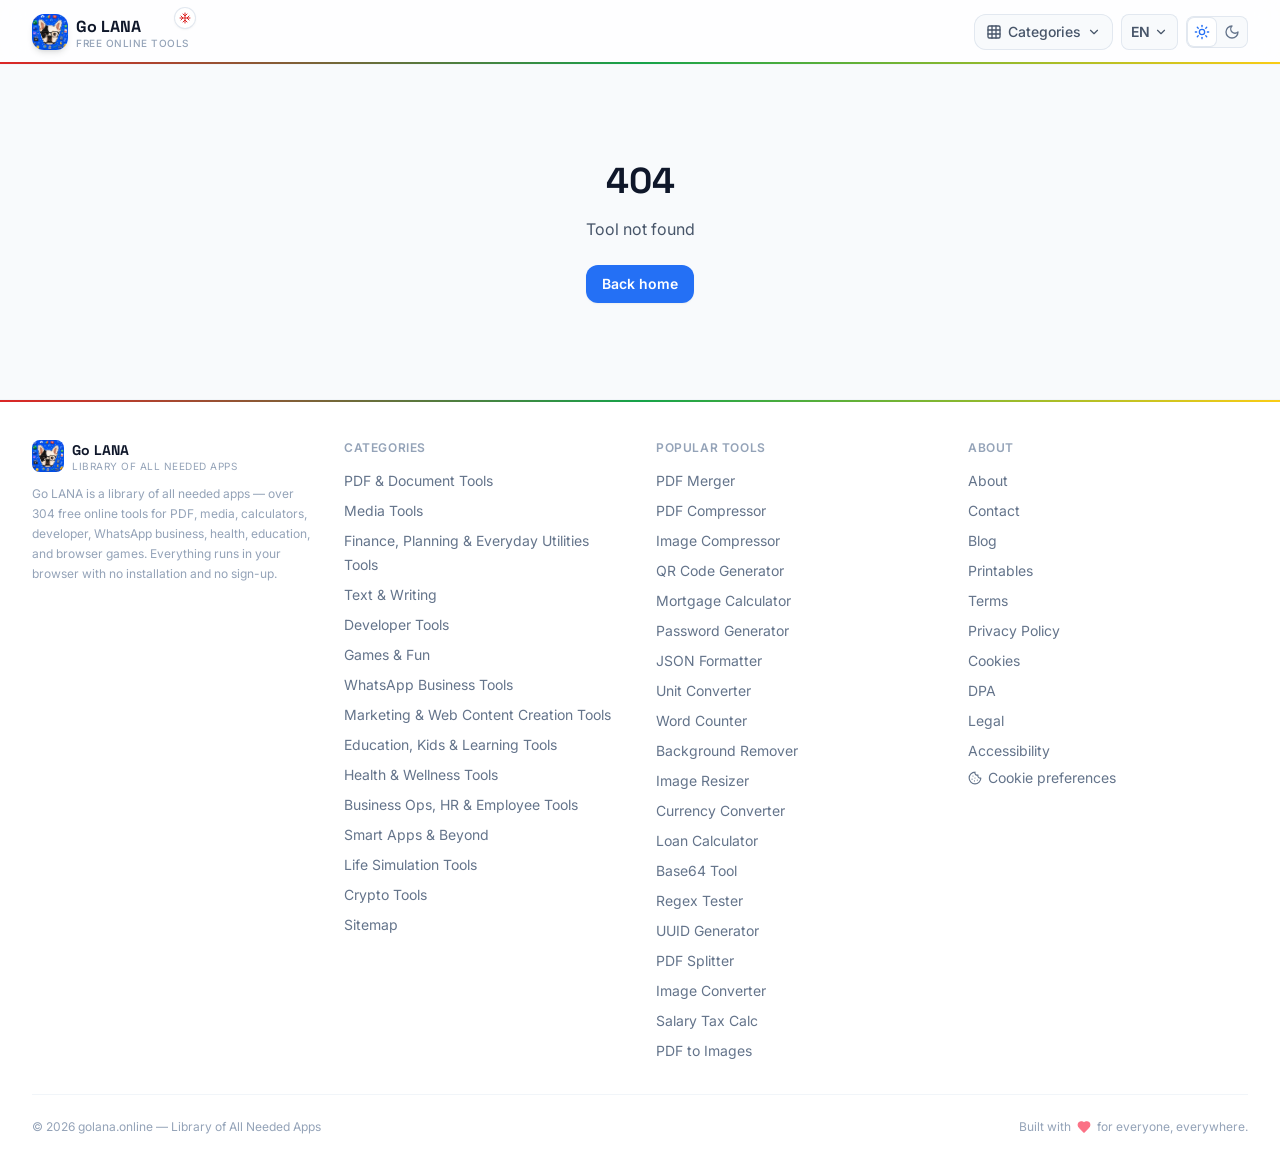
<file: index.html>
<!doctype html>
<html lang="en">
  <head>
    <meta charset="UTF-8" />
    <link rel="icon" type="image/png" href="/icon.png" />
    <link rel="manifest" href="/manifest.json" />
    <meta name="theme-color" content="#0ea5e9" />
    <meta name="viewport" content="width=device-width, initial-scale=1.0" />
    <meta name="description" content="Go LANA — Free Online Tools. A library of all needed apps: PDF, media, calculators, utilities, AI, developer tools, games and more. No installations, completely free." />
    <meta name="ai-content" content="true" />
    <meta name="llm-friendly" content="true" />
    <meta name="structured-data" content="enabled" />
    <meta name="last-updated" content="2026-10-17" />
    <meta name="google-adsense-account" content="ca-pub-1838841424732275" />
    <meta name="google-site-verification" content="e6k9hyZIUOwRAFgraq1MeLa_KR2uTgmNMEaawZYPJcY" />
    <meta name="robots" content="index, follow, max-snippet:-1, max-image-preview:large, max-video-preview:-1" />
    <meta name="googlebot" content="index, follow" />
    <link rel="canonical" href="https://golana.online/" />
    <link rel="alternate" hrefLang="en" href="https://golana.online/" />
    <link rel="alternate" hrefLang="pt-BR" href="https://golana.online/?lang=pt" />
    <link rel="alternate" hrefLang="es" href="https://golana.online/?lang=es" />
    <link rel="alternate" hrefLang="de" href="https://golana.online/?lang=de" />
    <link rel="alternate" hrefLang="x-default" href="https://golana.online/" />
    <script type="application/ld+json">
    {
      "@context": "https://schema.org",
      "@type": "Organization",
      "name": "Go LANA",
      "url": "https://golana.online",
      "logo": "https://golana.online/icon.png",
      "description": "Free online tools, calculators, converters, games, and printables that run entirely in your browser.",
      "email": "golana.online@gmail.com"
    }
    </script>
    <script type="application/ld+json">
    {
      "@context": "https://schema.org",
      "@type": "WebSite",
      "name": "Go LANA",
      "url": "https://golana.online",
      "potentialAction": {
        "@type": "SearchAction",
        "target": {
          "@type": "EntryPoint",
          "urlTemplate": "https://golana.online/?q={search_term_string}"
        },
        "query-input": "required name=search_term_string"
      }
    }
    </script>
    <title>Go LANA — Free Online Tools</title>
    <meta property="og:type" content="website" />
    <meta property="og:site_name" content="Go LANA" />
    <meta property="og:title" content="Go LANA — Free Online Tools" />
    <meta property="og:description" content="Free online tools, calculators, converters, games, and printables that run entirely in your browser. No installations, completely free." />
    <meta property="og:url" content="https://golana.online/" />
    <meta property="og:image" content="https://golana.online/icon.png" />
    <meta name="twitter:card" content="summary_large_image" />
    <meta name="twitter:title" content="Go LANA — Free Online Tools" />
    <meta name="twitter:description" content="Free online tools, calculators, converters, games, and printables. No installations, completely free." />
    <meta name="twitter:image" content="https://golana.online/icon.png" />
    <link rel="preconnect" href="https://fonts.googleapis.com" />
    <link rel="preconnect" href="https://fonts.gstatic.com" crossorigin />
    <link href="https://fonts.googleapis.com/css2?family=Inter:wght@400;500;600;700&family=Space+Grotesk:wght@500;600;700&display=swap" rel="stylesheet" />
    <link rel="alternate" type="text/plain" href="/llms.txt" />
    <link rel="alternate" type="text/plain" href="/ai.txt" />
    <script type="module" crossorigin src="/assets/index-CTUM_OZx.js"></script>
    <link rel="stylesheet" crossorigin href="/assets/index-DEGZmNrj.css">
  </head>
  <body>
    <div id="root">
      <noscript>
        <main style="max-width: 760px; margin: 0 auto; padding: 48px 20px; font-family: Arial, sans-serif; color: #0f172a;">
          <h1>Go LANA — Free Online Tools</h1>
          <p>Go LANA is a library of free browser-based tools for PDFs, media, calculators, developer utilities, business tasks, education, health, and games.</p>
          <p>Go LANA offers hundreds of free tools including PDF mergers, PDF splitters, image converters, video trimmers, calculators, unit converters, AI writing assistants, developer utilities, business templates, educational games, daily homework challenges, and printable worksheets.</p>
          <p>JavaScript is required to use the interactive tools. You can browse the <a href="/sitemap.xml">site map</a>, explore our <a href="/pdf-tools">PDF tools</a>, <a href="/media-tools">media tools</a>, <a href="/finance-planning-utilities">calculators</a>, or read our <a href="/page/about">about page</a>. You can also browse our <a href="/education-kids-tools">education tools</a>, <a href="/business-tools">business tools</a>, or <a href="/games">games</a>.</p>
        </main>
      </noscript>
    </div>
  </body>
</html>
</file>
<file: assets/index-DEGZmNrj.css>
.holiday-particle {
  position: absolute;
  border-radius: 9999px;
  opacity: 0.6;
  pointer-events: none;
  animation-iteration-count: infinite;
  animation-timing-function: linear;
}

.holiday-particle[data-kind='snow'],
.holiday-particle[data-kind='confetti'] {
  animation-name: holiday-fall;
}

.holiday-particle[data-kind='confetti'] {
  border-radius: 2px;
}

.holiday-particle[data-kind='sparkle'] {
  animation-name: holiday-twinkle;
}

.holiday-particle[data-kind='glow'] {
  animation-name: holiday-float;
  box-shadow: 0 0 10px 3px rgb(255 255 255 / 0.35);
}

@keyframes holiday-fall {
  0% {
    transform: translate3d(0, 0, 0) rotate(0deg);
  }
  100% {
    transform: translate3d(12px, 60vh, 0) rotate(360deg);
  }
}

@keyframes holiday-twinkle {
  0%,
  100% {
    opacity: 0.15;
    transform: scale(0.6);
  }
  50% {
    opacity: 0.9;
    transform: scale(1.2);
  }
}

@keyframes holiday-float {
  0%,
  100% {
    transform: translateY(0);
  }
  50% {
    transform: translateY(-14px);
  }
}

@media (prefers-reduced-motion: reduce) {
  .holiday-particle {
    display: none;
  }
}
*, ::before, ::after {
  --tw-border-spacing-x: 0;
  --tw-border-spacing-y: 0;
  --tw-translate-x: 0;
  --tw-translate-y: 0;
  --tw-rotate: 0;
  --tw-skew-x: 0;
  --tw-skew-y: 0;
  --tw-scale-x: 1;
  --tw-scale-y: 1;
  --tw-pan-x:  ;
  --tw-pan-y:  ;
  --tw-pinch-zoom:  ;
  --tw-scroll-snap-strictness: proximity;
  --tw-gradient-from-position:  ;
  --tw-gradient-via-position:  ;
  --tw-gradient-to-position:  ;
  --tw-ordinal:  ;
  --tw-slashed-zero:  ;
  --tw-numeric-figure:  ;
  --tw-numeric-spacing:  ;
  --tw-numeric-fraction:  ;
  --tw-ring-inset:  ;
  --tw-ring-offset-width: 0px;
  --tw-ring-offset-color: #fff;
  --tw-ring-color: rgb(59 130 246 / 0.5);
  --tw-ring-offset-shadow: 0 0 #0000;
  --tw-ring-shadow: 0 0 #0000;
  --tw-shadow: 0 0 #0000;
  --tw-shadow-colored: 0 0 #0000;
  --tw-blur:  ;
  --tw-brightness:  ;
  --tw-contrast:  ;
  --tw-grayscale:  ;
  --tw-hue-rotate:  ;
  --tw-invert:  ;
  --tw-saturate:  ;
  --tw-sepia:  ;
  --tw-drop-shadow:  ;
  --tw-backdrop-blur:  ;
  --tw-backdrop-brightness:  ;
  --tw-backdrop-contrast:  ;
  --tw-backdrop-grayscale:  ;
  --tw-backdrop-hue-rotate:  ;
  --tw-backdrop-invert:  ;
  --tw-backdrop-opacity:  ;
  --tw-backdrop-saturate:  ;
  --tw-backdrop-sepia:  ;
  --tw-contain-size:  ;
  --tw-contain-layout:  ;
  --tw-contain-paint:  ;
  --tw-contain-style:  ;
}

::backdrop {
  --tw-border-spacing-x: 0;
  --tw-border-spacing-y: 0;
  --tw-translate-x: 0;
  --tw-translate-y: 0;
  --tw-rotate: 0;
  --tw-skew-x: 0;
  --tw-skew-y: 0;
  --tw-scale-x: 1;
  --tw-scale-y: 1;
  --tw-pan-x:  ;
  --tw-pan-y:  ;
  --tw-pinch-zoom:  ;
  --tw-scroll-snap-strictness: proximity;
  --tw-gradient-from-position:  ;
  --tw-gradient-via-position:  ;
  --tw-gradient-to-position:  ;
  --tw-ordinal:  ;
  --tw-slashed-zero:  ;
  --tw-numeric-figure:  ;
  --tw-numeric-spacing:  ;
  --tw-numeric-fraction:  ;
  --tw-ring-inset:  ;
  --tw-ring-offset-width: 0px;
  --tw-ring-offset-color: #fff;
  --tw-ring-color: rgb(59 130 246 / 0.5);
  --tw-ring-offset-shadow: 0 0 #0000;
  --tw-ring-shadow: 0 0 #0000;
  --tw-shadow: 0 0 #0000;
  --tw-shadow-colored: 0 0 #0000;
  --tw-blur:  ;
  --tw-brightness:  ;
  --tw-contrast:  ;
  --tw-grayscale:  ;
  --tw-hue-rotate:  ;
  --tw-invert:  ;
  --tw-saturate:  ;
  --tw-sepia:  ;
  --tw-drop-shadow:  ;
  --tw-backdrop-blur:  ;
  --tw-backdrop-brightness:  ;
  --tw-backdrop-contrast:  ;
  --tw-backdrop-grayscale:  ;
  --tw-backdrop-hue-rotate:  ;
  --tw-backdrop-invert:  ;
  --tw-backdrop-opacity:  ;
  --tw-backdrop-saturate:  ;
  --tw-backdrop-sepia:  ;
  --tw-contain-size:  ;
  --tw-contain-layout:  ;
  --tw-contain-paint:  ;
  --tw-contain-style:  ;
}/*
! tailwindcss v3.4.17 | MIT License | https://tailwindcss.com
*//*
1. Prevent padding and border from affecting element width. (https://github.com/mozdevs/cssremedy/issues/4)
2. Allow adding a border to an element by just adding a border-width. (https://github.com/tailwindcss/tailwindcss/pull/116)
*/

*,
::before,
::after {
  box-sizing: border-box; /* 1 */
  border-width: 0; /* 2 */
  border-style: solid; /* 2 */
  border-color: #e5e7eb; /* 2 */
}

::before,
::after {
  --tw-content: '';
}

/*
1. Use a consistent sensible line-height in all browsers.
2. Prevent adjustments of font size after orientation changes in iOS.
3. Use a more readable tab size.
4. Use the user's configured `sans` font-family by default.
5. Use the user's configured `sans` font-feature-settings by default.
6. Use the user's configured `sans` font-variation-settings by default.
7. Disable tap highlights on iOS
*/

html,
:host {
  line-height: 1.5; /* 1 */
  -webkit-text-size-adjust: 100%; /* 2 */
  -moz-tab-size: 4; /* 3 */
  -o-tab-size: 4;
     tab-size: 4; /* 3 */
  font-family: Inter, ui-sans-serif, system-ui, sans-serif; /* 4 */
  font-feature-settings: normal; /* 5 */
  font-variation-settings: normal; /* 6 */
  -webkit-tap-highlight-color: transparent; /* 7 */
}

/*
1. Remove the margin in all browsers.
2. Inherit line-height from `html` so users can set them as a class directly on the `html` element.
*/

body {
  margin: 0; /* 1 */
  line-height: inherit; /* 2 */
}

/*
1. Add the correct height in Firefox.
2. Correct the inheritance of border color in Firefox. (https://bugzilla.mozilla.org/show_bug.cgi?id=190655)
3. Ensure horizontal rules are visible by default.
*/

hr {
  height: 0; /* 1 */
  color: inherit; /* 2 */
  border-top-width: 1px; /* 3 */
}

/*
Add the correct text decoration in Chrome, Edge, and Safari.
*/

abbr:where([title]) {
  -webkit-text-decoration: underline dotted;
          text-decoration: underline dotted;
}

/*
Remove the default font size and weight for headings.
*/

h1,
h2,
h3,
h4,
h5,
h6 {
  font-size: inherit;
  font-weight: inherit;
}

/*
Reset links to optimize for opt-in styling instead of opt-out.
*/

a {
  color: inherit;
  text-decoration: inherit;
}

/*
Add the correct font weight in Edge and Safari.
*/

b,
strong {
  font-weight: bolder;
}

/*
1. Use the user's configured `mono` font-family by default.
2. Use the user's configured `mono` font-feature-settings by default.
3. Use the user's configured `mono` font-variation-settings by default.
4. Correct the odd `em` font sizing in all browsers.
*/

code,
kbd,
samp,
pre {
  font-family: ui-monospace, SFMono-Regular, Menlo, Monaco, Consolas, "Liberation Mono", "Courier New", monospace; /* 1 */
  font-feature-settings: normal; /* 2 */
  font-variation-settings: normal; /* 3 */
  font-size: 1em; /* 4 */
}

/*
Add the correct font size in all browsers.
*/

small {
  font-size: 80%;
}

/*
Prevent `sub` and `sup` elements from affecting the line height in all browsers.
*/

sub,
sup {
  font-size: 75%;
  line-height: 0;
  position: relative;
  vertical-align: baseline;
}

sub {
  bottom: -0.25em;
}

sup {
  top: -0.5em;
}

/*
1. Remove text indentation from table contents in Chrome and Safari. (https://bugs.chromium.org/p/chromium/issues/detail?id=999088, https://bugs.webkit.org/show_bug.cgi?id=201297)
2. Correct table border color inheritance in all Chrome and Safari. (https://bugs.chromium.org/p/chromium/issues/detail?id=935729, https://bugs.webkit.org/show_bug.cgi?id=195016)
3. Remove gaps between table borders by default.
*/

table {
  text-indent: 0; /* 1 */
  border-color: inherit; /* 2 */
  border-collapse: collapse; /* 3 */
}

/*
1. Change the font styles in all browsers.
2. Remove the margin in Firefox and Safari.
3. Remove default padding in all browsers.
*/

button,
input,
optgroup,
select,
textarea {
  font-family: inherit; /* 1 */
  font-feature-settings: inherit; /* 1 */
  font-variation-settings: inherit; /* 1 */
  font-size: 100%; /* 1 */
  font-weight: inherit; /* 1 */
  line-height: inherit; /* 1 */
  letter-spacing: inherit; /* 1 */
  color: inherit; /* 1 */
  margin: 0; /* 2 */
  padding: 0; /* 3 */
}

/*
Remove the inheritance of text transform in Edge and Firefox.
*/

button,
select {
  text-transform: none;
}

/*
1. Correct the inability to style clickable types in iOS and Safari.
2. Remove default button styles.
*/

button,
input:where([type='button']),
input:where([type='reset']),
input:where([type='submit']) {
  -webkit-appearance: button; /* 1 */
  background-color: transparent; /* 2 */
  background-image: none; /* 2 */
}

/*
Use the modern Firefox focus style for all focusable elements.
*/

:-moz-focusring {
  outline: auto;
}

/*
Remove the additional `:invalid` styles in Firefox. (https://github.com/mozilla/gecko-dev/blob/2f9eacd9d3d995c937b4251a5557d95d494c9be1/layout/style/res/forms.css#L728-L737)
*/

:-moz-ui-invalid {
  box-shadow: none;
}

/*
Add the correct vertical alignment in Chrome and Firefox.
*/

progress {
  vertical-align: baseline;
}

/*
Correct the cursor style of increment and decrement buttons in Safari.
*/

::-webkit-inner-spin-button,
::-webkit-outer-spin-button {
  height: auto;
}

/*
1. Correct the odd appearance in Chrome and Safari.
2. Correct the outline style in Safari.
*/

[type='search'] {
  -webkit-appearance: textfield; /* 1 */
  outline-offset: -2px; /* 2 */
}

/*
Remove the inner padding in Chrome and Safari on macOS.
*/

::-webkit-search-decoration {
  -webkit-appearance: none;
}

/*
1. Correct the inability to style clickable types in iOS and Safari.
2. Change font properties to `inherit` in Safari.
*/

::-webkit-file-upload-button {
  -webkit-appearance: button; /* 1 */
  font: inherit; /* 2 */
}

/*
Add the correct display in Chrome and Safari.
*/

summary {
  display: list-item;
}

/*
Removes the default spacing and border for appropriate elements.
*/

blockquote,
dl,
dd,
h1,
h2,
h3,
h4,
h5,
h6,
hr,
figure,
p,
pre {
  margin: 0;
}

fieldset {
  margin: 0;
  padding: 0;
}

legend {
  padding: 0;
}

ol,
ul,
menu {
  list-style: none;
  margin: 0;
  padding: 0;
}

/*
Reset default styling for dialogs.
*/
dialog {
  padding: 0;
}

/*
Prevent resizing textareas horizontally by default.
*/

textarea {
  resize: vertical;
}

/*
1. Reset the default placeholder opacity in Firefox. (https://github.com/tailwindlabs/tailwindcss/issues/3300)
2. Set the default placeholder color to the user's configured gray 400 color.
*/

input::-moz-placeholder, textarea::-moz-placeholder {
  opacity: 1; /* 1 */
  color: #9ca3af; /* 2 */
}

input::placeholder,
textarea::placeholder {
  opacity: 1; /* 1 */
  color: #9ca3af; /* 2 */
}

/*
Set the default cursor for buttons.
*/

button,
[role="button"] {
  cursor: pointer;
}

/*
Make sure disabled buttons don't get the pointer cursor.
*/
:disabled {
  cursor: default;
}

/*
1. Make replaced elements `display: block` by default. (https://github.com/mozdevs/cssremedy/issues/14)
2. Add `vertical-align: middle` to align replaced elements more sensibly by default. (https://github.com/jensimmons/cssremedy/issues/14#issuecomment-634934210)
   This can trigger a poorly considered lint error in some tools but is included by design.
*/

img,
svg,
video,
canvas,
audio,
iframe,
embed,
object {
  display: block; /* 1 */
  vertical-align: middle; /* 2 */
}

/*
Constrain images and videos to the parent width and preserve their intrinsic aspect ratio. (https://github.com/mozdevs/cssremedy/issues/14)
*/

img,
video {
  max-width: 100%;
  height: auto;
}

/* Make elements with the HTML hidden attribute stay hidden by default */
[hidden]:where(:not([hidden="until-found"])) {
  display: none;
}
.\!container {
  width: 100% !important;
}
.container {
  width: 100%;
}
@media (min-width: 400px) {

  .\!container {
    max-width: 400px !important;
  }

  .container {
    max-width: 400px;
  }
}
@media (min-width: 640px) {

  .\!container {
    max-width: 640px !important;
  }

  .container {
    max-width: 640px;
  }
}
@media (min-width: 768px) {

  .\!container {
    max-width: 768px !important;
  }

  .container {
    max-width: 768px;
  }
}
@media (min-width: 1024px) {

  .\!container {
    max-width: 1024px !important;
  }

  .container {
    max-width: 1024px;
  }
}
@media (min-width: 1280px) {

  .\!container {
    max-width: 1280px !important;
  }

  .container {
    max-width: 1280px;
  }
}
@media (min-width: 1536px) {

  .\!container {
    max-width: 1536px !important;
  }

  .container {
    max-width: 1536px;
  }
}
.container-page {
  margin-left: auto;
  margin-right: auto;
  width: 100%;
  max-width: 80rem;
  padding-left: 1rem;
  padding-right: 1rem;
}
@media (min-width: 640px) {

  .container-page {
    padding-left: 1.5rem;
    padding-right: 1.5rem;
  }
}
@media (min-width: 1024px) {

  .container-page {
    padding-left: 2rem;
    padding-right: 2rem;
  }
}
.btn {
  display: inline-flex;
  align-items: center;
  justify-content: center;
  gap: 0.5rem;
  overflow-wrap: break-word;
  border-radius: 0.75rem;
  padding-left: 1rem;
  padding-right: 1rem;
  padding-top: 0.625rem;
  padding-bottom: 0.625rem;
  text-align: center;
  font-size: 0.875rem;
  line-height: 1.25rem;
  font-weight: 600;
  line-height: 1.25;
  transition-property: all;
  transition-timing-function: cubic-bezier(0.4, 0, 0.2, 1);
  transition-duration: 200ms;
}
.btn:focus {
  outline: 2px solid transparent;
  outline-offset: 2px;
}
.btn:focus-visible {
  --tw-ring-offset-shadow: var(--tw-ring-inset) 0 0 0 var(--tw-ring-offset-width) var(--tw-ring-offset-color);
  --tw-ring-shadow: var(--tw-ring-inset) 0 0 0 calc(2px + var(--tw-ring-offset-width)) var(--tw-ring-color);
  box-shadow: var(--tw-ring-offset-shadow), var(--tw-ring-shadow), var(--tw-shadow, 0 0 #0000);
  --tw-ring-opacity: 1;
  --tw-ring-color: rgb(59 142 255 / var(--tw-ring-opacity, 1));
  --tw-ring-offset-width: 2px;
}
.btn:disabled {
  cursor: not-allowed;
  opacity: 0.5;
}
.btn-primary {
  display: inline-flex;
  align-items: center;
  justify-content: center;
  gap: 0.5rem;
  overflow-wrap: break-word;
  border-radius: 0.75rem;
  padding-left: 1rem;
  padding-right: 1rem;
  padding-top: 0.625rem;
  padding-bottom: 0.625rem;
  text-align: center;
  font-size: 0.875rem;
  line-height: 1.25rem;
  font-weight: 600;
  line-height: 1.25;
  transition-property: all;
  transition-timing-function: cubic-bezier(0.4, 0, 0.2, 1);
  transition-duration: 200ms;
}
.btn-primary:focus {
  outline: 2px solid transparent;
  outline-offset: 2px;
}
.btn-primary:focus-visible {
  --tw-ring-offset-shadow: var(--tw-ring-inset) 0 0 0 var(--tw-ring-offset-width) var(--tw-ring-offset-color);
  --tw-ring-shadow: var(--tw-ring-inset) 0 0 0 calc(2px + var(--tw-ring-offset-width)) var(--tw-ring-color);
  box-shadow: var(--tw-ring-offset-shadow), var(--tw-ring-shadow), var(--tw-shadow, 0 0 #0000);
  --tw-ring-opacity: 1;
  --tw-ring-color: rgb(59 142 255 / var(--tw-ring-opacity, 1));
  --tw-ring-offset-width: 2px;
}
.btn-primary:disabled {
  cursor: not-allowed;
  opacity: 0.5;
}
.btn-primary {
  --tw-bg-opacity: 1;
  background-color: rgb(36 112 245 / var(--tw-bg-opacity, 1));
  --tw-text-opacity: 1;
  color: rgb(255 255 255 / var(--tw-text-opacity, 1));
  --tw-shadow: 0 1px 2px 0 rgb(0 0 0 / 0.05);
  --tw-shadow-colored: 0 1px 2px 0 var(--tw-shadow-color);
  box-shadow: var(--tw-ring-offset-shadow, 0 0 #0000), var(--tw-ring-shadow, 0 0 #0000), var(--tw-shadow);
}
.dark .btn-primary { color: #f1f5f9; box-shadow: none; }
.btn-primary:hover {
  --tw-bg-opacity: 1;
  background-color: rgb(28 90 224 / var(--tw-bg-opacity, 1));
}
.btn-primary:active {
  --tw-scale-x: 0.98;
  --tw-scale-y: 0.98;
  transform: translate(var(--tw-translate-x), var(--tw-translate-y)) rotate(var(--tw-rotate)) skewX(var(--tw-skew-x)) skewY(var(--tw-skew-y)) scaleX(var(--tw-scale-x)) scaleY(var(--tw-scale-y));
}
.btn-secondary {
  display: inline-flex;
  align-items: center;
  justify-content: center;
  gap: 0.5rem;
  overflow-wrap: break-word;
  border-radius: 0.75rem;
  padding-left: 1rem;
  padding-right: 1rem;
  padding-top: 0.625rem;
  padding-bottom: 0.625rem;
  text-align: center;
  font-size: 0.875rem;
  line-height: 1.25rem;
  font-weight: 600;
  line-height: 1.25;
  transition-property: all;
  transition-timing-function: cubic-bezier(0.4, 0, 0.2, 1);
  transition-duration: 200ms;
}
.btn-secondary:focus {
  outline: 2px solid transparent;
  outline-offset: 2px;
}
.btn-secondary:focus-visible {
  --tw-ring-offset-shadow: var(--tw-ring-inset) 0 0 0 var(--tw-ring-offset-width) var(--tw-ring-offset-color);
  --tw-ring-shadow: var(--tw-ring-inset) 0 0 0 calc(2px + var(--tw-ring-offset-width)) var(--tw-ring-color);
  box-shadow: var(--tw-ring-offset-shadow), var(--tw-ring-shadow), var(--tw-shadow, 0 0 #0000);
  --tw-ring-opacity: 1;
  --tw-ring-color: rgb(59 142 255 / var(--tw-ring-opacity, 1));
  --tw-ring-offset-width: 2px;
}
.btn-secondary:disabled {
  cursor: not-allowed;
  opacity: 0.5;
}
.btn-secondary {
  --tw-bg-opacity: 1;
  background-color: rgb(255 255 255 / var(--tw-bg-opacity, 1));
  --tw-text-opacity: 1;
  color: rgb(51 65 85 / var(--tw-text-opacity, 1));
  --tw-ring-offset-shadow: var(--tw-ring-inset) 0 0 0 var(--tw-ring-offset-width) var(--tw-ring-offset-color);
  --tw-ring-shadow: var(--tw-ring-inset) 0 0 0 calc(1px + var(--tw-ring-offset-width)) var(--tw-ring-color);
  box-shadow: var(--tw-ring-offset-shadow), var(--tw-ring-shadow), var(--tw-shadow, 0 0 #0000);
  --tw-ring-inset: inset;
  --tw-ring-opacity: 1;
  --tw-ring-color: rgb(226 232 240 / var(--tw-ring-opacity, 1));
}
.dark .btn-secondary { background-color: #131c31; color: #cbd5e1; --tw-ring-color: #1e293b; box-shadow: inset 0 0 0 var(--tw-ring-inset-width, 0) var(--tw-ring-color); }
.dark .btn-secondary:hover { background-color: #1e293b; --tw-ring-color: #475569; }
.btn-secondary:hover {
  --tw-bg-opacity: 1;
  background-color: rgb(248 250 252 / var(--tw-bg-opacity, 1));
  --tw-ring-opacity: 1;
  --tw-ring-color: rgb(203 213 225 / var(--tw-ring-opacity, 1));
}
.btn-ghost {
  display: inline-flex;
  align-items: center;
  justify-content: center;
  gap: 0.5rem;
  overflow-wrap: break-word;
  border-radius: 0.75rem;
  padding-left: 1rem;
  padding-right: 1rem;
  padding-top: 0.625rem;
  padding-bottom: 0.625rem;
  text-align: center;
  font-size: 0.875rem;
  line-height: 1.25rem;
  font-weight: 600;
  line-height: 1.25;
  transition-property: all;
  transition-timing-function: cubic-bezier(0.4, 0, 0.2, 1);
  transition-duration: 200ms;
}
.btn-ghost:focus {
  outline: 2px solid transparent;
  outline-offset: 2px;
}
.btn-ghost:focus-visible {
  --tw-ring-offset-shadow: var(--tw-ring-inset) 0 0 0 var(--tw-ring-offset-width) var(--tw-ring-offset-color);
  --tw-ring-shadow: var(--tw-ring-inset) 0 0 0 calc(2px + var(--tw-ring-offset-width)) var(--tw-ring-color);
  box-shadow: var(--tw-ring-offset-shadow), var(--tw-ring-shadow), var(--tw-shadow, 0 0 #0000);
  --tw-ring-opacity: 1;
  --tw-ring-color: rgb(59 142 255 / var(--tw-ring-opacity, 1));
  --tw-ring-offset-width: 2px;
}
.btn-ghost:disabled {
  cursor: not-allowed;
  opacity: 0.5;
}
.btn-ghost {
  --tw-text-opacity: 1;
  color: rgb(71 85 105 / var(--tw-text-opacity, 1));
}
.dark .btn-ghost { color: #94a3b8; }
.dark .btn-ghost:hover { background-color: #1e293b; color: #f1f5f9; }
.btn-ghost:hover {
  --tw-bg-opacity: 1;
  background-color: rgb(241 245 249 / var(--tw-bg-opacity, 1));
  --tw-text-opacity: 1;
  color: rgb(15 23 42 / var(--tw-text-opacity, 1));
}
.\!card {
  border-radius: 1rem;
  --tw-bg-opacity: 1;
  background-color: rgb(255 255 255 / var(--tw-bg-opacity, 1));
  --tw-shadow: 0 1px 2px 0 rgb(16 24 40 / 0.04), 0 1px 3px 0 rgb(16 24 40 / 0.06);
  --tw-shadow-colored: 0 1px 2px 0 var(--tw-shadow-color), 0 1px 3px 0 var(--tw-shadow-color);
  box-shadow: var(--tw-ring-offset-shadow, 0 0 #0000), var(--tw-ring-shadow, 0 0 #0000), var(--tw-shadow);
  --tw-ring-offset-shadow: var(--tw-ring-inset) 0 0 0 var(--tw-ring-offset-width) var(--tw-ring-offset-color);
  --tw-ring-shadow: var(--tw-ring-inset) 0 0 0 calc(1px + var(--tw-ring-offset-width)) var(--tw-ring-color);
  box-shadow: var(--tw-ring-offset-shadow), var(--tw-ring-shadow), var(--tw-shadow, 0 0 #0000);
  --tw-ring-opacity: 1;
  --tw-ring-color: rgb(241 245 249 / var(--tw-ring-opacity, 1));
  transition-property: all;
  transition-timing-function: cubic-bezier(0.4, 0, 0.2, 1);
  transition-duration: 200ms;
}
.dark .\!card { background-color: #131c31; --tw-ring-color: #1e293b; box-shadow: none; }
.card {
  border-radius: 1rem;
  --tw-bg-opacity: 1;
  background-color: rgb(255 255 255 / var(--tw-bg-opacity, 1));
  --tw-shadow: 0 1px 2px 0 rgb(16 24 40 / 0.04), 0 1px 3px 0 rgb(16 24 40 / 0.06);
  --tw-shadow-colored: 0 1px 2px 0 var(--tw-shadow-color), 0 1px 3px 0 var(--tw-shadow-color);
  box-shadow: var(--tw-ring-offset-shadow, 0 0 #0000), var(--tw-ring-shadow, 0 0 #0000), var(--tw-shadow);
  --tw-ring-offset-shadow: var(--tw-ring-inset) 0 0 0 var(--tw-ring-offset-width) var(--tw-ring-offset-color);
  --tw-ring-shadow: var(--tw-ring-inset) 0 0 0 calc(1px + var(--tw-ring-offset-width)) var(--tw-ring-color);
  box-shadow: var(--tw-ring-offset-shadow), var(--tw-ring-shadow), var(--tw-shadow, 0 0 #0000);
  --tw-ring-opacity: 1;
  --tw-ring-color: rgb(241 245 249 / var(--tw-ring-opacity, 1));
  transition-property: all;
  transition-timing-function: cubic-bezier(0.4, 0, 0.2, 1);
  transition-duration: 200ms;
}
.dark .card { background-color: #131c31; --tw-ring-color: #1e293b; box-shadow: none; }
.\!input {
  width: 100%;
  min-width: 0px;
  border-radius: 0.75rem;
  border-width: 0px;
  --tw-bg-opacity: 1;
  background-color: rgb(255 255 255 / var(--tw-bg-opacity, 1));
  padding-left: 0.875rem;
  padding-right: 0.875rem;
  padding-top: 0.625rem;
  padding-bottom: 0.625rem;
  font-size: 0.875rem;
  line-height: 1.25rem;
  --tw-text-opacity: 1;
  color: rgb(15 23 42 / var(--tw-text-opacity, 1));
  --tw-ring-offset-shadow: var(--tw-ring-inset) 0 0 0 var(--tw-ring-offset-width) var(--tw-ring-offset-color);
  --tw-ring-shadow: var(--tw-ring-inset) 0 0 0 calc(1px + var(--tw-ring-offset-width)) var(--tw-ring-color);
  box-shadow: var(--tw-ring-offset-shadow), var(--tw-ring-shadow), var(--tw-shadow, 0 0 #0000);
  --tw-ring-inset: inset;
  --tw-ring-opacity: 1;
  --tw-ring-color: rgb(226 232 240 / var(--tw-ring-opacity, 1));
  transition-property: color, background-color, border-color, text-decoration-color, fill, stroke, opacity, box-shadow, transform, filter, -webkit-backdrop-filter;
  transition-property: color, background-color, border-color, text-decoration-color, fill, stroke, opacity, box-shadow, transform, filter, backdrop-filter;
  transition-property: color, background-color, border-color, text-decoration-color, fill, stroke, opacity, box-shadow, transform, filter, backdrop-filter, -webkit-backdrop-filter;
  transition-timing-function: cubic-bezier(0.4, 0, 0.2, 1);
  transition-duration: 150ms;
}
.dark .\!input { background-color: #131c31; color: #f1f5f9; }
.dark .\!input::-moz-placeholder { color: #475569; }
.dark .\!input::placeholder { color: #475569; }
.dark .\!input { --tw-ring-color: #1e293b; box-shadow: inset 0 0 0 var(--tw-ring-inset-width, 0) var(--tw-ring-color); }
.\!input::-moz-placeholder {
  --tw-text-opacity: 1;
  color: rgb(148 163 184 / var(--tw-text-opacity, 1));
}
.\!input::placeholder {
  --tw-text-opacity: 1;
  color: rgb(148 163 184 / var(--tw-text-opacity, 1));
}
.\!input:focus {
  outline: 2px solid transparent;
  outline-offset: 2px;
  --tw-ring-offset-shadow: var(--tw-ring-inset) 0 0 0 var(--tw-ring-offset-width) var(--tw-ring-offset-color);
  --tw-ring-shadow: var(--tw-ring-inset) 0 0 0 calc(2px + var(--tw-ring-offset-width)) var(--tw-ring-color);
  box-shadow: var(--tw-ring-offset-shadow), var(--tw-ring-shadow), var(--tw-shadow, 0 0 #0000);
  --tw-ring-opacity: 1;
  --tw-ring-color: rgb(59 142 255 / var(--tw-ring-opacity, 1));
}
.input {
  width: 100%;
  min-width: 0px;
  border-radius: 0.75rem;
  border-width: 0px;
  --tw-bg-opacity: 1;
  background-color: rgb(255 255 255 / var(--tw-bg-opacity, 1));
  padding-left: 0.875rem;
  padding-right: 0.875rem;
  padding-top: 0.625rem;
  padding-bottom: 0.625rem;
  font-size: 0.875rem;
  line-height: 1.25rem;
  --tw-text-opacity: 1;
  color: rgb(15 23 42 / var(--tw-text-opacity, 1));
  --tw-ring-offset-shadow: var(--tw-ring-inset) 0 0 0 var(--tw-ring-offset-width) var(--tw-ring-offset-color);
  --tw-ring-shadow: var(--tw-ring-inset) 0 0 0 calc(1px + var(--tw-ring-offset-width)) var(--tw-ring-color);
  box-shadow: var(--tw-ring-offset-shadow), var(--tw-ring-shadow), var(--tw-shadow, 0 0 #0000);
  --tw-ring-inset: inset;
  --tw-ring-opacity: 1;
  --tw-ring-color: rgb(226 232 240 / var(--tw-ring-opacity, 1));
  transition-property: color, background-color, border-color, text-decoration-color, fill, stroke, opacity, box-shadow, transform, filter, -webkit-backdrop-filter;
  transition-property: color, background-color, border-color, text-decoration-color, fill, stroke, opacity, box-shadow, transform, filter, backdrop-filter;
  transition-property: color, background-color, border-color, text-decoration-color, fill, stroke, opacity, box-shadow, transform, filter, backdrop-filter, -webkit-backdrop-filter;
  transition-timing-function: cubic-bezier(0.4, 0, 0.2, 1);
  transition-duration: 150ms;
}
.dark .input { background-color: #131c31; color: #f1f5f9; }
.dark .input::-moz-placeholder { color: #475569; }
.dark .input::placeholder { color: #475569; }
.dark .input { --tw-ring-color: #1e293b; box-shadow: inset 0 0 0 var(--tw-ring-inset-width, 0) var(--tw-ring-color); }
.input::-moz-placeholder {
  --tw-text-opacity: 1;
  color: rgb(148 163 184 / var(--tw-text-opacity, 1));
}
.input::placeholder {
  --tw-text-opacity: 1;
  color: rgb(148 163 184 / var(--tw-text-opacity, 1));
}
.input:focus {
  outline: 2px solid transparent;
  outline-offset: 2px;
  --tw-ring-offset-shadow: var(--tw-ring-inset) 0 0 0 var(--tw-ring-offset-width) var(--tw-ring-offset-color);
  --tw-ring-shadow: var(--tw-ring-inset) 0 0 0 calc(2px + var(--tw-ring-offset-width)) var(--tw-ring-color);
  box-shadow: var(--tw-ring-offset-shadow), var(--tw-ring-shadow), var(--tw-shadow, 0 0 #0000);
  --tw-ring-opacity: 1;
  --tw-ring-color: rgb(59 142 255 / var(--tw-ring-opacity, 1));
}
.\!label {
  margin-bottom: 0.375rem;
  display: block;
  font-size: 0.875rem;
  line-height: 1.25rem;
  font-weight: 500;
  --tw-text-opacity: 1;
  color: rgb(51 65 85 / var(--tw-text-opacity, 1));
}
.dark .\!label { color: #cbd5e1; }
.label {
  margin-bottom: 0.375rem;
  display: block;
  font-size: 0.875rem;
  line-height: 1.25rem;
  font-weight: 500;
  --tw-text-opacity: 1;
  color: rgb(51 65 85 / var(--tw-text-opacity, 1));
}
.dark .label { color: #cbd5e1; }
.badge {
  display: inline-flex;
  align-items: center;
  gap: 0.25rem;
  border-radius: 9999px;
  padding-left: 0.625rem;
  padding-right: 0.625rem;
  padding-top: 0.125rem;
  padding-bottom: 0.125rem;
  font-size: 0.75rem;
  line-height: 1rem;
  font-weight: 500;
}
.sr-only {
  position: absolute;
  width: 1px;
  height: 1px;
  padding: 0;
  margin: -1px;
  overflow: hidden;
  clip: rect(0, 0, 0, 0);
  white-space: nowrap;
  border-width: 0;
}
.pointer-events-none {
  pointer-events: none;
}
.\!visible {
  visibility: visible !important;
}
.visible {
  visibility: visible;
}
.invisible {
  visibility: hidden;
}
.collapse {
  visibility: collapse;
}
.static {
  position: static;
}
.fixed {
  position: fixed;
}
.absolute {
  position: absolute;
}
.relative {
  position: relative;
}
.sticky {
  position: sticky;
}
.-inset-1 {
  inset: -0.25rem;
}
.-inset-px {
  inset: -1px;
}
.inset-0 {
  inset: 0px;
}
.inset-0\.5 {
  inset: 0.125rem;
}
.inset-1 {
  inset: 0.25rem;
}
.inset-x-0 {
  left: 0px;
  right: 0px;
}
.inset-x-3 {
  left: 0.75rem;
  right: 0.75rem;
}
.inset-y-0 {
  top: 0px;
  bottom: 0px;
}
.-bottom-1 {
  bottom: -0.25rem;
}
.-left-1 {
  left: -0.25rem;
}
.-left-2 {
  left: -0.5rem;
}
.-right-1 {
  right: -0.25rem;
}
.-right-1\.5 {
  right: -0.375rem;
}
.-right-2 {
  right: -0.5rem;
}
.-top-1 {
  top: -0.25rem;
}
.-top-1\.5 {
  top: -0.375rem;
}
.-top-2 {
  top: -0.5rem;
}
.-top-24 {
  top: -6rem;
}
.-top-3 {
  top: -0.75rem;
}
.bottom-0 {
  bottom: 0px;
}
.bottom-0\.5 {
  bottom: 0.125rem;
}
.bottom-1 {
  bottom: 0.25rem;
}
.bottom-1\/3 {
  bottom: 33.333333%;
}
.bottom-2 {
  bottom: 0.5rem;
}
.bottom-20 {
  bottom: 5rem;
}
.bottom-3 {
  bottom: 0.75rem;
}
.bottom-4 {
  bottom: 1rem;
}
.bottom-5 {
  bottom: 1.25rem;
}
.bottom-6 {
  bottom: 1.5rem;
}
.bottom-8 {
  bottom: 2rem;
}
.left-0 {
  left: 0px;
}
.left-0\.5 {
  left: 0.125rem;
}
.left-1 {
  left: 0.25rem;
}
.left-1\/2 {
  left: 50%;
}
.left-2\.5 {
  left: 0.625rem;
}
.left-3 {
  left: 0.75rem;
}
.left-4 {
  left: 1rem;
}
.left-6 {
  left: 1.5rem;
}
.left-8 {
  left: 2rem;
}
.left-\[22px\] {
  left: 22px;
}
.right-0 {
  right: 0px;
}
.right-0\.5 {
  right: 0.125rem;
}
.right-1 {
  right: 0.25rem;
}
.right-2 {
  right: 0.5rem;
}
.right-3 {
  right: 0.75rem;
}
.right-4 {
  right: 1rem;
}
.right-5 {
  right: 1.25rem;
}
.right-8 {
  right: 2rem;
}
.top-0 {
  top: 0px;
}
.top-0\.5 {
  top: 0.125rem;
}
.top-1 {
  top: 0.25rem;
}
.top-1\/2 {
  top: 50%;
}
.top-10 {
  top: 2.5rem;
}
.top-16 {
  top: 4rem;
}
.top-2 {
  top: 0.5rem;
}
.top-3 {
  top: 0.75rem;
}
.top-32 {
  top: 8rem;
}
.top-4 {
  top: 1rem;
}
.top-8 {
  top: 2rem;
}
.-z-10 {
  z-index: -10;
}
.z-10 {
  z-index: 10;
}
.z-20 {
  z-index: 20;
}
.z-30 {
  z-index: 30;
}
.z-40 {
  z-index: 40;
}
.z-50 {
  z-index: 50;
}
.z-\[10000\] {
  z-index: 10000;
}
.col-span-1 {
  grid-column: span 1 / span 1;
}
.col-span-2 {
  grid-column: span 2 / span 2;
}
.col-span-3 {
  grid-column: span 3 / span 3;
}
.col-span-4 {
  grid-column: span 4 / span 4;
}
.col-span-5 {
  grid-column: span 5 / span 5;
}
.col-span-6 {
  grid-column: span 6 / span 6;
}
.mx-0\.5 {
  margin-left: 0.125rem;
  margin-right: 0.125rem;
}
.mx-1 {
  margin-left: 0.25rem;
  margin-right: 0.25rem;
}
.mx-4 {
  margin-left: 1rem;
  margin-right: 1rem;
}
.mx-auto {
  margin-left: auto;
  margin-right: auto;
}
.my-2 {
  margin-top: 0.5rem;
  margin-bottom: 0.5rem;
}
.my-4 {
  margin-top: 1rem;
  margin-bottom: 1rem;
}
.-mt-0\.5 {
  margin-top: -0.125rem;
}
.-mt-2 {
  margin-top: -0.5rem;
}
.mb-0\.5 {
  margin-bottom: 0.125rem;
}
.mb-1 {
  margin-bottom: 0.25rem;
}
.mb-1\.5 {
  margin-bottom: 0.375rem;
}
.mb-2 {
  margin-bottom: 0.5rem;
}
.mb-3 {
  margin-bottom: 0.75rem;
}
.mb-4 {
  margin-bottom: 1rem;
}
.mb-5 {
  margin-bottom: 1.25rem;
}
.mb-6 {
  margin-bottom: 1.5rem;
}
.mb-7 {
  margin-bottom: 1.75rem;
}
.mb-8 {
  margin-bottom: 2rem;
}
.ml-1 {
  margin-left: 0.25rem;
}
.ml-2 {
  margin-left: 0.5rem;
}
.ml-3 {
  margin-left: 0.75rem;
}
.ml-4 {
  margin-left: 1rem;
}
.ml-5 {
  margin-left: 1.25rem;
}
.ml-auto {
  margin-left: auto;
}
.mr-0\.5 {
  margin-right: 0.125rem;
}
.mr-1 {
  margin-right: 0.25rem;
}
.mr-1\.5 {
  margin-right: 0.375rem;
}
.mr-2 {
  margin-right: 0.5rem;
}
.mt-0\.5 {
  margin-top: 0.125rem;
}
.mt-1 {
  margin-top: 0.25rem;
}
.mt-1\.5 {
  margin-top: 0.375rem;
}
.mt-10 {
  margin-top: 2.5rem;
}
.mt-12 {
  margin-top: 3rem;
}
.mt-2 {
  margin-top: 0.5rem;
}
.mt-2\.5 {
  margin-top: 0.625rem;
}
.mt-3 {
  margin-top: 0.75rem;
}
.mt-4 {
  margin-top: 1rem;
}
.mt-5 {
  margin-top: 1.25rem;
}
.mt-6 {
  margin-top: 1.5rem;
}
.mt-7 {
  margin-top: 1.75rem;
}
.mt-8 {
  margin-top: 2rem;
}
.mt-\[8vh\] {
  margin-top: 8vh;
}
.mt-auto {
  margin-top: auto;
}
.line-clamp-1 {
  overflow: hidden;
  display: -webkit-box;
  -webkit-box-orient: vertical;
  -webkit-line-clamp: 1;
}
.line-clamp-2 {
  overflow: hidden;
  display: -webkit-box;
  -webkit-box-orient: vertical;
  -webkit-line-clamp: 2;
}
.line-clamp-3 {
  overflow: hidden;
  display: -webkit-box;
  -webkit-box-orient: vertical;
  -webkit-line-clamp: 3;
}
.block {
  display: block;
}
.inline-block {
  display: inline-block;
}
.inline {
  display: inline;
}
.flex {
  display: flex;
}
.inline-flex {
  display: inline-flex;
}
.table {
  display: table;
}
.grid {
  display: grid;
}
.contents {
  display: contents;
}
.hidden {
  display: none;
}
.aspect-\[1\/1\.414\] {
  aspect-ratio: 1/1.414;
}
.aspect-\[3\/4\] {
  aspect-ratio: 3/4;
}
.aspect-square {
  aspect-ratio: 1 / 1;
}
.h-0 {
  height: 0px;
}
.h-0\.5 {
  height: 0.125rem;
}
.h-1 {
  height: 0.25rem;
}
.h-1\.5 {
  height: 0.375rem;
}
.h-1\/2 {
  height: 50%;
}
.h-1\/3 {
  height: 33.333333%;
}
.h-10 {
  height: 2.5rem;
}
.h-11 {
  height: 2.75rem;
}
.h-12 {
  height: 3rem;
}
.h-14 {
  height: 3.5rem;
}
.h-16 {
  height: 4rem;
}
.h-2 {
  height: 0.5rem;
}
.h-2\.5 {
  height: 0.625rem;
}
.h-20 {
  height: 5rem;
}
.h-24 {
  height: 6rem;
}
.h-28 {
  height: 7rem;
}
.h-3 {
  height: 0.75rem;
}
.h-3\.5 {
  height: 0.875rem;
}
.h-3\/5 {
  height: 60%;
}
.h-32 {
  height: 8rem;
}
.h-36 {
  height: 9rem;
}
.h-4 {
  height: 1rem;
}
.h-40 {
  height: 10rem;
}
.h-44 {
  height: 11rem;
}
.h-48 {
  height: 12rem;
}
.h-5 {
  height: 1.25rem;
}
.h-56 {
  height: 14rem;
}
.h-6 {
  height: 1.5rem;
}
.h-64 {
  height: 16rem;
}
.h-7 {
  height: 1.75rem;
}
.h-72 {
  height: 18rem;
}
.h-8 {
  height: 2rem;
}
.h-9 {
  height: 2.25rem;
}
.h-\[220px\] {
  height: 220px;
}
.h-\[420px\] {
  height: 420px;
}
.h-auto {
  height: auto;
}
.h-full {
  height: 100%;
}
.max-h-48 {
  max-height: 12rem;
}
.max-h-64 {
  max-height: 16rem;
}
.max-h-80 {
  max-height: 20rem;
}
.max-h-96 {
  max-height: 24rem;
}
.max-h-\[280px\] {
  max-height: 280px;
}
.max-h-\[300px\] {
  max-height: 300px;
}
.max-h-\[400px\] {
  max-height: 400px;
}
.max-h-\[50vh\] {
  max-height: 50vh;
}
.max-h-\[55vh\] {
  max-height: 55vh;
}
.max-h-\[600px\] {
  max-height: 600px;
}
.max-h-\[75vh\] {
  max-height: 75vh;
}
.min-h-0 {
  min-height: 0px;
}
.min-h-20 {
  min-height: 5rem;
}
.min-h-24 {
  min-height: 6rem;
}
.min-h-28 {
  min-height: 7rem;
}
.min-h-32 {
  min-height: 8rem;
}
.min-h-48 {
  min-height: 12rem;
}
.min-h-\[1\.5rem\] {
  min-height: 1.5rem;
}
.min-h-\[100px\] {
  min-height: 100px;
}
.min-h-\[120px\] {
  min-height: 120px;
}
.min-h-\[140px\] {
  min-height: 140px;
}
.min-h-\[150px\] {
  min-height: 150px;
}
.min-h-\[160px\] {
  min-height: 160px;
}
.min-h-\[180px\] {
  min-height: 180px;
}
.min-h-\[200px\] {
  min-height: 200px;
}
.min-h-\[220px\] {
  min-height: 220px;
}
.min-h-\[240px\] {
  min-height: 240px;
}
.min-h-\[280px\] {
  min-height: 280px;
}
.min-h-\[28px\] {
  min-height: 28px;
}
.min-h-\[300px\] {
  min-height: 300px;
}
.min-h-\[3rem\] {
  min-height: 3rem;
}
.min-h-\[400px\] {
  min-height: 400px;
}
.min-h-\[50px\] {
  min-height: 50px;
}
.min-h-\[520px\] {
  min-height: 520px;
}
.min-h-\[55vh\] {
  min-height: 55vh;
}
.min-h-\[600px\] {
  min-height: 600px;
}
.min-h-\[60px\] {
  min-height: 60px;
}
.min-h-\[60vh\] {
  min-height: 60vh;
}
.min-h-\[70px\] {
  min-height: 70px;
}
.min-h-\[80px\] {
  min-height: 80px;
}
.min-h-\[90px\] {
  min-height: 90px;
}
.min-h-screen {
  min-height: 100vh;
}
.w-0 {
  width: 0px;
}
.w-0\.5 {
  width: 0.125rem;
}
.w-1 {
  width: 0.25rem;
}
.w-1\.5 {
  width: 0.375rem;
}
.w-1\/2 {
  width: 50%;
}
.w-1\/3 {
  width: 33.333333%;
}
.w-10 {
  width: 2.5rem;
}
.w-11 {
  width: 2.75rem;
}
.w-12 {
  width: 3rem;
}
.w-14 {
  width: 3.5rem;
}
.w-16 {
  width: 4rem;
}
.w-2 {
  width: 0.5rem;
}
.w-2\.5 {
  width: 0.625rem;
}
.w-20 {
  width: 5rem;
}
.w-24 {
  width: 6rem;
}
.w-28 {
  width: 7rem;
}
.w-3 {
  width: 0.75rem;
}
.w-3\.5 {
  width: 0.875rem;
}
.w-3\/5 {
  width: 60%;
}
.w-32 {
  width: 8rem;
}
.w-36 {
  width: 9rem;
}
.w-4 {
  width: 1rem;
}
.w-44 {
  width: 11rem;
}
.w-48 {
  width: 12rem;
}
.w-5 {
  width: 1.25rem;
}
.w-56 {
  width: 14rem;
}
.w-6 {
  width: 1.5rem;
}
.w-64 {
  width: 16rem;
}
.w-7 {
  width: 1.75rem;
}
.w-72 {
  width: 18rem;
}
.w-8 {
  width: 2rem;
}
.w-80 {
  width: 20rem;
}
.w-9 {
  width: 2.25rem;
}
.w-\[42rem\] {
  width: 42rem;
}
.w-\[80\%\] {
  width: 80%;
}
.w-auto {
  width: auto;
}
.w-full {
  width: 100%;
}
.w-px {
  width: 1px;
}
.min-w-0 {
  min-width: 0px;
}
.min-w-20 {
  min-width: 5rem;
}
.min-w-48 {
  min-width: 12rem;
}
.min-w-\[160px\] {
  min-width: 160px;
}
.min-w-\[180px\] {
  min-width: 180px;
}
.min-w-\[200px\] {
  min-width: 200px;
}
.min-w-\[40px\] {
  min-width: 40px;
}
.min-w-\[80px\] {
  min-width: 80px;
}
.max-w-2xl {
  max-width: 42rem;
}
.max-w-3xl {
  max-width: 48rem;
}
.max-w-4xl {
  max-width: 56rem;
}
.max-w-5xl {
  max-width: 64rem;
}
.max-w-\[100px\] {
  max-width: 100px;
}
.max-w-\[120px\] {
  max-width: 120px;
}
.max-w-\[120vw\] {
  max-width: 120vw;
}
.max-w-\[140px\] {
  max-width: 140px;
}
.max-w-\[180px\] {
  max-width: 180px;
}
.max-w-\[200px\] {
  max-width: 200px;
}
.max-w-\[220px\] {
  max-width: 220px;
}
.max-w-\[240px\] {
  max-width: 240px;
}
.max-w-\[256px\] {
  max-width: 256px;
}
.max-w-\[340px\] {
  max-width: 340px;
}
.max-w-\[60px\] {
  max-width: 60px;
}
.max-w-\[80px\] {
  max-width: 80px;
}
.max-w-full {
  max-width: 100%;
}
.max-w-lg {
  max-width: 32rem;
}
.max-w-md {
  max-width: 28rem;
}
.max-w-none {
  max-width: none;
}
.max-w-sm {
  max-width: 24rem;
}
.max-w-xl {
  max-width: 36rem;
}
.max-w-xs {
  max-width: 20rem;
}
.flex-1 {
  flex: 1 1 0%;
}
.flex-shrink-0 {
  flex-shrink: 0;
}
.shrink {
  flex-shrink: 1;
}
.shrink-0 {
  flex-shrink: 0;
}
.grow {
  flex-grow: 1;
}
.border-collapse {
  border-collapse: collapse;
}
.-translate-x-1\/2 {
  --tw-translate-x: -50%;
  transform: translate(var(--tw-translate-x), var(--tw-translate-y)) rotate(var(--tw-rotate)) skewX(var(--tw-skew-x)) skewY(var(--tw-skew-y)) scaleX(var(--tw-scale-x)) scaleY(var(--tw-scale-y));
}
.-translate-y-1 {
  --tw-translate-y: -0.25rem;
  transform: translate(var(--tw-translate-x), var(--tw-translate-y)) rotate(var(--tw-rotate)) skewX(var(--tw-skew-x)) skewY(var(--tw-skew-y)) scaleX(var(--tw-scale-x)) scaleY(var(--tw-scale-y));
}
.-translate-y-1\/2 {
  --tw-translate-y: -50%;
  transform: translate(var(--tw-translate-x), var(--tw-translate-y)) rotate(var(--tw-rotate)) skewX(var(--tw-skew-x)) skewY(var(--tw-skew-y)) scaleX(var(--tw-scale-x)) scaleY(var(--tw-scale-y));
}
.translate-x-0\.5 {
  --tw-translate-x: 0.125rem;
  transform: translate(var(--tw-translate-x), var(--tw-translate-y)) rotate(var(--tw-rotate)) skewX(var(--tw-skew-x)) skewY(var(--tw-skew-y)) scaleX(var(--tw-scale-x)) scaleY(var(--tw-scale-y));
}
.translate-x-6 {
  --tw-translate-x: 1.5rem;
  transform: translate(var(--tw-translate-x), var(--tw-translate-y)) rotate(var(--tw-rotate)) skewX(var(--tw-skew-x)) skewY(var(--tw-skew-y)) scaleX(var(--tw-scale-x)) scaleY(var(--tw-scale-y));
}
.translate-y-0 {
  --tw-translate-y: 0px;
  transform: translate(var(--tw-translate-x), var(--tw-translate-y)) rotate(var(--tw-rotate)) skewX(var(--tw-skew-x)) skewY(var(--tw-skew-y)) scaleX(var(--tw-scale-x)) scaleY(var(--tw-scale-y));
}
.translate-y-3 {
  --tw-translate-y: 0.75rem;
  transform: translate(var(--tw-translate-x), var(--tw-translate-y)) rotate(var(--tw-rotate)) skewX(var(--tw-skew-x)) skewY(var(--tw-skew-y)) scaleX(var(--tw-scale-x)) scaleY(var(--tw-scale-y));
}
.-rotate-90 {
  --tw-rotate: -90deg;
  transform: translate(var(--tw-translate-x), var(--tw-translate-y)) rotate(var(--tw-rotate)) skewX(var(--tw-skew-x)) skewY(var(--tw-skew-y)) scaleX(var(--tw-scale-x)) scaleY(var(--tw-scale-y));
}
.scale-100 {
  --tw-scale-x: 1;
  --tw-scale-y: 1;
  transform: translate(var(--tw-translate-x), var(--tw-translate-y)) rotate(var(--tw-rotate)) skewX(var(--tw-skew-x)) skewY(var(--tw-skew-y)) scaleX(var(--tw-scale-x)) scaleY(var(--tw-scale-y));
}
.scale-105 {
  --tw-scale-x: 1.05;
  --tw-scale-y: 1.05;
  transform: translate(var(--tw-translate-x), var(--tw-translate-y)) rotate(var(--tw-rotate)) skewX(var(--tw-skew-x)) skewY(var(--tw-skew-y)) scaleX(var(--tw-scale-x)) scaleY(var(--tw-scale-y));
}
.scale-110 {
  --tw-scale-x: 1.1;
  --tw-scale-y: 1.1;
  transform: translate(var(--tw-translate-x), var(--tw-translate-y)) rotate(var(--tw-rotate)) skewX(var(--tw-skew-x)) skewY(var(--tw-skew-y)) scaleX(var(--tw-scale-x)) scaleY(var(--tw-scale-y));
}
.scale-125 {
  --tw-scale-x: 1.25;
  --tw-scale-y: 1.25;
  transform: translate(var(--tw-translate-x), var(--tw-translate-y)) rotate(var(--tw-rotate)) skewX(var(--tw-skew-x)) skewY(var(--tw-skew-y)) scaleX(var(--tw-scale-x)) scaleY(var(--tw-scale-y));
}
.scale-90 {
  --tw-scale-x: .9;
  --tw-scale-y: .9;
  transform: translate(var(--tw-translate-x), var(--tw-translate-y)) rotate(var(--tw-rotate)) skewX(var(--tw-skew-x)) skewY(var(--tw-skew-y)) scaleX(var(--tw-scale-x)) scaleY(var(--tw-scale-y));
}
.scale-95 {
  --tw-scale-x: .95;
  --tw-scale-y: .95;
  transform: translate(var(--tw-translate-x), var(--tw-translate-y)) rotate(var(--tw-rotate)) skewX(var(--tw-skew-x)) skewY(var(--tw-skew-y)) scaleX(var(--tw-scale-x)) scaleY(var(--tw-scale-y));
}
.transform {
  transform: translate(var(--tw-translate-x), var(--tw-translate-y)) rotate(var(--tw-rotate)) skewX(var(--tw-skew-x)) skewY(var(--tw-skew-y)) scaleX(var(--tw-scale-x)) scaleY(var(--tw-scale-y));
}
.animate-\[fadeIn_0\.3s_ease\] {
  animation: fadeIn 0.3s ease;
}
.animate-\[fadeIn_0\.4s_ease-out\] {
  animation: fadeIn 0.4s ease-out;
}
.animate-\[fadeIn_0\.5s_ease\] {
  animation: fadeIn 0.5s ease;
}
@keyframes pop {

  0% {
    transform: scale(0.96);
    opacity: 0;
  }

  100% {
    transform: scale(1);
    opacity: 1;
  }
}
.animate-\[pop_0\.2s_ease\] {
  animation: pop 0.2s ease;
}
@keyframes pop {

  0% {
    transform: scale(0.96);
    opacity: 0;
  }

  100% {
    transform: scale(1);
    opacity: 1;
  }
}
.animate-\[pop_0\.3s_ease\] {
  animation: pop 0.3s ease;
}
.animate-\[shake_0\.4s\] {
  animation: shake 0.4s;
}
@keyframes bounce {

  0%, 100% {
    transform: translateY(-25%);
    animation-timing-function: cubic-bezier(0.8,0,1,1);
  }

  50% {
    transform: none;
    animation-timing-function: cubic-bezier(0,0,0.2,1);
  }
}
.animate-bounce {
  animation: bounce 1s infinite;
}
@keyframes fade-in {

  0% {
    opacity: 0;
    transform: translateY(8px);
  }

  100% {
    opacity: 1;
    transform: translateY(0);
  }
}
.animate-fade-in {
  animation: fade-in 0.5s ease-out both;
}
@keyframes fade-in-fast {

  0% {
    opacity: 0;
  }

  100% {
    opacity: 1;
  }
}
.animate-fade-in-fast {
  animation: fade-in-fast 0.2s ease-out both;
}
@keyframes pop {

  0% {
    transform: scale(0.96);
    opacity: 0;
  }

  100% {
    transform: scale(1);
    opacity: 1;
  }
}
.animate-pop {
  animation: pop 0.18s ease-out both;
}
@keyframes pulse {

  50% {
    opacity: .5;
  }
}
.animate-pulse {
  animation: pulse 2s cubic-bezier(0.4, 0, 0.6, 1) infinite;
}
@keyframes spin {

  to {
    transform: rotate(360deg);
  }
}
.animate-spin {
  animation: spin 1s linear infinite;
}
.cursor-cell {
  cursor: cell;
}
.cursor-col-resize {
  cursor: col-resize;
}
.cursor-crosshair {
  cursor: crosshair;
}
.cursor-default {
  cursor: default;
}
.cursor-grab {
  cursor: grab;
}
.cursor-move {
  cursor: move;
}
.cursor-not-allowed {
  cursor: not-allowed;
}
.cursor-pointer {
  cursor: pointer;
}
.cursor-row-resize {
  cursor: row-resize;
}
.touch-none {
  touch-action: none;
}
.select-none {
  -webkit-user-select: none;
     -moz-user-select: none;
          user-select: none;
}
.resize-none {
  resize: none;
}
.resize {
  resize: both;
}
.list-decimal {
  list-style-type: decimal;
}
.list-disc {
  list-style-type: disc;
}
.grid-cols-1 {
  grid-template-columns: repeat(1, minmax(0, 1fr));
}
.grid-cols-10 {
  grid-template-columns: repeat(10, minmax(0, 1fr));
}
.grid-cols-12 {
  grid-template-columns: repeat(12, minmax(0, 1fr));
}
.grid-cols-2 {
  grid-template-columns: repeat(2, minmax(0, 1fr));
}
.grid-cols-3 {
  grid-template-columns: repeat(3, minmax(0, 1fr));
}
.grid-cols-4 {
  grid-template-columns: repeat(4, minmax(0, 1fr));
}
.grid-cols-5 {
  grid-template-columns: repeat(5, minmax(0, 1fr));
}
.grid-cols-7 {
  grid-template-columns: repeat(7, minmax(0, 1fr));
}
.grid-cols-8 {
  grid-template-columns: repeat(8, minmax(0, 1fr));
}
.grid-cols-9 {
  grid-template-columns: repeat(9, minmax(0, 1fr));
}
.grid-cols-\[1fr_1fr_1fr_auto\] {
  grid-template-columns: 1fr 1fr 1fr auto;
}
.grid-cols-\[1fr_70px_90px_32px\] {
  grid-template-columns: 1fr 70px 90px 32px;
}
.grid-cols-\[1fr_repeat\(7\2c 2\.5rem\)_3rem_2rem\] {
  grid-template-columns: 1fr repeat(7,2.5rem) 3rem 2rem;
}
.flex-row {
  flex-direction: row;
}
.flex-col {
  flex-direction: column;
}
.flex-wrap {
  flex-wrap: wrap;
}
.items-start {
  align-items: flex-start;
}
.items-end {
  align-items: flex-end;
}
.items-center {
  align-items: center;
}
.items-baseline {
  align-items: baseline;
}
.justify-end {
  justify-content: flex-end;
}
.justify-center {
  justify-content: center;
}
.justify-between {
  justify-content: space-between;
}
.justify-around {
  justify-content: space-around;
}
.gap-0 {
  gap: 0px;
}
.gap-0\.5 {
  gap: 0.125rem;
}
.gap-1 {
  gap: 0.25rem;
}
.gap-1\.5 {
  gap: 0.375rem;
}
.gap-2 {
  gap: 0.5rem;
}
.gap-2\.5 {
  gap: 0.625rem;
}
.gap-3 {
  gap: 0.75rem;
}
.gap-4 {
  gap: 1rem;
}
.gap-5 {
  gap: 1.25rem;
}
.gap-6 {
  gap: 1.5rem;
}
.gap-8 {
  gap: 2rem;
}
.gap-px {
  gap: 1px;
}
.gap-x-1 {
  -moz-column-gap: 0.25rem;
       column-gap: 0.25rem;
}
.gap-x-3 {
  -moz-column-gap: 0.75rem;
       column-gap: 0.75rem;
}
.gap-x-6 {
  -moz-column-gap: 1.5rem;
       column-gap: 1.5rem;
}
.gap-y-0\.5 {
  row-gap: 0.125rem;
}
.gap-y-1 {
  row-gap: 0.25rem;
}
.gap-y-2 {
  row-gap: 0.5rem;
}
.space-y-0\.5 > :not([hidden]) ~ :not([hidden]) {
  --tw-space-y-reverse: 0;
  margin-top: calc(0.125rem * calc(1 - var(--tw-space-y-reverse)));
  margin-bottom: calc(0.125rem * var(--tw-space-y-reverse));
}
.space-y-1 > :not([hidden]) ~ :not([hidden]) {
  --tw-space-y-reverse: 0;
  margin-top: calc(0.25rem * calc(1 - var(--tw-space-y-reverse)));
  margin-bottom: calc(0.25rem * var(--tw-space-y-reverse));
}
.space-y-1\.5 > :not([hidden]) ~ :not([hidden]) {
  --tw-space-y-reverse: 0;
  margin-top: calc(0.375rem * calc(1 - var(--tw-space-y-reverse)));
  margin-bottom: calc(0.375rem * var(--tw-space-y-reverse));
}
.space-y-10 > :not([hidden]) ~ :not([hidden]) {
  --tw-space-y-reverse: 0;
  margin-top: calc(2.5rem * calc(1 - var(--tw-space-y-reverse)));
  margin-bottom: calc(2.5rem * var(--tw-space-y-reverse));
}
.space-y-2 > :not([hidden]) ~ :not([hidden]) {
  --tw-space-y-reverse: 0;
  margin-top: calc(0.5rem * calc(1 - var(--tw-space-y-reverse)));
  margin-bottom: calc(0.5rem * var(--tw-space-y-reverse));
}
.space-y-2\.5 > :not([hidden]) ~ :not([hidden]) {
  --tw-space-y-reverse: 0;
  margin-top: calc(0.625rem * calc(1 - var(--tw-space-y-reverse)));
  margin-bottom: calc(0.625rem * var(--tw-space-y-reverse));
}
.space-y-3 > :not([hidden]) ~ :not([hidden]) {
  --tw-space-y-reverse: 0;
  margin-top: calc(0.75rem * calc(1 - var(--tw-space-y-reverse)));
  margin-bottom: calc(0.75rem * var(--tw-space-y-reverse));
}
.space-y-4 > :not([hidden]) ~ :not([hidden]) {
  --tw-space-y-reverse: 0;
  margin-top: calc(1rem * calc(1 - var(--tw-space-y-reverse)));
  margin-bottom: calc(1rem * var(--tw-space-y-reverse));
}
.space-y-5 > :not([hidden]) ~ :not([hidden]) {
  --tw-space-y-reverse: 0;
  margin-top: calc(1.25rem * calc(1 - var(--tw-space-y-reverse)));
  margin-bottom: calc(1.25rem * var(--tw-space-y-reverse));
}
.space-y-6 > :not([hidden]) ~ :not([hidden]) {
  --tw-space-y-reverse: 0;
  margin-top: calc(1.5rem * calc(1 - var(--tw-space-y-reverse)));
  margin-bottom: calc(1.5rem * var(--tw-space-y-reverse));
}
.self-start {
  align-self: flex-start;
}
.self-center {
  align-self: center;
}
.overflow-auto {
  overflow: auto;
}
.overflow-hidden {
  overflow: hidden;
}
.overflow-visible {
  overflow: visible;
}
.overflow-x-auto {
  overflow-x: auto;
}
.overflow-y-auto {
  overflow-y: auto;
}
.truncate {
  overflow: hidden;
  text-overflow: ellipsis;
  white-space: nowrap;
}
.whitespace-normal {
  white-space: normal;
}
.whitespace-nowrap {
  white-space: nowrap;
}
.whitespace-pre {
  white-space: pre;
}
.whitespace-pre-line {
  white-space: pre-line;
}
.whitespace-pre-wrap {
  white-space: pre-wrap;
}
.break-words {
  overflow-wrap: break-word;
}
.break-all {
  word-break: break-all;
}
.rounded {
  border-radius: 0.25rem;
}
.rounded-2xl {
  border-radius: 1rem;
}
.rounded-3xl {
  border-radius: 1.5rem;
}
.rounded-full {
  border-radius: 9999px;
}
.rounded-lg {
  border-radius: 0.5rem;
}
.rounded-md {
  border-radius: 0.375rem;
}
.rounded-none {
  border-radius: 0px;
}
.rounded-sm {
  border-radius: 0.125rem;
}
.rounded-xl {
  border-radius: 0.75rem;
}
.rounded-t-lg {
  border-top-left-radius: 0.5rem;
  border-top-right-radius: 0.5rem;
}
.border {
  border-width: 1px;
}
.border-0 {
  border-width: 0px;
}
.border-2 {
  border-width: 2px;
}
.border-4 {
  border-width: 4px;
}
.border-b {
  border-bottom-width: 1px;
}
.border-b-2 {
  border-bottom-width: 2px;
}
.border-l {
  border-left-width: 1px;
}
.border-l-2 {
  border-left-width: 2px;
}
.border-l-4 {
  border-left-width: 4px;
}
.border-l-\[12px\] {
  border-left-width: 12px;
}
.border-r {
  border-right-width: 1px;
}
.border-r-\[12px\] {
  border-right-width: 12px;
}
.border-t {
  border-top-width: 1px;
}
.border-t-2 {
  border-top-width: 2px;
}
.border-t-\[20px\] {
  border-top-width: 20px;
}
.border-dashed {
  border-style: dashed;
}
.border-double {
  border-style: double;
}
.border-accent-500 {
  --tw-border-opacity: 1;
  border-color: rgb(16 185 129 / var(--tw-border-opacity, 1));
}
.border-amber-200 {
  --tw-border-opacity: 1;
  border-color: rgb(253 230 138 / var(--tw-border-opacity, 1));
}
.border-amber-300 {
  --tw-border-opacity: 1;
  border-color: rgb(252 211 77 / var(--tw-border-opacity, 1));
}
.border-amber-500\/30 {
  border-color: rgb(245 158 11 / 0.3);
}
.border-blue-200 {
  --tw-border-opacity: 1;
  border-color: rgb(191 219 254 / var(--tw-border-opacity, 1));
}
.border-brand-400 {
  --tw-border-opacity: 1;
  border-color: rgb(96 174 255 / var(--tw-border-opacity, 1));
}
.border-brand-500 {
  --tw-border-opacity: 1;
  border-color: rgb(59 142 255 / var(--tw-border-opacity, 1));
}
.border-brand-600 {
  --tw-border-opacity: 1;
  border-color: rgb(36 112 245 / var(--tw-border-opacity, 1));
}
.border-cyan-500\/20 {
  border-color: rgb(6 182 212 / 0.2);
}
.border-emerald-200 {
  --tw-border-opacity: 1;
  border-color: rgb(167 243 208 / var(--tw-border-opacity, 1));
}
.border-emerald-400 {
  --tw-border-opacity: 1;
  border-color: rgb(52 211 153 / var(--tw-border-opacity, 1));
}
.border-emerald-500 {
  --tw-border-opacity: 1;
  border-color: rgb(16 185 129 / var(--tw-border-opacity, 1));
}
.border-emerald-600 {
  --tw-border-opacity: 1;
  border-color: rgb(5 150 105 / var(--tw-border-opacity, 1));
}
.border-fuchsia-500\/40 {
  border-color: rgb(217 70 239 / 0.4);
}
.border-green-100 {
  --tw-border-opacity: 1;
  border-color: rgb(220 252 231 / var(--tw-border-opacity, 1));
}
.border-green-200 {
  --tw-border-opacity: 1;
  border-color: rgb(187 247 208 / var(--tw-border-opacity, 1));
}
.border-indigo-100 {
  --tw-border-opacity: 1;
  border-color: rgb(224 231 255 / var(--tw-border-opacity, 1));
}
.border-indigo-500 {
  --tw-border-opacity: 1;
  border-color: rgb(99 102 241 / var(--tw-border-opacity, 1));
}
.border-purple-200 {
  --tw-border-opacity: 1;
  border-color: rgb(233 213 255 / var(--tw-border-opacity, 1));
}
.border-purple-500 {
  --tw-border-opacity: 1;
  border-color: rgb(168 85 247 / var(--tw-border-opacity, 1));
}
.border-red-200 {
  --tw-border-opacity: 1;
  border-color: rgb(254 202 202 / var(--tw-border-opacity, 1));
}
.border-red-400 {
  --tw-border-opacity: 1;
  border-color: rgb(248 113 113 / var(--tw-border-opacity, 1));
}
.border-red-500 {
  --tw-border-opacity: 1;
  border-color: rgb(239 68 68 / var(--tw-border-opacity, 1));
}
.border-red-500\/30 {
  border-color: rgb(239 68 68 / 0.3);
}
.border-red-600 {
  --tw-border-opacity: 1;
  border-color: rgb(220 38 38 / var(--tw-border-opacity, 1));
}
.border-rose-200 {
  --tw-border-opacity: 1;
  border-color: rgb(254 205 211 / var(--tw-border-opacity, 1));
}
.border-rose-400 {
  --tw-border-opacity: 1;
  border-color: rgb(251 113 133 / var(--tw-border-opacity, 1));
}
.border-sky-200 {
  --tw-border-opacity: 1;
  border-color: rgb(186 230 253 / var(--tw-border-opacity, 1));
}
.border-sky-300 {
  --tw-border-opacity: 1;
  border-color: rgb(125 211 252 / var(--tw-border-opacity, 1));
}
.border-sky-400 {
  --tw-border-opacity: 1;
  border-color: rgb(56 189 248 / var(--tw-border-opacity, 1));
}
.border-sky-500 {
  --tw-border-opacity: 1;
  border-color: rgb(14 165 233 / var(--tw-border-opacity, 1));
}
.border-sky-600 {
  --tw-border-opacity: 1;
  border-color: rgb(2 132 199 / var(--tw-border-opacity, 1));
}
.border-slate-100 {
  --tw-border-opacity: 1;
  border-color: rgb(241 245 249 / var(--tw-border-opacity, 1));
}
.border-slate-200 {
  --tw-border-opacity: 1;
  border-color: rgb(226 232 240 / var(--tw-border-opacity, 1));
}
.border-slate-200\/60 {
  border-color: rgb(226 232 240 / 0.6);
}
.border-slate-300 {
  --tw-border-opacity: 1;
  border-color: rgb(203 213 225 / var(--tw-border-opacity, 1));
}
.border-slate-400 {
  --tw-border-opacity: 1;
  border-color: rgb(148 163 184 / var(--tw-border-opacity, 1));
}
.border-slate-600 {
  --tw-border-opacity: 1;
  border-color: rgb(71 85 105 / var(--tw-border-opacity, 1));
}
.border-slate-700 {
  --tw-border-opacity: 1;
  border-color: rgb(51 65 85 / var(--tw-border-opacity, 1));
}
.border-slate-800 {
  --tw-border-opacity: 1;
  border-color: rgb(30 41 59 / var(--tw-border-opacity, 1));
}
.border-teal-200 {
  --tw-border-opacity: 1;
  border-color: rgb(153 246 228 / var(--tw-border-opacity, 1));
}
.border-teal-500 {
  --tw-border-opacity: 1;
  border-color: rgb(20 184 166 / var(--tw-border-opacity, 1));
}
.border-transparent {
  border-color: transparent;
}
.border-white {
  --tw-border-opacity: 1;
  border-color: rgb(255 255 255 / var(--tw-border-opacity, 1));
}
.border-l-transparent {
  border-left-color: transparent;
}
.border-r-transparent {
  border-right-color: transparent;
}
.border-t-amber-400 {
  --tw-border-opacity: 1;
  border-top-color: rgb(251 191 36 / var(--tw-border-opacity, 1));
}
.border-t-blue-400 {
  --tw-border-opacity: 1;
  border-top-color: rgb(96 165 250 / var(--tw-border-opacity, 1));
}
.border-t-cyan-400 {
  --tw-border-opacity: 1;
  border-top-color: rgb(34 211 238 / var(--tw-border-opacity, 1));
}
.border-t-emerald-400 {
  --tw-border-opacity: 1;
  border-top-color: rgb(52 211 153 / var(--tw-border-opacity, 1));
}
.border-t-orange-400 {
  --tw-border-opacity: 1;
  border-top-color: rgb(251 146 60 / var(--tw-border-opacity, 1));
}
.border-t-slate-800 {
  --tw-border-opacity: 1;
  border-top-color: rgb(30 41 59 / var(--tw-border-opacity, 1));
}
.border-t-transparent {
  border-top-color: transparent;
}
.bg-accent-100 {
  --tw-bg-opacity: 1;
  background-color: rgb(209 250 229 / var(--tw-bg-opacity, 1));
}
.bg-accent-200 {
  --tw-bg-opacity: 1;
  background-color: rgb(167 243 208 / var(--tw-bg-opacity, 1));
}
.bg-accent-200\/30 {
  background-color: rgb(167 243 208 / 0.3);
}
.bg-accent-300 {
  --tw-bg-opacity: 1;
  background-color: rgb(110 231 183 / var(--tw-bg-opacity, 1));
}
.bg-accent-400 {
  --tw-bg-opacity: 1;
  background-color: rgb(52 211 153 / var(--tw-bg-opacity, 1));
}
.bg-accent-50 {
  --tw-bg-opacity: 1;
  background-color: rgb(236 253 245 / var(--tw-bg-opacity, 1));
}
.bg-accent-500 {
  --tw-bg-opacity: 1;
  background-color: rgb(16 185 129 / var(--tw-bg-opacity, 1));
}
.bg-accent-600 {
  --tw-bg-opacity: 1;
  background-color: rgb(5 150 105 / var(--tw-bg-opacity, 1));
}
.bg-amber-100 {
  --tw-bg-opacity: 1;
  background-color: rgb(254 243 199 / var(--tw-bg-opacity, 1));
}
.bg-amber-200 {
  --tw-bg-opacity: 1;
  background-color: rgb(253 230 138 / var(--tw-bg-opacity, 1));
}
.bg-amber-300 {
  --tw-bg-opacity: 1;
  background-color: rgb(252 211 77 / var(--tw-bg-opacity, 1));
}
.bg-amber-400 {
  --tw-bg-opacity: 1;
  background-color: rgb(251 191 36 / var(--tw-bg-opacity, 1));
}
.bg-amber-50 {
  --tw-bg-opacity: 1;
  background-color: rgb(255 251 235 / var(--tw-bg-opacity, 1));
}
.bg-amber-500 {
  --tw-bg-opacity: 1;
  background-color: rgb(245 158 11 / var(--tw-bg-opacity, 1));
}
.bg-amber-500\/10 {
  background-color: rgb(245 158 11 / 0.1);
}
.bg-amber-500\/20 {
  background-color: rgb(245 158 11 / 0.2);
}
.bg-amber-600 {
  --tw-bg-opacity: 1;
  background-color: rgb(217 119 6 / var(--tw-bg-opacity, 1));
}
.bg-amber-800 {
  --tw-bg-opacity: 1;
  background-color: rgb(146 64 14 / var(--tw-bg-opacity, 1));
}
.bg-amber-900\/40 {
  background-color: rgb(120 53 15 / 0.4);
}
.bg-black {
  --tw-bg-opacity: 1;
  background-color: rgb(0 0 0 / var(--tw-bg-opacity, 1));
}
.bg-black\/20 {
  background-color: rgb(0 0 0 / 0.2);
}
.bg-black\/30 {
  background-color: rgb(0 0 0 / 0.3);
}
.bg-black\/40 {
  background-color: rgb(0 0 0 / 0.4);
}
.bg-black\/50 {
  background-color: rgb(0 0 0 / 0.5);
}
.bg-black\/60 {
  background-color: rgb(0 0 0 / 0.6);
}
.bg-black\/80 {
  background-color: rgb(0 0 0 / 0.8);
}
.bg-blue-100 {
  --tw-bg-opacity: 1;
  background-color: rgb(219 234 254 / var(--tw-bg-opacity, 1));
}
.bg-blue-50 {
  --tw-bg-opacity: 1;
  background-color: rgb(239 246 255 / var(--tw-bg-opacity, 1));
}
.bg-blue-500 {
  --tw-bg-opacity: 1;
  background-color: rgb(59 130 246 / var(--tw-bg-opacity, 1));
}
.bg-blue-900\/40 {
  background-color: rgb(30 58 138 / 0.4);
}
.bg-brand-100 {
  --tw-bg-opacity: 1;
  background-color: rgb(219 237 255 / var(--tw-bg-opacity, 1));
}
.bg-brand-200\/40 {
  background-color: rgb(191 224 255 / 0.4);
}
.bg-brand-300 {
  --tw-bg-opacity: 1;
  background-color: rgb(147 204 255 / var(--tw-bg-opacity, 1));
}
.bg-brand-400 {
  --tw-bg-opacity: 1;
  background-color: rgb(96 174 255 / var(--tw-bg-opacity, 1));
}
.bg-brand-50 {
  --tw-bg-opacity: 1;
  background-color: rgb(239 248 255 / var(--tw-bg-opacity, 1));
}
.bg-brand-500 {
  --tw-bg-opacity: 1;
  background-color: rgb(59 142 255 / var(--tw-bg-opacity, 1));
}
.bg-brand-600 {
  --tw-bg-opacity: 1;
  background-color: rgb(36 112 245 / var(--tw-bg-opacity, 1));
}
.bg-brand-700 {
  --tw-bg-opacity: 1;
  background-color: rgb(28 90 224 / var(--tw-bg-opacity, 1));
}
.bg-brand-800 {
  --tw-bg-opacity: 1;
  background-color: rgb(30 75 181 / var(--tw-bg-opacity, 1));
}
.bg-cyan-400 {
  --tw-bg-opacity: 1;
  background-color: rgb(34 211 238 / var(--tw-bg-opacity, 1));
}
.bg-cyan-50 {
  --tw-bg-opacity: 1;
  background-color: rgb(236 254 255 / var(--tw-bg-opacity, 1));
}
.bg-cyan-500 {
  --tw-bg-opacity: 1;
  background-color: rgb(6 182 212 / var(--tw-bg-opacity, 1));
}
.bg-cyan-500\/10 {
  background-color: rgb(6 182 212 / 0.1);
}
.bg-cyan-500\/90 {
  background-color: rgb(6 182 212 / 0.9);
}
.bg-emerald-100 {
  --tw-bg-opacity: 1;
  background-color: rgb(209 250 229 / var(--tw-bg-opacity, 1));
}
.bg-emerald-200\/40 {
  background-color: rgb(167 243 208 / 0.4);
}
.bg-emerald-400 {
  --tw-bg-opacity: 1;
  background-color: rgb(52 211 153 / var(--tw-bg-opacity, 1));
}
.bg-emerald-50 {
  --tw-bg-opacity: 1;
  background-color: rgb(236 253 245 / var(--tw-bg-opacity, 1));
}
.bg-emerald-500 {
  --tw-bg-opacity: 1;
  background-color: rgb(16 185 129 / var(--tw-bg-opacity, 1));
}
.bg-emerald-500\/90 {
  background-color: rgb(16 185 129 / 0.9);
}
.bg-fuchsia-100 {
  --tw-bg-opacity: 1;
  background-color: rgb(250 232 255 / var(--tw-bg-opacity, 1));
}
.bg-fuchsia-50 {
  --tw-bg-opacity: 1;
  background-color: rgb(253 244 255 / var(--tw-bg-opacity, 1));
}
.bg-green-100 {
  --tw-bg-opacity: 1;
  background-color: rgb(220 252 231 / var(--tw-bg-opacity, 1));
}
.bg-green-50 {
  --tw-bg-opacity: 1;
  background-color: rgb(240 253 244 / var(--tw-bg-opacity, 1));
}
.bg-green-500\/20 {
  background-color: rgb(34 197 94 / 0.2);
}
.bg-green-600 {
  --tw-bg-opacity: 1;
  background-color: rgb(22 163 74 / var(--tw-bg-opacity, 1));
}
.bg-green-900\/40 {
  background-color: rgb(20 83 45 / 0.4);
}
.bg-indigo-50 {
  --tw-bg-opacity: 1;
  background-color: rgb(238 242 255 / var(--tw-bg-opacity, 1));
}
.bg-indigo-500 {
  --tw-bg-opacity: 1;
  background-color: rgb(99 102 241 / var(--tw-bg-opacity, 1));
}
.bg-indigo-600 {
  --tw-bg-opacity: 1;
  background-color: rgb(79 70 229 / var(--tw-bg-opacity, 1));
}
.bg-lime-50 {
  --tw-bg-opacity: 1;
  background-color: rgb(247 254 231 / var(--tw-bg-opacity, 1));
}
.bg-lime-500 {
  --tw-bg-opacity: 1;
  background-color: rgb(132 204 22 / var(--tw-bg-opacity, 1));
}
.bg-lime-500\/90 {
  background-color: rgb(132 204 22 / 0.9);
}
.bg-orange-200 {
  --tw-bg-opacity: 1;
  background-color: rgb(254 215 170 / var(--tw-bg-opacity, 1));
}
.bg-orange-300 {
  --tw-bg-opacity: 1;
  background-color: rgb(253 186 116 / var(--tw-bg-opacity, 1));
}
.bg-orange-400 {
  --tw-bg-opacity: 1;
  background-color: rgb(251 146 60 / var(--tw-bg-opacity, 1));
}
.bg-orange-50 {
  --tw-bg-opacity: 1;
  background-color: rgb(255 247 237 / var(--tw-bg-opacity, 1));
}
.bg-orange-500 {
  --tw-bg-opacity: 1;
  background-color: rgb(249 115 22 / var(--tw-bg-opacity, 1));
}
.bg-orange-500\/90 {
  background-color: rgb(249 115 22 / 0.9);
}
.bg-orange-900\/40 {
  background-color: rgb(124 45 18 / 0.4);
}
.bg-pink-100 {
  --tw-bg-opacity: 1;
  background-color: rgb(252 231 243 / var(--tw-bg-opacity, 1));
}
.bg-pink-50 {
  --tw-bg-opacity: 1;
  background-color: rgb(253 242 248 / var(--tw-bg-opacity, 1));
}
.bg-purple-100 {
  --tw-bg-opacity: 1;
  background-color: rgb(243 232 255 / var(--tw-bg-opacity, 1));
}
.bg-purple-200 {
  --tw-bg-opacity: 1;
  background-color: rgb(233 213 255 / var(--tw-bg-opacity, 1));
}
.bg-purple-50 {
  --tw-bg-opacity: 1;
  background-color: rgb(250 245 255 / var(--tw-bg-opacity, 1));
}
.bg-purple-500 {
  --tw-bg-opacity: 1;
  background-color: rgb(168 85 247 / var(--tw-bg-opacity, 1));
}
.bg-purple-800\/50 {
  background-color: rgb(107 33 168 / 0.5);
}
.bg-red-100 {
  --tw-bg-opacity: 1;
  background-color: rgb(254 226 226 / var(--tw-bg-opacity, 1));
}
.bg-red-300 {
  --tw-bg-opacity: 1;
  background-color: rgb(252 165 165 / var(--tw-bg-opacity, 1));
}
.bg-red-400 {
  --tw-bg-opacity: 1;
  background-color: rgb(248 113 113 / var(--tw-bg-opacity, 1));
}
.bg-red-50 {
  --tw-bg-opacity: 1;
  background-color: rgb(254 242 242 / var(--tw-bg-opacity, 1));
}
.bg-red-500 {
  --tw-bg-opacity: 1;
  background-color: rgb(239 68 68 / var(--tw-bg-opacity, 1));
}
.bg-red-500\/10 {
  background-color: rgb(239 68 68 / 0.1);
}
.bg-red-500\/20 {
  background-color: rgb(239 68 68 / 0.2);
}
.bg-red-500\/30 {
  background-color: rgb(239 68 68 / 0.3);
}
.bg-red-500\/90 {
  background-color: rgb(239 68 68 / 0.9);
}
.bg-rose-100 {
  --tw-bg-opacity: 1;
  background-color: rgb(255 228 230 / var(--tw-bg-opacity, 1));
}
.bg-rose-200 {
  --tw-bg-opacity: 1;
  background-color: rgb(254 205 211 / var(--tw-bg-opacity, 1));
}
.bg-rose-300 {
  --tw-bg-opacity: 1;
  background-color: rgb(253 164 175 / var(--tw-bg-opacity, 1));
}
.bg-rose-400 {
  --tw-bg-opacity: 1;
  background-color: rgb(251 113 133 / var(--tw-bg-opacity, 1));
}
.bg-rose-50 {
  --tw-bg-opacity: 1;
  background-color: rgb(255 241 242 / var(--tw-bg-opacity, 1));
}
.bg-rose-500 {
  --tw-bg-opacity: 1;
  background-color: rgb(244 63 94 / var(--tw-bg-opacity, 1));
}
.bg-rose-500\/80 {
  background-color: rgb(244 63 94 / 0.8);
}
.bg-rose-600 {
  --tw-bg-opacity: 1;
  background-color: rgb(225 29 72 / var(--tw-bg-opacity, 1));
}
.bg-sky-100 {
  --tw-bg-opacity: 1;
  background-color: rgb(224 242 254 / var(--tw-bg-opacity, 1));
}
.bg-sky-200 {
  --tw-bg-opacity: 1;
  background-color: rgb(186 230 253 / var(--tw-bg-opacity, 1));
}
.bg-sky-300 {
  --tw-bg-opacity: 1;
  background-color: rgb(125 211 252 / var(--tw-bg-opacity, 1));
}
.bg-sky-400 {
  --tw-bg-opacity: 1;
  background-color: rgb(56 189 248 / var(--tw-bg-opacity, 1));
}
.bg-sky-50 {
  --tw-bg-opacity: 1;
  background-color: rgb(240 249 255 / var(--tw-bg-opacity, 1));
}
.bg-sky-500 {
  --tw-bg-opacity: 1;
  background-color: rgb(14 165 233 / var(--tw-bg-opacity, 1));
}
.bg-sky-600 {
  --tw-bg-opacity: 1;
  background-color: rgb(2 132 199 / var(--tw-bg-opacity, 1));
}
.bg-slate-100 {
  --tw-bg-opacity: 1;
  background-color: rgb(241 245 249 / var(--tw-bg-opacity, 1));
}
.bg-slate-200 {
  --tw-bg-opacity: 1;
  background-color: rgb(226 232 240 / var(--tw-bg-opacity, 1));
}
.bg-slate-300 {
  --tw-bg-opacity: 1;
  background-color: rgb(203 213 225 / var(--tw-bg-opacity, 1));
}
.bg-slate-400 {
  --tw-bg-opacity: 1;
  background-color: rgb(148 163 184 / var(--tw-bg-opacity, 1));
}
.bg-slate-400\/40 {
  background-color: rgb(148 163 184 / 0.4);
}
.bg-slate-50 {
  --tw-bg-opacity: 1;
  background-color: rgb(248 250 252 / var(--tw-bg-opacity, 1));
}
.bg-slate-50\/50 {
  background-color: rgb(248 250 252 / 0.5);
}
.bg-slate-600 {
  --tw-bg-opacity: 1;
  background-color: rgb(71 85 105 / var(--tw-bg-opacity, 1));
}
.bg-slate-700 {
  --tw-bg-opacity: 1;
  background-color: rgb(51 65 85 / var(--tw-bg-opacity, 1));
}
.bg-slate-700\/60 {
  background-color: rgb(51 65 85 / 0.6);
}
.bg-slate-700\/80 {
  background-color: rgb(51 65 85 / 0.8);
}
.bg-slate-800 {
  --tw-bg-opacity: 1;
  background-color: rgb(30 41 59 / var(--tw-bg-opacity, 1));
}
.bg-slate-800\/40 {
  background-color: rgb(30 41 59 / 0.4);
}
.bg-slate-800\/50 {
  background-color: rgb(30 41 59 / 0.5);
}
.bg-slate-800\/60 {
  background-color: rgb(30 41 59 / 0.6);
}
.bg-slate-900 {
  --tw-bg-opacity: 1;
  background-color: rgb(15 23 42 / var(--tw-bg-opacity, 1));
}
.bg-slate-900\/10 {
  background-color: rgb(15 23 42 / 0.1);
}
.bg-slate-900\/40 {
  background-color: rgb(15 23 42 / 0.4);
}
.bg-slate-900\/60 {
  background-color: rgb(15 23 42 / 0.6);
}
.bg-slate-900\/70 {
  background-color: rgb(15 23 42 / 0.7);
}
.bg-slate-900\/80 {
  background-color: rgb(15 23 42 / 0.8);
}
.bg-slate-900\/90 {
  background-color: rgb(15 23 42 / 0.9);
}
.bg-teal-100 {
  --tw-bg-opacity: 1;
  background-color: rgb(204 251 241 / var(--tw-bg-opacity, 1));
}
.bg-teal-200\/30 {
  background-color: rgb(153 246 228 / 0.3);
}
.bg-teal-50 {
  --tw-bg-opacity: 1;
  background-color: rgb(240 253 250 / var(--tw-bg-opacity, 1));
}
.bg-teal-500 {
  --tw-bg-opacity: 1;
  background-color: rgb(20 184 166 / var(--tw-bg-opacity, 1));
}
.bg-teal-600 {
  --tw-bg-opacity: 1;
  background-color: rgb(13 148 136 / var(--tw-bg-opacity, 1));
}
.bg-transparent {
  background-color: transparent;
}
.bg-violet-100 {
  --tw-bg-opacity: 1;
  background-color: rgb(237 233 254 / var(--tw-bg-opacity, 1));
}
.bg-violet-50 {
  --tw-bg-opacity: 1;
  background-color: rgb(245 243 255 / var(--tw-bg-opacity, 1));
}
.bg-violet-500 {
  --tw-bg-opacity: 1;
  background-color: rgb(139 92 246 / var(--tw-bg-opacity, 1));
}
.bg-violet-500\/90 {
  background-color: rgb(139 92 246 / 0.9);
}
.bg-white {
  --tw-bg-opacity: 1;
  background-color: rgb(255 255 255 / var(--tw-bg-opacity, 1));
}
.bg-white\/10 {
  background-color: rgb(255 255 255 / 0.1);
}
.bg-white\/15 {
  background-color: rgb(255 255 255 / 0.15);
}
.bg-white\/20 {
  background-color: rgb(255 255 255 / 0.2);
}
.bg-white\/5 {
  background-color: rgb(255 255 255 / 0.05);
}
.bg-white\/50 {
  background-color: rgb(255 255 255 / 0.5);
}
.bg-white\/60 {
  background-color: rgb(255 255 255 / 0.6);
}
.bg-white\/70 {
  background-color: rgb(255 255 255 / 0.7);
}
.bg-white\/80 {
  background-color: rgb(255 255 255 / 0.8);
}
.bg-white\/90 {
  background-color: rgb(255 255 255 / 0.9);
}
.bg-yellow-50 {
  --tw-bg-opacity: 1;
  background-color: rgb(254 252 232 / var(--tw-bg-opacity, 1));
}
.bg-yellow-500\/10 {
  background-color: rgb(234 179 8 / 0.1);
}
.bg-yellow-900\/40 {
  background-color: rgb(113 63 18 / 0.4);
}
.bg-gradient-to-b {
  background-image: linear-gradient(to bottom, var(--tw-gradient-stops));
}
.bg-gradient-to-br {
  background-image: linear-gradient(to bottom right, var(--tw-gradient-stops));
}
.bg-gradient-to-r {
  background-image: linear-gradient(to right, var(--tw-gradient-stops));
}
.from-accent-50 {
  --tw-gradient-from: #ecfdf5 var(--tw-gradient-from-position);
  --tw-gradient-to: rgb(236 253 245 / 0) var(--tw-gradient-to-position);
  --tw-gradient-stops: var(--tw-gradient-from), var(--tw-gradient-to);
}
.from-accent-500 {
  --tw-gradient-from: #10b981 var(--tw-gradient-from-position);
  --tw-gradient-to: rgb(16 185 129 / 0) var(--tw-gradient-to-position);
  --tw-gradient-stops: var(--tw-gradient-from), var(--tw-gradient-to);
}
.from-amber-300 {
  --tw-gradient-from: #fcd34d var(--tw-gradient-from-position);
  --tw-gradient-to: rgb(252 211 77 / 0) var(--tw-gradient-to-position);
  --tw-gradient-stops: var(--tw-gradient-from), var(--tw-gradient-to);
}
.from-amber-400 {
  --tw-gradient-from: #fbbf24 var(--tw-gradient-from-position);
  --tw-gradient-to: rgb(251 191 36 / 0) var(--tw-gradient-to-position);
  --tw-gradient-stops: var(--tw-gradient-from), var(--tw-gradient-to);
}
.from-amber-50 {
  --tw-gradient-from: #fffbeb var(--tw-gradient-from-position);
  --tw-gradient-to: rgb(255 251 235 / 0) var(--tw-gradient-to-position);
  --tw-gradient-stops: var(--tw-gradient-from), var(--tw-gradient-to);
}
.from-amber-500 {
  --tw-gradient-from: #f59e0b var(--tw-gradient-from-position);
  --tw-gradient-to: rgb(245 158 11 / 0) var(--tw-gradient-to-position);
  --tw-gradient-stops: var(--tw-gradient-from), var(--tw-gradient-to);
}
.from-amber-600 {
  --tw-gradient-from: #d97706 var(--tw-gradient-from-position);
  --tw-gradient-to: rgb(217 119 6 / 0) var(--tw-gradient-to-position);
  --tw-gradient-stops: var(--tw-gradient-from), var(--tw-gradient-to);
}
.from-blue-400 {
  --tw-gradient-from: #60a5fa var(--tw-gradient-from-position);
  --tw-gradient-to: rgb(96 165 250 / 0) var(--tw-gradient-to-position);
  --tw-gradient-stops: var(--tw-gradient-from), var(--tw-gradient-to);
}
.from-blue-50 {
  --tw-gradient-from: #eff6ff var(--tw-gradient-from-position);
  --tw-gradient-to: rgb(239 246 255 / 0) var(--tw-gradient-to-position);
  --tw-gradient-stops: var(--tw-gradient-from), var(--tw-gradient-to);
}
.from-blue-500 {
  --tw-gradient-from: #3b82f6 var(--tw-gradient-from-position);
  --tw-gradient-to: rgb(59 130 246 / 0) var(--tw-gradient-to-position);
  --tw-gradient-stops: var(--tw-gradient-from), var(--tw-gradient-to);
}
.from-blue-600 {
  --tw-gradient-from: #2563eb var(--tw-gradient-from-position);
  --tw-gradient-to: rgb(37 99 235 / 0) var(--tw-gradient-to-position);
  --tw-gradient-stops: var(--tw-gradient-from), var(--tw-gradient-to);
}
.from-brand-400 {
  --tw-gradient-from: #60aeff var(--tw-gradient-from-position);
  --tw-gradient-to: rgb(96 174 255 / 0) var(--tw-gradient-to-position);
  --tw-gradient-stops: var(--tw-gradient-from), var(--tw-gradient-to);
}
.from-brand-50 {
  --tw-gradient-from: #eff8ff var(--tw-gradient-from-position);
  --tw-gradient-to: rgb(239 248 255 / 0) var(--tw-gradient-to-position);
  --tw-gradient-stops: var(--tw-gradient-from), var(--tw-gradient-to);
}
.from-brand-500 {
  --tw-gradient-from: #3b8eff var(--tw-gradient-from-position);
  --tw-gradient-to: rgb(59 142 255 / 0) var(--tw-gradient-to-position);
  --tw-gradient-stops: var(--tw-gradient-from), var(--tw-gradient-to);
}
.from-brand-600 {
  --tw-gradient-from: #2470f5 var(--tw-gradient-from-position);
  --tw-gradient-to: rgb(36 112 245 / 0) var(--tw-gradient-to-position);
  --tw-gradient-stops: var(--tw-gradient-from), var(--tw-gradient-to);
}
.from-cyan-100 {
  --tw-gradient-from: #cffafe var(--tw-gradient-from-position);
  --tw-gradient-to: rgb(207 250 254 / 0) var(--tw-gradient-to-position);
  --tw-gradient-stops: var(--tw-gradient-from), var(--tw-gradient-to);
}
.from-cyan-100\/70 {
  --tw-gradient-from: rgb(207 250 254 / 0.7) var(--tw-gradient-from-position);
  --tw-gradient-to: rgb(207 250 254 / 0) var(--tw-gradient-to-position);
  --tw-gradient-stops: var(--tw-gradient-from), var(--tw-gradient-to);
}
.from-cyan-300 {
  --tw-gradient-from: #67e8f9 var(--tw-gradient-from-position);
  --tw-gradient-to: rgb(103 232 249 / 0) var(--tw-gradient-to-position);
  --tw-gradient-stops: var(--tw-gradient-from), var(--tw-gradient-to);
}
.from-cyan-400 {
  --tw-gradient-from: #22d3ee var(--tw-gradient-from-position);
  --tw-gradient-to: rgb(34 211 238 / 0) var(--tw-gradient-to-position);
  --tw-gradient-stops: var(--tw-gradient-from), var(--tw-gradient-to);
}
.from-cyan-500 {
  --tw-gradient-from: #06b6d4 var(--tw-gradient-from-position);
  --tw-gradient-to: rgb(6 182 212 / 0) var(--tw-gradient-to-position);
  --tw-gradient-stops: var(--tw-gradient-from), var(--tw-gradient-to);
}
.from-emerald-400 {
  --tw-gradient-from: #34d399 var(--tw-gradient-from-position);
  --tw-gradient-to: rgb(52 211 153 / 0) var(--tw-gradient-to-position);
  --tw-gradient-stops: var(--tw-gradient-from), var(--tw-gradient-to);
}
.from-emerald-50 {
  --tw-gradient-from: #ecfdf5 var(--tw-gradient-from-position);
  --tw-gradient-to: rgb(236 253 245 / 0) var(--tw-gradient-to-position);
  --tw-gradient-stops: var(--tw-gradient-from), var(--tw-gradient-to);
}
.from-emerald-500 {
  --tw-gradient-from: #10b981 var(--tw-gradient-from-position);
  --tw-gradient-to: rgb(16 185 129 / 0) var(--tw-gradient-to-position);
  --tw-gradient-stops: var(--tw-gradient-from), var(--tw-gradient-to);
}
.from-emerald-600 {
  --tw-gradient-from: #059669 var(--tw-gradient-from-position);
  --tw-gradient-to: rgb(5 150 105 / 0) var(--tw-gradient-to-position);
  --tw-gradient-stops: var(--tw-gradient-from), var(--tw-gradient-to);
}
.from-fuchsia-500 {
  --tw-gradient-from: #d946ef var(--tw-gradient-from-position);
  --tw-gradient-to: rgb(217 70 239 / 0) var(--tw-gradient-to-position);
  --tw-gradient-stops: var(--tw-gradient-from), var(--tw-gradient-to);
}
.from-fuchsia-900 {
  --tw-gradient-from: #701a75 var(--tw-gradient-from-position);
  --tw-gradient-to: rgb(112 26 117 / 0) var(--tw-gradient-to-position);
  --tw-gradient-stops: var(--tw-gradient-from), var(--tw-gradient-to);
}
.from-green-100 {
  --tw-gradient-from: #dcfce7 var(--tw-gradient-from-position);
  --tw-gradient-to: rgb(220 252 231 / 0) var(--tw-gradient-to-position);
  --tw-gradient-stops: var(--tw-gradient-from), var(--tw-gradient-to);
}
.from-green-400 {
  --tw-gradient-from: #4ade80 var(--tw-gradient-from-position);
  --tw-gradient-to: rgb(74 222 128 / 0) var(--tw-gradient-to-position);
  --tw-gradient-stops: var(--tw-gradient-from), var(--tw-gradient-to);
}
.from-green-500 {
  --tw-gradient-from: #22c55e var(--tw-gradient-from-position);
  --tw-gradient-to: rgb(34 197 94 / 0) var(--tw-gradient-to-position);
  --tw-gradient-stops: var(--tw-gradient-from), var(--tw-gradient-to);
}
.from-indigo-100 {
  --tw-gradient-from: #e0e7ff var(--tw-gradient-from-position);
  --tw-gradient-to: rgb(224 231 255 / 0) var(--tw-gradient-to-position);
  --tw-gradient-stops: var(--tw-gradient-from), var(--tw-gradient-to);
}
.from-indigo-400 {
  --tw-gradient-from: #818cf8 var(--tw-gradient-from-position);
  --tw-gradient-to: rgb(129 140 248 / 0) var(--tw-gradient-to-position);
  --tw-gradient-stops: var(--tw-gradient-from), var(--tw-gradient-to);
}
.from-indigo-50 {
  --tw-gradient-from: #eef2ff var(--tw-gradient-from-position);
  --tw-gradient-to: rgb(238 242 255 / 0) var(--tw-gradient-to-position);
  --tw-gradient-stops: var(--tw-gradient-from), var(--tw-gradient-to);
}
.from-indigo-500 {
  --tw-gradient-from: #6366f1 var(--tw-gradient-from-position);
  --tw-gradient-to: rgb(99 102 241 / 0) var(--tw-gradient-to-position);
  --tw-gradient-stops: var(--tw-gradient-from), var(--tw-gradient-to);
}
.from-indigo-600 {
  --tw-gradient-from: #4f46e5 var(--tw-gradient-from-position);
  --tw-gradient-to: rgb(79 70 229 / 0) var(--tw-gradient-to-position);
  --tw-gradient-stops: var(--tw-gradient-from), var(--tw-gradient-to);
}
.from-lime-500 {
  --tw-gradient-from: #84cc16 var(--tw-gradient-from-position);
  --tw-gradient-to: rgb(132 204 22 / 0) var(--tw-gradient-to-position);
  --tw-gradient-stops: var(--tw-gradient-from), var(--tw-gradient-to);
}
.from-orange-100 {
  --tw-gradient-from: #ffedd5 var(--tw-gradient-from-position);
  --tw-gradient-to: rgb(255 237 213 / 0) var(--tw-gradient-to-position);
  --tw-gradient-stops: var(--tw-gradient-from), var(--tw-gradient-to);
}
.from-orange-400 {
  --tw-gradient-from: #fb923c var(--tw-gradient-from-position);
  --tw-gradient-to: rgb(251 146 60 / 0) var(--tw-gradient-to-position);
  --tw-gradient-stops: var(--tw-gradient-from), var(--tw-gradient-to);
}
.from-orange-500 {
  --tw-gradient-from: #f97316 var(--tw-gradient-from-position);
  --tw-gradient-to: rgb(249 115 22 / 0) var(--tw-gradient-to-position);
  --tw-gradient-stops: var(--tw-gradient-from), var(--tw-gradient-to);
}
.from-pink-100 {
  --tw-gradient-from: #fce7f3 var(--tw-gradient-from-position);
  --tw-gradient-to: rgb(252 231 243 / 0) var(--tw-gradient-to-position);
  --tw-gradient-stops: var(--tw-gradient-from), var(--tw-gradient-to);
}
.from-pink-400 {
  --tw-gradient-from: #f472b6 var(--tw-gradient-from-position);
  --tw-gradient-to: rgb(244 114 182 / 0) var(--tw-gradient-to-position);
  --tw-gradient-stops: var(--tw-gradient-from), var(--tw-gradient-to);
}
.from-pink-500 {
  --tw-gradient-from: #ec4899 var(--tw-gradient-from-position);
  --tw-gradient-to: rgb(236 72 153 / 0) var(--tw-gradient-to-position);
  --tw-gradient-stops: var(--tw-gradient-from), var(--tw-gradient-to);
}
.from-purple-50 {
  --tw-gradient-from: #faf5ff var(--tw-gradient-from-position);
  --tw-gradient-to: rgb(250 245 255 / 0) var(--tw-gradient-to-position);
  --tw-gradient-stops: var(--tw-gradient-from), var(--tw-gradient-to);
}
.from-purple-500 {
  --tw-gradient-from: #a855f7 var(--tw-gradient-from-position);
  --tw-gradient-to: rgb(168 85 247 / 0) var(--tw-gradient-to-position);
  --tw-gradient-stops: var(--tw-gradient-from), var(--tw-gradient-to);
}
.from-red-500 {
  --tw-gradient-from: #ef4444 var(--tw-gradient-from-position);
  --tw-gradient-to: rgb(239 68 68 / 0) var(--tw-gradient-to-position);
  --tw-gradient-stops: var(--tw-gradient-from), var(--tw-gradient-to);
}
.from-rose-100 {
  --tw-gradient-from: #ffe4e6 var(--tw-gradient-from-position);
  --tw-gradient-to: rgb(255 228 230 / 0) var(--tw-gradient-to-position);
  --tw-gradient-stops: var(--tw-gradient-from), var(--tw-gradient-to);
}
.from-rose-400 {
  --tw-gradient-from: #fb7185 var(--tw-gradient-from-position);
  --tw-gradient-to: rgb(251 113 133 / 0) var(--tw-gradient-to-position);
  --tw-gradient-stops: var(--tw-gradient-from), var(--tw-gradient-to);
}
.from-rose-50 {
  --tw-gradient-from: #fff1f2 var(--tw-gradient-from-position);
  --tw-gradient-to: rgb(255 241 242 / 0) var(--tw-gradient-to-position);
  --tw-gradient-stops: var(--tw-gradient-from), var(--tw-gradient-to);
}
.from-rose-500 {
  --tw-gradient-from: #f43f5e var(--tw-gradient-from-position);
  --tw-gradient-to: rgb(244 63 94 / 0) var(--tw-gradient-to-position);
  --tw-gradient-stops: var(--tw-gradient-from), var(--tw-gradient-to);
}
.from-sky-400 {
  --tw-gradient-from: #38bdf8 var(--tw-gradient-from-position);
  --tw-gradient-to: rgb(56 189 248 / 0) var(--tw-gradient-to-position);
  --tw-gradient-stops: var(--tw-gradient-from), var(--tw-gradient-to);
}
.from-sky-50 {
  --tw-gradient-from: #f0f9ff var(--tw-gradient-from-position);
  --tw-gradient-to: rgb(240 249 255 / 0) var(--tw-gradient-to-position);
  --tw-gradient-stops: var(--tw-gradient-from), var(--tw-gradient-to);
}
.from-sky-500 {
  --tw-gradient-from: #0ea5e9 var(--tw-gradient-from-position);
  --tw-gradient-to: rgb(14 165 233 / 0) var(--tw-gradient-to-position);
  --tw-gradient-stops: var(--tw-gradient-from), var(--tw-gradient-to);
}
.from-slate-300 {
  --tw-gradient-from: #cbd5e1 var(--tw-gradient-from-position);
  --tw-gradient-to: rgb(203 213 225 / 0) var(--tw-gradient-to-position);
  --tw-gradient-stops: var(--tw-gradient-from), var(--tw-gradient-to);
}
.from-slate-400 {
  --tw-gradient-from: #94a3b8 var(--tw-gradient-from-position);
  --tw-gradient-to: rgb(148 163 184 / 0) var(--tw-gradient-to-position);
  --tw-gradient-stops: var(--tw-gradient-from), var(--tw-gradient-to);
}
.from-slate-50 {
  --tw-gradient-from: #f8fafc var(--tw-gradient-from-position);
  --tw-gradient-to: rgb(248 250 252 / 0) var(--tw-gradient-to-position);
  --tw-gradient-stops: var(--tw-gradient-from), var(--tw-gradient-to);
}
.from-slate-500 {
  --tw-gradient-from: #64748b var(--tw-gradient-from-position);
  --tw-gradient-to: rgb(100 116 139 / 0) var(--tw-gradient-to-position);
  --tw-gradient-stops: var(--tw-gradient-from), var(--tw-gradient-to);
}
.from-slate-600 {
  --tw-gradient-from: #475569 var(--tw-gradient-from-position);
  --tw-gradient-to: rgb(71 85 105 / 0) var(--tw-gradient-to-position);
  --tw-gradient-stops: var(--tw-gradient-from), var(--tw-gradient-to);
}
.from-slate-900 {
  --tw-gradient-from: #0f172a var(--tw-gradient-from-position);
  --tw-gradient-to: rgb(15 23 42 / 0) var(--tw-gradient-to-position);
  --tw-gradient-stops: var(--tw-gradient-from), var(--tw-gradient-to);
}
.from-slate-950 {
  --tw-gradient-from: #020617 var(--tw-gradient-from-position);
  --tw-gradient-to: rgb(2 6 23 / 0) var(--tw-gradient-to-position);
  --tw-gradient-stops: var(--tw-gradient-from), var(--tw-gradient-to);
}
.from-teal-400 {
  --tw-gradient-from: #2dd4bf var(--tw-gradient-from-position);
  --tw-gradient-to: rgb(45 212 191 / 0) var(--tw-gradient-to-position);
  --tw-gradient-stops: var(--tw-gradient-from), var(--tw-gradient-to);
}
.from-teal-50 {
  --tw-gradient-from: #f0fdfa var(--tw-gradient-from-position);
  --tw-gradient-to: rgb(240 253 250 / 0) var(--tw-gradient-to-position);
  --tw-gradient-stops: var(--tw-gradient-from), var(--tw-gradient-to);
}
.from-teal-500 {
  --tw-gradient-from: #14b8a6 var(--tw-gradient-from-position);
  --tw-gradient-to: rgb(20 184 166 / 0) var(--tw-gradient-to-position);
  --tw-gradient-stops: var(--tw-gradient-from), var(--tw-gradient-to);
}
.from-teal-600 {
  --tw-gradient-from: #0d9488 var(--tw-gradient-from-position);
  --tw-gradient-to: rgb(13 148 136 / 0) var(--tw-gradient-to-position);
  --tw-gradient-stops: var(--tw-gradient-from), var(--tw-gradient-to);
}
.from-violet-400 {
  --tw-gradient-from: #a78bfa var(--tw-gradient-from-position);
  --tw-gradient-to: rgb(167 139 250 / 0) var(--tw-gradient-to-position);
  --tw-gradient-stops: var(--tw-gradient-from), var(--tw-gradient-to);
}
.from-violet-500 {
  --tw-gradient-from: #8b5cf6 var(--tw-gradient-from-position);
  --tw-gradient-to: rgb(139 92 246 / 0) var(--tw-gradient-to-position);
  --tw-gradient-stops: var(--tw-gradient-from), var(--tw-gradient-to);
}
.from-yellow-400 {
  --tw-gradient-from: #facc15 var(--tw-gradient-from-position);
  --tw-gradient-to: rgb(250 204 21 / 0) var(--tw-gradient-to-position);
  --tw-gradient-stops: var(--tw-gradient-from), var(--tw-gradient-to);
}
.via-accent-500 {
  --tw-gradient-to: rgb(16 185 129 / 0)  var(--tw-gradient-to-position);
  --tw-gradient-stops: var(--tw-gradient-from), #10b981 var(--tw-gradient-via-position), var(--tw-gradient-to);
}
.via-amber-50 {
  --tw-gradient-to: rgb(255 251 235 / 0)  var(--tw-gradient-to-position);
  --tw-gradient-stops: var(--tw-gradient-from), #fffbeb var(--tw-gradient-via-position), var(--tw-gradient-to);
}
.via-amber-500 {
  --tw-gradient-to: rgb(245 158 11 / 0)  var(--tw-gradient-to-position);
  --tw-gradient-stops: var(--tw-gradient-from), #f59e0b var(--tw-gradient-via-position), var(--tw-gradient-to);
}
.via-blue-50 {
  --tw-gradient-to: rgb(239 246 255 / 0)  var(--tw-gradient-to-position);
  --tw-gradient-stops: var(--tw-gradient-from), #eff6ff var(--tw-gradient-via-position), var(--tw-gradient-to);
}
.via-blue-500 {
  --tw-gradient-to: rgb(59 130 246 / 0)  var(--tw-gradient-to-position);
  --tw-gradient-stops: var(--tw-gradient-from), #3b82f6 var(--tw-gradient-via-position), var(--tw-gradient-to);
}
.via-cyan-500 {
  --tw-gradient-to: rgb(6 182 212 / 0)  var(--tw-gradient-to-position);
  --tw-gradient-stops: var(--tw-gradient-from), #06b6d4 var(--tw-gradient-via-position), var(--tw-gradient-to);
}
.via-emerald-50 {
  --tw-gradient-to: rgb(236 253 245 / 0)  var(--tw-gradient-to-position);
  --tw-gradient-stops: var(--tw-gradient-from), #ecfdf5 var(--tw-gradient-via-position), var(--tw-gradient-to);
}
.via-emerald-500 {
  --tw-gradient-to: rgb(16 185 129 / 0)  var(--tw-gradient-to-position);
  --tw-gradient-stops: var(--tw-gradient-from), #10b981 var(--tw-gradient-via-position), var(--tw-gradient-to);
}
.via-fuchsia-500 {
  --tw-gradient-to: rgb(217 70 239 / 0)  var(--tw-gradient-to-position);
  --tw-gradient-stops: var(--tw-gradient-from), #d946ef var(--tw-gradient-via-position), var(--tw-gradient-to);
}
.via-green-600 {
  --tw-gradient-to: rgb(22 163 74 / 0)  var(--tw-gradient-to-position);
  --tw-gradient-stops: var(--tw-gradient-from), #16a34a var(--tw-gradient-via-position), var(--tw-gradient-to);
}
.via-indigo-500 {
  --tw-gradient-to: rgb(99 102 241 / 0)  var(--tw-gradient-to-position);
  --tw-gradient-stops: var(--tw-gradient-from), #6366f1 var(--tw-gradient-via-position), var(--tw-gradient-to);
}
.via-orange-600 {
  --tw-gradient-to: rgb(234 88 12 / 0)  var(--tw-gradient-to-position);
  --tw-gradient-stops: var(--tw-gradient-from), #ea580c var(--tw-gradient-via-position), var(--tw-gradient-to);
}
.via-purple-50 {
  --tw-gradient-to: rgb(250 245 255 / 0)  var(--tw-gradient-to-position);
  --tw-gradient-stops: var(--tw-gradient-from), #faf5ff var(--tw-gradient-via-position), var(--tw-gradient-to);
}
.via-purple-500 {
  --tw-gradient-to: rgb(168 85 247 / 0)  var(--tw-gradient-to-position);
  --tw-gradient-stops: var(--tw-gradient-from), #a855f7 var(--tw-gradient-via-position), var(--tw-gradient-to);
}
.via-purple-600 {
  --tw-gradient-to: rgb(147 51 234 / 0)  var(--tw-gradient-to-position);
  --tw-gradient-stops: var(--tw-gradient-from), #9333ea var(--tw-gradient-via-position), var(--tw-gradient-to);
}
.via-purple-900 {
  --tw-gradient-to: rgb(88 28 135 / 0)  var(--tw-gradient-to-position);
  --tw-gradient-stops: var(--tw-gradient-from), #581c87 var(--tw-gradient-via-position), var(--tw-gradient-to);
}
.via-slate-800 {
  --tw-gradient-to: rgb(30 41 59 / 0)  var(--tw-gradient-to-position);
  --tw-gradient-stops: var(--tw-gradient-from), #1e293b var(--tw-gradient-via-position), var(--tw-gradient-to);
}
.via-slate-900 {
  --tw-gradient-to: rgb(15 23 42 / 0)  var(--tw-gradient-to-position);
  --tw-gradient-stops: var(--tw-gradient-from), #0f172a var(--tw-gradient-via-position), var(--tw-gradient-to);
}
.via-teal-500 {
  --tw-gradient-to: rgb(20 184 166 / 0)  var(--tw-gradient-to-position);
  --tw-gradient-stops: var(--tw-gradient-from), #14b8a6 var(--tw-gradient-via-position), var(--tw-gradient-to);
}
.via-white {
  --tw-gradient-to: rgb(255 255 255 / 0)  var(--tw-gradient-to-position);
  --tw-gradient-stops: var(--tw-gradient-from), #fff var(--tw-gradient-via-position), var(--tw-gradient-to);
}
.to-accent-400 {
  --tw-gradient-to: #34d399 var(--tw-gradient-to-position);
}
.to-accent-500 {
  --tw-gradient-to: #10b981 var(--tw-gradient-to-position);
}
.to-accent-600 {
  --tw-gradient-to: #059669 var(--tw-gradient-to-position);
}
.to-amber-50 {
  --tw-gradient-to: #fffbeb var(--tw-gradient-to-position);
}
.to-amber-500 {
  --tw-gradient-to: #f59e0b var(--tw-gradient-to-position);
}
.to-amber-800 {
  --tw-gradient-to: #92400e var(--tw-gradient-to-position);
}
.to-blue-100 {
  --tw-gradient-to: #dbeafe var(--tw-gradient-to-position);
}
.to-blue-200\/70 {
  --tw-gradient-to: rgb(191 219 254 / 0.7) var(--tw-gradient-to-position);
}
.to-blue-400 {
  --tw-gradient-to: #60a5fa var(--tw-gradient-to-position);
}
.to-blue-500 {
  --tw-gradient-to: #3b82f6 var(--tw-gradient-to-position);
}
.to-blue-600 {
  --tw-gradient-to: #2563eb var(--tw-gradient-to-position);
}
.to-blue-700 {
  --tw-gradient-to: #1d4ed8 var(--tw-gradient-to-position);
}
.to-brand-500 {
  --tw-gradient-to: #3b8eff var(--tw-gradient-to-position);
}
.to-brand-600 {
  --tw-gradient-to: #2470f5 var(--tw-gradient-to-position);
}
.to-brand-700 {
  --tw-gradient-to: #1c5ae0 var(--tw-gradient-to-position);
}
.to-cyan-50 {
  --tw-gradient-to: #ecfeff var(--tw-gradient-to-position);
}
.to-cyan-500 {
  --tw-gradient-to: #06b6d4 var(--tw-gradient-to-position);
}
.to-cyan-600 {
  --tw-gradient-to: #0891b2 var(--tw-gradient-to-position);
}
.to-emerald-400 {
  --tw-gradient-to: #34d399 var(--tw-gradient-to-position);
}
.to-emerald-50 {
  --tw-gradient-to: #ecfdf5 var(--tw-gradient-to-position);
}
.to-emerald-500 {
  --tw-gradient-to: #10b981 var(--tw-gradient-to-position);
}
.to-emerald-600 {
  --tw-gradient-to: #059669 var(--tw-gradient-to-position);
}
.to-fuchsia-50 {
  --tw-gradient-to: #fdf4ff var(--tw-gradient-to-position);
}
.to-fuchsia-600 {
  --tw-gradient-to: #c026d3 var(--tw-gradient-to-position);
}
.to-green-50 {
  --tw-gradient-to: #f0fdf4 var(--tw-gradient-to-position);
}
.to-green-500 {
  --tw-gradient-to: #22c55e var(--tw-gradient-to-position);
}
.to-indigo-500 {
  --tw-gradient-to: #6366f1 var(--tw-gradient-to-position);
}
.to-indigo-600 {
  --tw-gradient-to: #4f46e5 var(--tw-gradient-to-position);
}
.to-indigo-700 {
  --tw-gradient-to: #4338ca var(--tw-gradient-to-position);
}
.to-indigo-900 {
  --tw-gradient-to: #312e81 var(--tw-gradient-to-position);
}
.to-lime-100 {
  --tw-gradient-to: #ecfccb var(--tw-gradient-to-position);
}
.to-orange-400 {
  --tw-gradient-to: #fb923c var(--tw-gradient-to-position);
}
.to-orange-50 {
  --tw-gradient-to: #fff7ed var(--tw-gradient-to-position);
}
.to-orange-500 {
  --tw-gradient-to: #f97316 var(--tw-gradient-to-position);
}
.to-orange-600 {
  --tw-gradient-to: #ea580c var(--tw-gradient-to-position);
}
.to-pink-50 {
  --tw-gradient-to: #fdf2f8 var(--tw-gradient-to-position);
}
.to-pink-500 {
  --tw-gradient-to: #ec4899 var(--tw-gradient-to-position);
}
.to-pink-600 {
  --tw-gradient-to: #db2777 var(--tw-gradient-to-position);
}
.to-purple-100 {
  --tw-gradient-to: #f3e8ff var(--tw-gradient-to-position);
}
.to-purple-400 {
  --tw-gradient-to: #c084fc var(--tw-gradient-to-position);
}
.to-purple-50 {
  --tw-gradient-to: #faf5ff var(--tw-gradient-to-position);
}
.to-purple-500 {
  --tw-gradient-to: #a855f7 var(--tw-gradient-to-position);
}
.to-purple-600 {
  --tw-gradient-to: #9333ea var(--tw-gradient-to-position);
}
.to-purple-700 {
  --tw-gradient-to: #7e22ce var(--tw-gradient-to-position);
}
.to-red-500 {
  --tw-gradient-to: #ef4444 var(--tw-gradient-to-position);
}
.to-red-600 {
  --tw-gradient-to: #dc2626 var(--tw-gradient-to-position);
}
.to-red-700 {
  --tw-gradient-to: #b91c1c var(--tw-gradient-to-position);
}
.to-rose-100 {
  --tw-gradient-to: #ffe4e6 var(--tw-gradient-to-position);
}
.to-rose-50 {
  --tw-gradient-to: #fff1f2 var(--tw-gradient-to-position);
}
.to-rose-500 {
  --tw-gradient-to: #f43f5e var(--tw-gradient-to-position);
}
.to-rose-600 {
  --tw-gradient-to: #e11d48 var(--tw-gradient-to-position);
}
.to-rose-700 {
  --tw-gradient-to: #be123c var(--tw-gradient-to-position);
}
.to-sky-100 {
  --tw-gradient-to: #e0f2fe var(--tw-gradient-to-position);
}
.to-sky-50 {
  --tw-gradient-to: #f0f9ff var(--tw-gradient-to-position);
}
.to-slate-100\/50 {
  --tw-gradient-to: rgb(241 245 249 / 0.5) var(--tw-gradient-to-position);
}
.to-slate-500 {
  --tw-gradient-to: #64748b var(--tw-gradient-to-position);
}
.to-slate-600 {
  --tw-gradient-to: #475569 var(--tw-gradient-to-position);
}
.to-slate-700 {
  --tw-gradient-to: #334155 var(--tw-gradient-to-position);
}
.to-slate-800 {
  --tw-gradient-to: #1e293b var(--tw-gradient-to-position);
}
.to-slate-900 {
  --tw-gradient-to: #0f172a var(--tw-gradient-to-position);
}
.to-teal-100 {
  --tw-gradient-to: #ccfbf1 var(--tw-gradient-to-position);
}
.to-teal-50 {
  --tw-gradient-to: #f0fdfa var(--tw-gradient-to-position);
}
.to-teal-500 {
  --tw-gradient-to: #14b8a6 var(--tw-gradient-to-position);
}
.to-teal-600 {
  --tw-gradient-to: #0d9488 var(--tw-gradient-to-position);
}
.to-teal-700 {
  --tw-gradient-to: #0f766e var(--tw-gradient-to-position);
}
.to-teal-950 {
  --tw-gradient-to: #042f2e var(--tw-gradient-to-position);
}
.to-violet-50 {
  --tw-gradient-to: #f5f3ff var(--tw-gradient-to-position);
}
.to-violet-500 {
  --tw-gradient-to: #8b5cf6 var(--tw-gradient-to-position);
}
.to-violet-600 {
  --tw-gradient-to: #7c3aed var(--tw-gradient-to-position);
}
.to-white {
  --tw-gradient-to: #fff var(--tw-gradient-to-position);
}
.to-yellow-500 {
  --tw-gradient-to: #eab308 var(--tw-gradient-to-position);
}
.bg-clip-text {
  -webkit-background-clip: text;
          background-clip: text;
}
.fill-amber-400 {
  fill: #fbbf24;
}
.fill-current {
  fill: currentColor;
}
.fill-rose-400 {
  fill: #fb7185;
}
.fill-slate-100 {
  fill: #f1f5f9;
}
.fill-slate-400 {
  fill: #94a3b8;
}
.fill-white {
  fill: #fff;
}
.object-contain {
  -o-object-fit: contain;
     object-fit: contain;
}
.object-cover {
  -o-object-fit: cover;
     object-fit: cover;
}
.p-0 {
  padding: 0px;
}
.p-0\.5 {
  padding: 0.125rem;
}
.p-1 {
  padding: 0.25rem;
}
.p-1\.5 {
  padding: 0.375rem;
}
.p-12 {
  padding: 3rem;
}
.p-2 {
  padding: 0.5rem;
}
.p-2\.5 {
  padding: 0.625rem;
}
.p-3 {
  padding: 0.75rem;
}
.p-4 {
  padding: 1rem;
}
.p-5 {
  padding: 1.25rem;
}
.p-6 {
  padding: 1.5rem;
}
.p-8 {
  padding: 2rem;
}
.px-0\.5 {
  padding-left: 0.125rem;
  padding-right: 0.125rem;
}
.px-1 {
  padding-left: 0.25rem;
  padding-right: 0.25rem;
}
.px-1\.5 {
  padding-left: 0.375rem;
  padding-right: 0.375rem;
}
.px-2 {
  padding-left: 0.5rem;
  padding-right: 0.5rem;
}
.px-2\.5 {
  padding-left: 0.625rem;
  padding-right: 0.625rem;
}
.px-3 {
  padding-left: 0.75rem;
  padding-right: 0.75rem;
}
.px-3\.5 {
  padding-left: 0.875rem;
  padding-right: 0.875rem;
}
.px-4 {
  padding-left: 1rem;
  padding-right: 1rem;
}
.px-5 {
  padding-left: 1.25rem;
  padding-right: 1.25rem;
}
.px-6 {
  padding-left: 1.5rem;
  padding-right: 1.5rem;
}
.px-8 {
  padding-left: 2rem;
  padding-right: 2rem;
}
.py-0\.5 {
  padding-top: 0.125rem;
  padding-bottom: 0.125rem;
}
.py-1 {
  padding-top: 0.25rem;
  padding-bottom: 0.25rem;
}
.py-1\.5 {
  padding-top: 0.375rem;
  padding-bottom: 0.375rem;
}
.py-10 {
  padding-top: 2.5rem;
  padding-bottom: 2.5rem;
}
.py-12 {
  padding-top: 3rem;
  padding-bottom: 3rem;
}
.py-16 {
  padding-top: 4rem;
  padding-bottom: 4rem;
}
.py-2 {
  padding-top: 0.5rem;
  padding-bottom: 0.5rem;
}
.py-2\.5 {
  padding-top: 0.625rem;
  padding-bottom: 0.625rem;
}
.py-3 {
  padding-top: 0.75rem;
  padding-bottom: 0.75rem;
}
.py-4 {
  padding-top: 1rem;
  padding-bottom: 1rem;
}
.py-5 {
  padding-top: 1.25rem;
  padding-bottom: 1.25rem;
}
.py-6 {
  padding-top: 1.5rem;
  padding-bottom: 1.5rem;
}
.py-8 {
  padding-top: 2rem;
  padding-bottom: 2rem;
}
.pb-1 {
  padding-bottom: 0.25rem;
}
.pb-10 {
  padding-bottom: 2.5rem;
}
.pb-2 {
  padding-bottom: 0.5rem;
}
.pb-3 {
  padding-bottom: 0.75rem;
}
.pb-4 {
  padding-bottom: 1rem;
}
.pl-1\.5 {
  padding-left: 0.375rem;
}
.pl-10 {
  padding-left: 2.5rem;
}
.pl-12 {
  padding-left: 3rem;
}
.pl-2 {
  padding-left: 0.5rem;
}
.pl-3 {
  padding-left: 0.75rem;
}
.pl-4 {
  padding-left: 1rem;
}
.pl-5 {
  padding-left: 1.25rem;
}
.pl-6 {
  padding-left: 1.5rem;
}
.pl-9 {
  padding-left: 2.25rem;
}
.pr-1 {
  padding-right: 0.25rem;
}
.pr-12 {
  padding-right: 3rem;
}
.pr-2 {
  padding-right: 0.5rem;
}
.pr-4 {
  padding-right: 1rem;
}
.pr-6 {
  padding-right: 1.5rem;
}
.pt-1 {
  padding-top: 0.25rem;
}
.pt-10 {
  padding-top: 2.5rem;
}
.pt-12 {
  padding-top: 3rem;
}
.pt-2 {
  padding-top: 0.5rem;
}
.pt-3 {
  padding-top: 0.75rem;
}
.pt-4 {
  padding-top: 1rem;
}
.pt-6 {
  padding-top: 1.5rem;
}
.pt-8 {
  padding-top: 2rem;
}
.text-left {
  text-align: left;
}
.text-center {
  text-align: center;
}
.text-right {
  text-align: right;
}
.align-middle {
  vertical-align: middle;
}
.font-display {
  font-family: Space Grotesk, Inter, sans-serif;
}
.font-mono {
  font-family: ui-monospace, SFMono-Regular, Menlo, Monaco, Consolas, "Liberation Mono", "Courier New", monospace;
}
.font-sans {
  font-family: Inter, ui-sans-serif, system-ui, sans-serif;
}
.font-serif {
  font-family: ui-serif, Georgia, Cambria, "Times New Roman", Times, serif;
}
.text-2xl {
  font-size: 1.5rem;
  line-height: 2rem;
}
.text-3xl {
  font-size: 1.875rem;
  line-height: 2.25rem;
}
.text-4xl {
  font-size: 2.25rem;
  line-height: 2.5rem;
}
.text-5xl {
  font-size: 3rem;
  line-height: 1;
}
.text-6xl {
  font-size: 3.75rem;
  line-height: 1;
}
.text-7xl {
  font-size: 4.5rem;
  line-height: 1;
}
.text-\[10px\] {
  font-size: 10px;
}
.text-\[11px\] {
  font-size: 11px;
}
.text-\[7px\] {
  font-size: 7px;
}
.text-\[8px\] {
  font-size: 8px;
}
.text-base {
  font-size: 1rem;
  line-height: 1.5rem;
}
.text-lg {
  font-size: 1.125rem;
  line-height: 1.75rem;
}
.text-sm {
  font-size: 0.875rem;
  line-height: 1.25rem;
}
.text-sm\/none {
  font-size: 0.875rem;
  line-height: 1;
}
.text-xl {
  font-size: 1.25rem;
  line-height: 1.75rem;
}
.text-xs {
  font-size: 0.75rem;
  line-height: 1rem;
}
.font-bold {
  font-weight: 700;
}
.font-medium {
  font-weight: 500;
}
.font-normal {
  font-weight: 400;
}
.font-semibold {
  font-weight: 600;
}
.uppercase {
  text-transform: uppercase;
}
.lowercase {
  text-transform: lowercase;
}
.capitalize {
  text-transform: capitalize;
}
.\!italic {
  font-style: italic !important;
}
.italic {
  font-style: italic;
}
.tabular-nums {
  --tw-numeric-spacing: tabular-nums;
  font-variant-numeric: var(--tw-ordinal) var(--tw-slashed-zero) var(--tw-numeric-figure) var(--tw-numeric-spacing) var(--tw-numeric-fraction);
}
.leading-5 {
  line-height: 1.25rem;
}
.leading-6 {
  line-height: 1.5rem;
}
.leading-7 {
  line-height: 1.75rem;
}
.leading-none {
  line-height: 1;
}
.leading-relaxed {
  line-height: 1.625;
}
.leading-snug {
  line-height: 1.375;
}
.leading-tight {
  line-height: 1.25;
}
.tracking-\[0\.2em\] {
  letter-spacing: 0.2em;
}
.tracking-tight {
  letter-spacing: -0.025em;
}
.tracking-wide {
  letter-spacing: 0.025em;
}
.tracking-wider {
  letter-spacing: 0.05em;
}
.tracking-widest {
  letter-spacing: 0.1em;
}
.text-accent-300 {
  --tw-text-opacity: 1;
  color: rgb(110 231 183 / var(--tw-text-opacity, 1));
}
.text-accent-400 {
  --tw-text-opacity: 1;
  color: rgb(52 211 153 / var(--tw-text-opacity, 1));
}
.text-accent-500 {
  --tw-text-opacity: 1;
  color: rgb(16 185 129 / var(--tw-text-opacity, 1));
}
.text-accent-600 {
  --tw-text-opacity: 1;
  color: rgb(5 150 105 / var(--tw-text-opacity, 1));
}
.text-accent-700 {
  --tw-text-opacity: 1;
  color: rgb(4 120 87 / var(--tw-text-opacity, 1));
}
.text-accent-800 {
  --tw-text-opacity: 1;
  color: rgb(6 95 70 / var(--tw-text-opacity, 1));
}
.text-amber-200 {
  --tw-text-opacity: 1;
  color: rgb(253 230 138 / var(--tw-text-opacity, 1));
}
.text-amber-300 {
  --tw-text-opacity: 1;
  color: rgb(252 211 77 / var(--tw-text-opacity, 1));
}
.text-amber-400 {
  --tw-text-opacity: 1;
  color: rgb(251 191 36 / var(--tw-text-opacity, 1));
}
.text-amber-500 {
  --tw-text-opacity: 1;
  color: rgb(245 158 11 / var(--tw-text-opacity, 1));
}
.text-amber-600 {
  --tw-text-opacity: 1;
  color: rgb(217 119 6 / var(--tw-text-opacity, 1));
}
.text-amber-700 {
  --tw-text-opacity: 1;
  color: rgb(180 83 9 / var(--tw-text-opacity, 1));
}
.text-amber-800 {
  --tw-text-opacity: 1;
  color: rgb(146 64 14 / var(--tw-text-opacity, 1));
}
.text-amber-900 {
  --tw-text-opacity: 1;
  color: rgb(120 53 15 / var(--tw-text-opacity, 1));
}
.text-blue-300 {
  --tw-text-opacity: 1;
  color: rgb(147 197 253 / var(--tw-text-opacity, 1));
}
.text-blue-400 {
  --tw-text-opacity: 1;
  color: rgb(96 165 250 / var(--tw-text-opacity, 1));
}
.text-blue-500 {
  --tw-text-opacity: 1;
  color: rgb(59 130 246 / var(--tw-text-opacity, 1));
}
.text-blue-600 {
  --tw-text-opacity: 1;
  color: rgb(37 99 235 / var(--tw-text-opacity, 1));
}
.text-blue-700 {
  --tw-text-opacity: 1;
  color: rgb(29 78 216 / var(--tw-text-opacity, 1));
}
.text-blue-800 {
  --tw-text-opacity: 1;
  color: rgb(30 64 175 / var(--tw-text-opacity, 1));
}
.text-blue-900 {
  --tw-text-opacity: 1;
  color: rgb(30 58 138 / var(--tw-text-opacity, 1));
}
.text-brand-100 {
  --tw-text-opacity: 1;
  color: rgb(219 237 255 / var(--tw-text-opacity, 1));
}
.text-brand-400 {
  --tw-text-opacity: 1;
  color: rgb(96 174 255 / var(--tw-text-opacity, 1));
}
.text-brand-500 {
  --tw-text-opacity: 1;
  color: rgb(59 142 255 / var(--tw-text-opacity, 1));
}
.text-brand-600 {
  --tw-text-opacity: 1;
  color: rgb(36 112 245 / var(--tw-text-opacity, 1));
}
.text-brand-700 {
  --tw-text-opacity: 1;
  color: rgb(28 90 224 / var(--tw-text-opacity, 1));
}
.text-brand-800 {
  --tw-text-opacity: 1;
  color: rgb(30 75 181 / var(--tw-text-opacity, 1));
}
.text-cyan-300 {
  --tw-text-opacity: 1;
  color: rgb(103 232 249 / var(--tw-text-opacity, 1));
}
.text-cyan-400 {
  --tw-text-opacity: 1;
  color: rgb(34 211 238 / var(--tw-text-opacity, 1));
}
.text-cyan-50 {
  --tw-text-opacity: 1;
  color: rgb(236 254 255 / var(--tw-text-opacity, 1));
}
.text-cyan-500 {
  --tw-text-opacity: 1;
  color: rgb(6 182 212 / var(--tw-text-opacity, 1));
}
.text-cyan-600 {
  --tw-text-opacity: 1;
  color: rgb(8 145 178 / var(--tw-text-opacity, 1));
}
.text-cyan-900 {
  --tw-text-opacity: 1;
  color: rgb(22 78 99 / var(--tw-text-opacity, 1));
}
.text-emerald-300 {
  --tw-text-opacity: 1;
  color: rgb(110 231 183 / var(--tw-text-opacity, 1));
}
.text-emerald-400 {
  --tw-text-opacity: 1;
  color: rgb(52 211 153 / var(--tw-text-opacity, 1));
}
.text-emerald-500 {
  --tw-text-opacity: 1;
  color: rgb(16 185 129 / var(--tw-text-opacity, 1));
}
.text-emerald-600 {
  --tw-text-opacity: 1;
  color: rgb(5 150 105 / var(--tw-text-opacity, 1));
}
.text-emerald-700 {
  --tw-text-opacity: 1;
  color: rgb(4 120 87 / var(--tw-text-opacity, 1));
}
.text-emerald-800 {
  --tw-text-opacity: 1;
  color: rgb(6 95 70 / var(--tw-text-opacity, 1));
}
.text-emerald-900 {
  --tw-text-opacity: 1;
  color: rgb(6 78 59 / var(--tw-text-opacity, 1));
}
.text-fuchsia-50 {
  --tw-text-opacity: 1;
  color: rgb(253 244 255 / var(--tw-text-opacity, 1));
}
.text-fuchsia-500 {
  --tw-text-opacity: 1;
  color: rgb(217 70 239 / var(--tw-text-opacity, 1));
}
.text-fuchsia-600 {
  --tw-text-opacity: 1;
  color: rgb(192 38 211 / var(--tw-text-opacity, 1));
}
.text-fuchsia-700 {
  --tw-text-opacity: 1;
  color: rgb(162 28 175 / var(--tw-text-opacity, 1));
}
.text-green-300 {
  --tw-text-opacity: 1;
  color: rgb(134 239 172 / var(--tw-text-opacity, 1));
}
.text-green-400 {
  --tw-text-opacity: 1;
  color: rgb(74 222 128 / var(--tw-text-opacity, 1));
}
.text-green-600 {
  --tw-text-opacity: 1;
  color: rgb(22 163 74 / var(--tw-text-opacity, 1));
}
.text-green-700 {
  --tw-text-opacity: 1;
  color: rgb(21 128 61 / var(--tw-text-opacity, 1));
}
.text-indigo-200 {
  --tw-text-opacity: 1;
  color: rgb(199 210 254 / var(--tw-text-opacity, 1));
}
.text-indigo-500 {
  --tw-text-opacity: 1;
  color: rgb(99 102 241 / var(--tw-text-opacity, 1));
}
.text-indigo-600 {
  --tw-text-opacity: 1;
  color: rgb(79 70 229 / var(--tw-text-opacity, 1));
}
.text-lime-600 {
  --tw-text-opacity: 1;
  color: rgb(101 163 13 / var(--tw-text-opacity, 1));
}
.text-orange-300 {
  --tw-text-opacity: 1;
  color: rgb(253 186 116 / var(--tw-text-opacity, 1));
}
.text-orange-400 {
  --tw-text-opacity: 1;
  color: rgb(251 146 60 / var(--tw-text-opacity, 1));
}
.text-orange-500 {
  --tw-text-opacity: 1;
  color: rgb(249 115 22 / var(--tw-text-opacity, 1));
}
.text-orange-600 {
  --tw-text-opacity: 1;
  color: rgb(234 88 12 / var(--tw-text-opacity, 1));
}
.text-orange-700 {
  --tw-text-opacity: 1;
  color: rgb(194 65 12 / var(--tw-text-opacity, 1));
}
.text-orange-900 {
  --tw-text-opacity: 1;
  color: rgb(124 45 18 / var(--tw-text-opacity, 1));
}
.text-pink-500 {
  --tw-text-opacity: 1;
  color: rgb(236 72 153 / var(--tw-text-opacity, 1));
}
.text-pink-600 {
  --tw-text-opacity: 1;
  color: rgb(219 39 119 / var(--tw-text-opacity, 1));
}
.text-pink-700 {
  --tw-text-opacity: 1;
  color: rgb(190 24 93 / var(--tw-text-opacity, 1));
}
.text-purple-400 {
  --tw-text-opacity: 1;
  color: rgb(192 132 252 / var(--tw-text-opacity, 1));
}
.text-purple-600 {
  --tw-text-opacity: 1;
  color: rgb(147 51 234 / var(--tw-text-opacity, 1));
}
.text-purple-700 {
  --tw-text-opacity: 1;
  color: rgb(126 34 206 / var(--tw-text-opacity, 1));
}
.text-red-200 {
  --tw-text-opacity: 1;
  color: rgb(254 202 202 / var(--tw-text-opacity, 1));
}
.text-red-300 {
  --tw-text-opacity: 1;
  color: rgb(252 165 165 / var(--tw-text-opacity, 1));
}
.text-red-400 {
  --tw-text-opacity: 1;
  color: rgb(248 113 113 / var(--tw-text-opacity, 1));
}
.text-red-500 {
  --tw-text-opacity: 1;
  color: rgb(239 68 68 / var(--tw-text-opacity, 1));
}
.text-red-600 {
  --tw-text-opacity: 1;
  color: rgb(220 38 38 / var(--tw-text-opacity, 1));
}
.text-red-700 {
  --tw-text-opacity: 1;
  color: rgb(185 28 28 / var(--tw-text-opacity, 1));
}
.text-rose-400 {
  --tw-text-opacity: 1;
  color: rgb(251 113 133 / var(--tw-text-opacity, 1));
}
.text-rose-500 {
  --tw-text-opacity: 1;
  color: rgb(244 63 94 / var(--tw-text-opacity, 1));
}
.text-rose-600 {
  --tw-text-opacity: 1;
  color: rgb(225 29 72 / var(--tw-text-opacity, 1));
}
.text-rose-700 {
  --tw-text-opacity: 1;
  color: rgb(190 18 60 / var(--tw-text-opacity, 1));
}
.text-rose-800 {
  --tw-text-opacity: 1;
  color: rgb(159 18 57 / var(--tw-text-opacity, 1));
}
.text-sky-400 {
  --tw-text-opacity: 1;
  color: rgb(56 189 248 / var(--tw-text-opacity, 1));
}
.text-sky-500 {
  --tw-text-opacity: 1;
  color: rgb(14 165 233 / var(--tw-text-opacity, 1));
}
.text-sky-600 {
  --tw-text-opacity: 1;
  color: rgb(2 132 199 / var(--tw-text-opacity, 1));
}
.text-sky-700 {
  --tw-text-opacity: 1;
  color: rgb(3 105 161 / var(--tw-text-opacity, 1));
}
.text-sky-800 {
  --tw-text-opacity: 1;
  color: rgb(7 89 133 / var(--tw-text-opacity, 1));
}
.text-slate-100 {
  --tw-text-opacity: 1;
  color: rgb(241 245 249 / var(--tw-text-opacity, 1));
}
.text-slate-200 {
  --tw-text-opacity: 1;
  color: rgb(226 232 240 / var(--tw-text-opacity, 1));
}
.text-slate-300 {
  --tw-text-opacity: 1;
  color: rgb(203 213 225 / var(--tw-text-opacity, 1));
}
.text-slate-400 {
  --tw-text-opacity: 1;
  color: rgb(148 163 184 / var(--tw-text-opacity, 1));
}
.text-slate-500 {
  --tw-text-opacity: 1;
  color: rgb(100 116 139 / var(--tw-text-opacity, 1));
}
.text-slate-600 {
  --tw-text-opacity: 1;
  color: rgb(71 85 105 / var(--tw-text-opacity, 1));
}
.text-slate-700 {
  --tw-text-opacity: 1;
  color: rgb(51 65 85 / var(--tw-text-opacity, 1));
}
.text-slate-800 {
  --tw-text-opacity: 1;
  color: rgb(30 41 59 / var(--tw-text-opacity, 1));
}
.text-slate-900 {
  --tw-text-opacity: 1;
  color: rgb(15 23 42 / var(--tw-text-opacity, 1));
}
.text-teal-100 {
  --tw-text-opacity: 1;
  color: rgb(204 251 241 / var(--tw-text-opacity, 1));
}
.text-teal-300 {
  --tw-text-opacity: 1;
  color: rgb(94 234 212 / var(--tw-text-opacity, 1));
}
.text-teal-500 {
  --tw-text-opacity: 1;
  color: rgb(20 184 166 / var(--tw-text-opacity, 1));
}
.text-teal-600 {
  --tw-text-opacity: 1;
  color: rgb(13 148 136 / var(--tw-text-opacity, 1));
}
.text-teal-700 {
  --tw-text-opacity: 1;
  color: rgb(15 118 110 / var(--tw-text-opacity, 1));
}
.text-teal-800 {
  --tw-text-opacity: 1;
  color: rgb(17 94 89 / var(--tw-text-opacity, 1));
}
.text-transparent {
  color: transparent;
}
.text-violet-400 {
  --tw-text-opacity: 1;
  color: rgb(167 139 250 / var(--tw-text-opacity, 1));
}
.text-violet-500 {
  --tw-text-opacity: 1;
  color: rgb(139 92 246 / var(--tw-text-opacity, 1));
}
.text-violet-600 {
  --tw-text-opacity: 1;
  color: rgb(124 58 237 / var(--tw-text-opacity, 1));
}
.text-violet-700 {
  --tw-text-opacity: 1;
  color: rgb(109 40 217 / var(--tw-text-opacity, 1));
}
.text-violet-800 {
  --tw-text-opacity: 1;
  color: rgb(91 33 182 / var(--tw-text-opacity, 1));
}
.text-violet-900 {
  --tw-text-opacity: 1;
  color: rgb(76 29 149 / var(--tw-text-opacity, 1));
}
.text-white {
  --tw-text-opacity: 1;
  color: rgb(255 255 255 / var(--tw-text-opacity, 1));
}
.text-white\/50 {
  color: rgb(255 255 255 / 0.5);
}
.text-white\/60 {
  color: rgb(255 255 255 / 0.6);
}
.text-white\/70 {
  color: rgb(255 255 255 / 0.7);
}
.text-white\/80 {
  color: rgb(255 255 255 / 0.8);
}
.text-yellow-300 {
  --tw-text-opacity: 1;
  color: rgb(253 224 71 / var(--tw-text-opacity, 1));
}
.text-yellow-400 {
  --tw-text-opacity: 1;
  color: rgb(250 204 21 / var(--tw-text-opacity, 1));
}
.text-yellow-500 {
  --tw-text-opacity: 1;
  color: rgb(234 179 8 / var(--tw-text-opacity, 1));
}
.text-yellow-600 {
  --tw-text-opacity: 1;
  color: rgb(202 138 4 / var(--tw-text-opacity, 1));
}
.underline {
  text-decoration-line: underline;
}
.line-through {
  text-decoration-line: line-through;
}
.underline-offset-2 {
  text-underline-offset: 2px;
}
.accent-amber-500 {
  accent-color: #f59e0b;
}
.accent-blue-500 {
  accent-color: #3b82f6;
}
.accent-brand-500 {
  accent-color: #3b8eff;
}
.accent-brand-600 {
  accent-color: #2470f5;
}
.accent-emerald-500 {
  accent-color: #10b981;
}
.accent-purple-500 {
  accent-color: #a855f7;
}
.accent-rose-500 {
  accent-color: #f43f5e;
}
.accent-teal-500 {
  accent-color: #14b8a6;
}
.opacity-0 {
  opacity: 0;
}
.opacity-100 {
  opacity: 1;
}
.opacity-20 {
  opacity: 0.2;
}
.opacity-25 {
  opacity: 0.25;
}
.opacity-40 {
  opacity: 0.4;
}
.opacity-50 {
  opacity: 0.5;
}
.opacity-60 {
  opacity: 0.6;
}
.opacity-70 {
  opacity: 0.7;
}
.opacity-75 {
  opacity: 0.75;
}
.opacity-80 {
  opacity: 0.8;
}
.opacity-85 {
  opacity: 0.85;
}
.shadow {
  --tw-shadow: 0 1px 3px 0 rgb(0 0 0 / 0.1), 0 1px 2px -1px rgb(0 0 0 / 0.1);
  --tw-shadow-colored: 0 1px 3px 0 var(--tw-shadow-color), 0 1px 2px -1px var(--tw-shadow-color);
  box-shadow: var(--tw-ring-offset-shadow, 0 0 #0000), var(--tw-ring-shadow, 0 0 #0000), var(--tw-shadow);
}
.shadow-2xl {
  --tw-shadow: 0 25px 50px -12px rgb(0 0 0 / 0.25);
  --tw-shadow-colored: 0 25px 50px -12px var(--tw-shadow-color);
  box-shadow: var(--tw-ring-offset-shadow, 0 0 #0000), var(--tw-ring-shadow, 0 0 #0000), var(--tw-shadow);
}
.shadow-\[0_0_30px_rgba\(251\2c 191\2c 36\2c 0\.3\)\] {
  --tw-shadow: 0 0 30px rgba(251,191,36,0.3);
  --tw-shadow-colored: 0 0 30px var(--tw-shadow-color);
  box-shadow: var(--tw-ring-offset-shadow, 0 0 #0000), var(--tw-ring-shadow, 0 0 #0000), var(--tw-shadow);
}
.shadow-\[0_0_36px_rgba\(34\2c 211\2c 238\2c 0\.35\)\] {
  --tw-shadow: 0 0 36px rgba(34,211,238,0.35);
  --tw-shadow-colored: 0 0 36px var(--tw-shadow-color);
  box-shadow: var(--tw-ring-offset-shadow, 0 0 #0000), var(--tw-ring-shadow, 0 0 #0000), var(--tw-shadow);
}
.shadow-inner {
  --tw-shadow: inset 0 2px 4px 0 rgb(0 0 0 / 0.05);
  --tw-shadow-colored: inset 0 2px 4px 0 var(--tw-shadow-color);
  box-shadow: var(--tw-ring-offset-shadow, 0 0 #0000), var(--tw-ring-shadow, 0 0 #0000), var(--tw-shadow);
}
.shadow-lg {
  --tw-shadow: 0 10px 15px -3px rgb(0 0 0 / 0.1), 0 4px 6px -4px rgb(0 0 0 / 0.1);
  --tw-shadow-colored: 0 10px 15px -3px var(--tw-shadow-color), 0 4px 6px -4px var(--tw-shadow-color);
  box-shadow: var(--tw-ring-offset-shadow, 0 0 #0000), var(--tw-ring-shadow, 0 0 #0000), var(--tw-shadow);
}
.shadow-md {
  --tw-shadow: 0 4px 6px -1px rgb(0 0 0 / 0.1), 0 2px 4px -2px rgb(0 0 0 / 0.1);
  --tw-shadow-colored: 0 4px 6px -1px var(--tw-shadow-color), 0 2px 4px -2px var(--tw-shadow-color);
  box-shadow: var(--tw-ring-offset-shadow, 0 0 #0000), var(--tw-ring-shadow, 0 0 #0000), var(--tw-shadow);
}
.shadow-sm {
  --tw-shadow: 0 1px 2px 0 rgb(0 0 0 / 0.05);
  --tw-shadow-colored: 0 1px 2px 0 var(--tw-shadow-color);
  box-shadow: var(--tw-ring-offset-shadow, 0 0 #0000), var(--tw-ring-shadow, 0 0 #0000), var(--tw-shadow);
}
.shadow-xl {
  --tw-shadow: 0 20px 25px -5px rgb(0 0 0 / 0.1), 0 8px 10px -6px rgb(0 0 0 / 0.1);
  --tw-shadow-colored: 0 20px 25px -5px var(--tw-shadow-color), 0 8px 10px -6px var(--tw-shadow-color);
  box-shadow: var(--tw-ring-offset-shadow, 0 0 #0000), var(--tw-ring-shadow, 0 0 #0000), var(--tw-shadow);
}
.shadow-amber-200 {
  --tw-shadow-color: #fde68a;
  --tw-shadow: var(--tw-shadow-colored);
}
.shadow-brand-500\/5 {
  --tw-shadow-color: rgb(59 142 255 / 0.05);
  --tw-shadow: var(--tw-shadow-colored);
}
.shadow-cyan-500\/30 {
  --tw-shadow-color: rgb(6 182 212 / 0.3);
  --tw-shadow: var(--tw-shadow-colored);
}
.shadow-emerald-200 {
  --tw-shadow-color: #a7f3d0;
  --tw-shadow: var(--tw-shadow-colored);
}
.shadow-emerald-500\/30 {
  --tw-shadow-color: rgb(16 185 129 / 0.3);
  --tw-shadow: var(--tw-shadow-colored);
}
.shadow-red-500\/30 {
  --tw-shadow-color: rgb(239 68 68 / 0.3);
  --tw-shadow: var(--tw-shadow-colored);
}
.shadow-sky-500\/30 {
  --tw-shadow-color: rgb(14 165 233 / 0.3);
  --tw-shadow: var(--tw-shadow-colored);
}
.shadow-slate-200 {
  --tw-shadow-color: #e2e8f0;
  --tw-shadow: var(--tw-shadow-colored);
}
.outline-none {
  outline: 2px solid transparent;
  outline-offset: 2px;
}
.outline {
  outline-style: solid;
}
.ring {
  --tw-ring-offset-shadow: var(--tw-ring-inset) 0 0 0 var(--tw-ring-offset-width) var(--tw-ring-offset-color);
  --tw-ring-shadow: var(--tw-ring-inset) 0 0 0 calc(3px + var(--tw-ring-offset-width)) var(--tw-ring-color);
  box-shadow: var(--tw-ring-offset-shadow), var(--tw-ring-shadow), var(--tw-shadow, 0 0 #0000);
}
.ring-1 {
  --tw-ring-offset-shadow: var(--tw-ring-inset) 0 0 0 var(--tw-ring-offset-width) var(--tw-ring-offset-color);
  --tw-ring-shadow: var(--tw-ring-inset) 0 0 0 calc(1px + var(--tw-ring-offset-width)) var(--tw-ring-color);
  box-shadow: var(--tw-ring-offset-shadow), var(--tw-ring-shadow), var(--tw-shadow, 0 0 #0000);
}
.ring-2 {
  --tw-ring-offset-shadow: var(--tw-ring-inset) 0 0 0 var(--tw-ring-offset-width) var(--tw-ring-offset-color);
  --tw-ring-shadow: var(--tw-ring-inset) 0 0 0 calc(2px + var(--tw-ring-offset-width)) var(--tw-ring-color);
  box-shadow: var(--tw-ring-offset-shadow), var(--tw-ring-shadow), var(--tw-shadow, 0 0 #0000);
}
.ring-inset {
  --tw-ring-inset: inset;
}
.ring-accent-100 {
  --tw-ring-opacity: 1;
  --tw-ring-color: rgb(209 250 229 / var(--tw-ring-opacity, 1));
}
.ring-accent-200 {
  --tw-ring-opacity: 1;
  --tw-ring-color: rgb(167 243 208 / var(--tw-ring-opacity, 1));
}
.ring-accent-400 {
  --tw-ring-opacity: 1;
  --tw-ring-color: rgb(52 211 153 / var(--tw-ring-opacity, 1));
}
.ring-accent-500 {
  --tw-ring-opacity: 1;
  --tw-ring-color: rgb(16 185 129 / var(--tw-ring-opacity, 1));
}
.ring-accent-600 {
  --tw-ring-opacity: 1;
  --tw-ring-color: rgb(5 150 105 / var(--tw-ring-opacity, 1));
}
.ring-amber-100 {
  --tw-ring-opacity: 1;
  --tw-ring-color: rgb(254 243 199 / var(--tw-ring-opacity, 1));
}
.ring-amber-200 {
  --tw-ring-opacity: 1;
  --tw-ring-color: rgb(253 230 138 / var(--tw-ring-opacity, 1));
}
.ring-amber-400 {
  --tw-ring-opacity: 1;
  --tw-ring-color: rgb(251 191 36 / var(--tw-ring-opacity, 1));
}
.ring-amber-400\/50 {
  --tw-ring-color: rgb(251 191 36 / 0.5);
}
.ring-amber-400\/60 {
  --tw-ring-color: rgb(251 191 36 / 0.6);
}
.ring-amber-500\/20 {
  --tw-ring-color: rgb(245 158 11 / 0.2);
}
.ring-blue-100 {
  --tw-ring-opacity: 1;
  --tw-ring-color: rgb(219 234 254 / var(--tw-ring-opacity, 1));
}
.ring-blue-200 {
  --tw-ring-opacity: 1;
  --tw-ring-color: rgb(191 219 254 / var(--tw-ring-opacity, 1));
}
.ring-blue-400 {
  --tw-ring-opacity: 1;
  --tw-ring-color: rgb(96 165 250 / var(--tw-ring-opacity, 1));
}
.ring-brand-100 {
  --tw-ring-opacity: 1;
  --tw-ring-color: rgb(219 237 255 / var(--tw-ring-opacity, 1));
}
.ring-brand-200 {
  --tw-ring-opacity: 1;
  --tw-ring-color: rgb(191 224 255 / var(--tw-ring-opacity, 1));
}
.ring-brand-300 {
  --tw-ring-opacity: 1;
  --tw-ring-color: rgb(147 204 255 / var(--tw-ring-opacity, 1));
}
.ring-brand-400 {
  --tw-ring-opacity: 1;
  --tw-ring-color: rgb(96 174 255 / var(--tw-ring-opacity, 1));
}
.ring-brand-500 {
  --tw-ring-opacity: 1;
  --tw-ring-color: rgb(59 142 255 / var(--tw-ring-opacity, 1));
}
.ring-brand-500\/50 {
  --tw-ring-color: rgb(59 142 255 / 0.5);
}
.ring-brand-600 {
  --tw-ring-opacity: 1;
  --tw-ring-color: rgb(36 112 245 / var(--tw-ring-opacity, 1));
}
.ring-brand-700\/20 {
  --tw-ring-color: rgb(28 90 224 / 0.2);
}
.ring-cyan-200 {
  --tw-ring-opacity: 1;
  --tw-ring-color: rgb(165 243 252 / var(--tw-ring-opacity, 1));
}
.ring-cyan-300 {
  --tw-ring-opacity: 1;
  --tw-ring-color: rgb(103 232 249 / var(--tw-ring-opacity, 1));
}
.ring-cyan-300\/80 {
  --tw-ring-color: rgb(103 232 249 / 0.8);
}
.ring-cyan-400 {
  --tw-ring-opacity: 1;
  --tw-ring-color: rgb(34 211 238 / var(--tw-ring-opacity, 1));
}
.ring-cyan-500 {
  --tw-ring-opacity: 1;
  --tw-ring-color: rgb(6 182 212 / var(--tw-ring-opacity, 1));
}
.ring-cyan-500\/20 {
  --tw-ring-color: rgb(6 182 212 / 0.2);
}
.ring-emerald-100 {
  --tw-ring-opacity: 1;
  --tw-ring-color: rgb(209 250 229 / var(--tw-ring-opacity, 1));
}
.ring-emerald-200 {
  --tw-ring-opacity: 1;
  --tw-ring-color: rgb(167 243 208 / var(--tw-ring-opacity, 1));
}
.ring-emerald-300 {
  --tw-ring-opacity: 1;
  --tw-ring-color: rgb(110 231 183 / var(--tw-ring-opacity, 1));
}
.ring-fuchsia-200 {
  --tw-ring-opacity: 1;
  --tw-ring-color: rgb(245 208 254 / var(--tw-ring-opacity, 1));
}
.ring-green-100 {
  --tw-ring-opacity: 1;
  --tw-ring-color: rgb(220 252 231 / var(--tw-ring-opacity, 1));
}
.ring-green-200 {
  --tw-ring-opacity: 1;
  --tw-ring-color: rgb(187 247 208 / var(--tw-ring-opacity, 1));
}
.ring-green-400\/30 {
  --tw-ring-color: rgb(74 222 128 / 0.3);
}
.ring-green-400\/60 {
  --tw-ring-color: rgb(74 222 128 / 0.6);
}
.ring-indigo-100 {
  --tw-ring-opacity: 1;
  --tw-ring-color: rgb(224 231 255 / var(--tw-ring-opacity, 1));
}
.ring-indigo-200 {
  --tw-ring-opacity: 1;
  --tw-ring-color: rgb(199 210 254 / var(--tw-ring-opacity, 1));
}
.ring-lime-200 {
  --tw-ring-opacity: 1;
  --tw-ring-color: rgb(217 249 157 / var(--tw-ring-opacity, 1));
}
.ring-orange-200 {
  --tw-ring-opacity: 1;
  --tw-ring-color: rgb(254 215 170 / var(--tw-ring-opacity, 1));
}
.ring-pink-200 {
  --tw-ring-opacity: 1;
  --tw-ring-color: rgb(251 207 232 / var(--tw-ring-opacity, 1));
}
.ring-purple-200 {
  --tw-ring-opacity: 1;
  --tw-ring-color: rgb(233 213 255 / var(--tw-ring-opacity, 1));
}
.ring-purple-500 {
  --tw-ring-opacity: 1;
  --tw-ring-color: rgb(168 85 247 / var(--tw-ring-opacity, 1));
}
.ring-red-200 {
  --tw-ring-opacity: 1;
  --tw-ring-color: rgb(254 202 202 / var(--tw-ring-opacity, 1));
}
.ring-red-500 {
  --tw-ring-opacity: 1;
  --tw-ring-color: rgb(239 68 68 / var(--tw-ring-opacity, 1));
}
.ring-rose-100 {
  --tw-ring-opacity: 1;
  --tw-ring-color: rgb(255 228 230 / var(--tw-ring-opacity, 1));
}
.ring-rose-200 {
  --tw-ring-opacity: 1;
  --tw-ring-color: rgb(254 205 211 / var(--tw-ring-opacity, 1));
}
.ring-rose-400 {
  --tw-ring-opacity: 1;
  --tw-ring-color: rgb(251 113 133 / var(--tw-ring-opacity, 1));
}
.ring-rose-600 {
  --tw-ring-opacity: 1;
  --tw-ring-color: rgb(225 29 72 / var(--tw-ring-opacity, 1));
}
.ring-sky-200 {
  --tw-ring-opacity: 1;
  --tw-ring-color: rgb(186 230 253 / var(--tw-ring-opacity, 1));
}
.ring-sky-400 {
  --tw-ring-opacity: 1;
  --tw-ring-color: rgb(56 189 248 / var(--tw-ring-opacity, 1));
}
.ring-sky-600 {
  --tw-ring-opacity: 1;
  --tw-ring-color: rgb(2 132 199 / var(--tw-ring-opacity, 1));
}
.ring-slate-100 {
  --tw-ring-opacity: 1;
  --tw-ring-color: rgb(241 245 249 / var(--tw-ring-opacity, 1));
}
.ring-slate-200 {
  --tw-ring-opacity: 1;
  --tw-ring-color: rgb(226 232 240 / var(--tw-ring-opacity, 1));
}
.ring-slate-300 {
  --tw-ring-opacity: 1;
  --tw-ring-color: rgb(203 213 225 / var(--tw-ring-opacity, 1));
}
.ring-slate-700 {
  --tw-ring-opacity: 1;
  --tw-ring-color: rgb(51 65 85 / var(--tw-ring-opacity, 1));
}
.ring-slate-800 {
  --tw-ring-opacity: 1;
  --tw-ring-color: rgb(30 41 59 / var(--tw-ring-opacity, 1));
}
.ring-teal-200 {
  --tw-ring-opacity: 1;
  --tw-ring-color: rgb(153 246 228 / var(--tw-ring-opacity, 1));
}
.ring-teal-500 {
  --tw-ring-opacity: 1;
  --tw-ring-color: rgb(20 184 166 / var(--tw-ring-opacity, 1));
}
.ring-transparent {
  --tw-ring-color: transparent;
}
.ring-violet-100 {
  --tw-ring-opacity: 1;
  --tw-ring-color: rgb(237 233 254 / var(--tw-ring-opacity, 1));
}
.ring-violet-200 {
  --tw-ring-opacity: 1;
  --tw-ring-color: rgb(221 214 254 / var(--tw-ring-opacity, 1));
}
.ring-white {
  --tw-ring-opacity: 1;
  --tw-ring-color: rgb(255 255 255 / var(--tw-ring-opacity, 1));
}
.ring-white\/70 {
  --tw-ring-color: rgb(255 255 255 / 0.7);
}
.ring-yellow-400 {
  --tw-ring-opacity: 1;
  --tw-ring-color: rgb(250 204 21 / var(--tw-ring-opacity, 1));
}
.ring-yellow-500\/20 {
  --tw-ring-color: rgb(234 179 8 / 0.2);
}
.ring-offset-1 {
  --tw-ring-offset-width: 1px;
}
.ring-offset-transparent {
  --tw-ring-offset-color: transparent;
}
.blur {
  --tw-blur: blur(8px);
  filter: var(--tw-blur) var(--tw-brightness) var(--tw-contrast) var(--tw-grayscale) var(--tw-hue-rotate) var(--tw-invert) var(--tw-saturate) var(--tw-sepia) var(--tw-drop-shadow);
}
.blur-2xl {
  --tw-blur: blur(40px);
  filter: var(--tw-blur) var(--tw-brightness) var(--tw-contrast) var(--tw-grayscale) var(--tw-hue-rotate) var(--tw-invert) var(--tw-saturate) var(--tw-sepia) var(--tw-drop-shadow);
}
.blur-3xl {
  --tw-blur: blur(64px);
  filter: var(--tw-blur) var(--tw-brightness) var(--tw-contrast) var(--tw-grayscale) var(--tw-hue-rotate) var(--tw-invert) var(--tw-saturate) var(--tw-sepia) var(--tw-drop-shadow);
}
.brightness-125 {
  --tw-brightness: brightness(1.25);
  filter: var(--tw-blur) var(--tw-brightness) var(--tw-contrast) var(--tw-grayscale) var(--tw-hue-rotate) var(--tw-invert) var(--tw-saturate) var(--tw-sepia) var(--tw-drop-shadow);
}
.drop-shadow {
  --tw-drop-shadow: drop-shadow(0 1px 2px rgb(0 0 0 / 0.1)) drop-shadow(0 1px 1px rgb(0 0 0 / 0.06));
  filter: var(--tw-blur) var(--tw-brightness) var(--tw-contrast) var(--tw-grayscale) var(--tw-hue-rotate) var(--tw-invert) var(--tw-saturate) var(--tw-sepia) var(--tw-drop-shadow);
}
.drop-shadow-lg {
  --tw-drop-shadow: drop-shadow(0 10px 8px rgb(0 0 0 / 0.04)) drop-shadow(0 4px 3px rgb(0 0 0 / 0.1));
  filter: var(--tw-blur) var(--tw-brightness) var(--tw-contrast) var(--tw-grayscale) var(--tw-hue-rotate) var(--tw-invert) var(--tw-saturate) var(--tw-sepia) var(--tw-drop-shadow);
}
.grayscale {
  --tw-grayscale: grayscale(100%);
  filter: var(--tw-blur) var(--tw-brightness) var(--tw-contrast) var(--tw-grayscale) var(--tw-hue-rotate) var(--tw-invert) var(--tw-saturate) var(--tw-sepia) var(--tw-drop-shadow);
}
.filter {
  filter: var(--tw-blur) var(--tw-brightness) var(--tw-contrast) var(--tw-grayscale) var(--tw-hue-rotate) var(--tw-invert) var(--tw-saturate) var(--tw-sepia) var(--tw-drop-shadow);
}
.backdrop-blur {
  --tw-backdrop-blur: blur(8px);
  -webkit-backdrop-filter: var(--tw-backdrop-blur) var(--tw-backdrop-brightness) var(--tw-backdrop-contrast) var(--tw-backdrop-grayscale) var(--tw-backdrop-hue-rotate) var(--tw-backdrop-invert) var(--tw-backdrop-opacity) var(--tw-backdrop-saturate) var(--tw-backdrop-sepia);
  backdrop-filter: var(--tw-backdrop-blur) var(--tw-backdrop-brightness) var(--tw-backdrop-contrast) var(--tw-backdrop-grayscale) var(--tw-backdrop-hue-rotate) var(--tw-backdrop-invert) var(--tw-backdrop-opacity) var(--tw-backdrop-saturate) var(--tw-backdrop-sepia);
}
.backdrop-blur-md {
  --tw-backdrop-blur: blur(12px);
  -webkit-backdrop-filter: var(--tw-backdrop-blur) var(--tw-backdrop-brightness) var(--tw-backdrop-contrast) var(--tw-backdrop-grayscale) var(--tw-backdrop-hue-rotate) var(--tw-backdrop-invert) var(--tw-backdrop-opacity) var(--tw-backdrop-saturate) var(--tw-backdrop-sepia);
  backdrop-filter: var(--tw-backdrop-blur) var(--tw-backdrop-brightness) var(--tw-backdrop-contrast) var(--tw-backdrop-grayscale) var(--tw-backdrop-hue-rotate) var(--tw-backdrop-invert) var(--tw-backdrop-opacity) var(--tw-backdrop-saturate) var(--tw-backdrop-sepia);
}
.backdrop-blur-sm {
  --tw-backdrop-blur: blur(4px);
  -webkit-backdrop-filter: var(--tw-backdrop-blur) var(--tw-backdrop-brightness) var(--tw-backdrop-contrast) var(--tw-backdrop-grayscale) var(--tw-backdrop-hue-rotate) var(--tw-backdrop-invert) var(--tw-backdrop-opacity) var(--tw-backdrop-saturate) var(--tw-backdrop-sepia);
  backdrop-filter: var(--tw-backdrop-blur) var(--tw-backdrop-brightness) var(--tw-backdrop-contrast) var(--tw-backdrop-grayscale) var(--tw-backdrop-hue-rotate) var(--tw-backdrop-invert) var(--tw-backdrop-opacity) var(--tw-backdrop-saturate) var(--tw-backdrop-sepia);
}
.transition {
  transition-property: color, background-color, border-color, text-decoration-color, fill, stroke, opacity, box-shadow, transform, filter, -webkit-backdrop-filter;
  transition-property: color, background-color, border-color, text-decoration-color, fill, stroke, opacity, box-shadow, transform, filter, backdrop-filter;
  transition-property: color, background-color, border-color, text-decoration-color, fill, stroke, opacity, box-shadow, transform, filter, backdrop-filter, -webkit-backdrop-filter;
  transition-timing-function: cubic-bezier(0.4, 0, 0.2, 1);
  transition-duration: 150ms;
}
.transition-all {
  transition-property: all;
  transition-timing-function: cubic-bezier(0.4, 0, 0.2, 1);
  transition-duration: 150ms;
}
.transition-colors {
  transition-property: color, background-color, border-color, text-decoration-color, fill, stroke;
  transition-timing-function: cubic-bezier(0.4, 0, 0.2, 1);
  transition-duration: 150ms;
}
.transition-opacity {
  transition-property: opacity;
  transition-timing-function: cubic-bezier(0.4, 0, 0.2, 1);
  transition-duration: 150ms;
}
.transition-transform {
  transition-property: transform;
  transition-timing-function: cubic-bezier(0.4, 0, 0.2, 1);
  transition-duration: 150ms;
}
.duration-1000 {
  transition-duration: 1000ms;
}
.duration-150 {
  transition-duration: 150ms;
}
.duration-200 {
  transition-duration: 200ms;
}
.duration-300 {
  transition-duration: 300ms;
}
.duration-500 {
  transition-duration: 500ms;
}
.duration-75 {
  transition-duration: 75ms;
}
.ease-in {
  transition-timing-function: cubic-bezier(0.4, 0, 1, 1);
}
.ease-in-out {
  transition-timing-function: cubic-bezier(0.4, 0, 0.2, 1);
}
.ease-linear {
  transition-timing-function: linear;
}
.ease-out {
  transition-timing-function: cubic-bezier(0, 0, 0.2, 1);
}

:root {
  color-scheme: light;
}
:root.dark, .dark {
  color-scheme: dark;
}

html {
  scroll-behavior: smooth;
  -webkit-text-size-adjust: 100%;
}

body {
  font-family: 'Inter', ui-sans-serif, system-ui, sans-serif;
  background-color: #f8fafc;
  color: #0f172a;
  -webkit-font-smoothing: antialiased;
  text-rendering: optimizeLegibility;
  overflow-x: hidden;
}
.dark body {
  background-color: #0b1120;
  color: #e2e8f0;
}

::-moz-selection {
  background-color: #2470f5;
  color: #fff;
}

::selection {
  background-color: #2470f5;
  color: #fff;
}

/* ============================================================
   Dark mode overrides
   The codebase uses hardcoded light utilities (bg-white, text-slate-900,
   ring-slate-200, etc.) throughout every component. Rather than editing
   each one, we remap those exact utilities under .dark to dark equivalents.
   ============================================================ */

.dark body {
  background-color: #0b1120;
  color: #e2e8f0;
}

/* ---- Backgrounds: neutral ---- */
.dark .bg-white { background-color: #131c31 !important; }
.dark .bg-slate-50 { background-color: #0f172a !important; }
.dark .bg-slate-100 { background-color: #1e293b !important; }
.dark .bg-slate-200 { background-color: #334155 !important; }
.dark .bg-slate-300 { background-color: #475569 !important; }
.dark .bg-slate-50\/80 { background-color: rgb(15 23 42 / 0.8) !important; }
.dark .bg-white\/80 { background-color: rgb(19 28 49 / 0.8) !important; }
.dark .bg-white\/70 { background-color: rgb(19 28 49 / 0.7) !important; }
.dark .bg-white\/60 { background-color: rgb(19 28 49 / 0.6) !important; }

/* ---- Text: neutral ---- */
.dark .text-white { color: #f1f5f9 !important; }
.dark .text-slate-900 { color: #f1f5f9 !important; }
.dark .text-slate-800 { color: #e2e8f0 !important; }
.dark .text-slate-700 { color: #cbd5e1 !important; }
.dark .text-slate-600 { color: #94a3b8 !important; }
.dark .text-slate-500 { color: #94a3b8 !important; }
.dark .text-slate-400 { color: #64748b !important; }
.dark .text-slate-300 { color: #94a3b8 !important; }
.dark .text-slate-200 { color: #cbd5e1 !important; }
.dark .text-slate-100 { color: #e2e8f0 !important; }

/* Placeholder text */
.dark .placeholder\:text-slate-400::-moz-placeholder { color: #475569 !important; }
.dark .placeholder\:text-slate-400::placeholder { color: #475569 !important; }

/* ---- Borders ---- */
.dark .border-slate-100 { border-color: #1e293b !important; }
.dark .border-slate-200 { border-color: #1e293b !important; }
.dark .border-slate-300 { border-color: #334155 !important; }
.dark .border-white { border-color: #1e293b !important; }
.dark .border-white\/10 { border-color: rgb(30 41 59 / 0.6) !important; }

/* ---- Rings ---- */
.dark .ring-slate-100 { --tw-ring-color: #1e293b !important; }
.dark .ring-slate-200 { --tw-ring-color: #1e293b !important; }
.dark .ring-slate-300 { --tw-ring-color: #334155 !important; }
.dark .ring-inset { box-shadow: inset 0 0 0 var(--tw-ring-inset-width, 0) var(--tw-ring-color) !important; }
.dark .ring-white\/10 { --tw-ring-color: rgb(30 41 59 / 0.6) !important; }

/* ---- Brand tints (light backgrounds used for subtle highlights) ---- */
.dark .bg-brand-50 { background-color: rgb(36 112 245 / 0.12) !important; }
.dark .text-brand-500 { color: #60aeff !important; }
.dark .text-brand-600 { color: #60aeff !important; }
.dark .text-brand-700 { color: #93ccff !important; }

/* Hover states that lighten in light mode should darken in dark mode */
.dark .hover\:bg-slate-50:hover { background-color: #1e293b !important; }
.dark .hover\:bg-slate-100:hover { background-color: #1e293b !important; }
.dark .hover\:bg-white:hover { background-color: #1a253d !important; }
.dark .hover\:text-slate-900:hover { color: #f1f5f9 !important; }
.dark .hover\:text-slate-800:hover { color: #e2e8f0 !important; }
.dark .hover\:text-slate-700:hover { color: #cbd5e1 !important; }
.dark .hover\:ring-slate-300:hover { --tw-ring-color: #475569 !important; }
.dark .hover\:ring-brand-200:hover { --tw-ring-color: rgb(96 174 255 / 0.4) !important; }
.dark .hover\:text-brand-700:hover { color: #93ccff !important; }
.dark .hover\:bg-brand-50:hover { background-color: rgb(36 112 245 / 0.18) !important; }

/* ---- Shadows ---- */
.dark .shadow-card { box-shadow: none !important; }
.dark .shadow-md { box-shadow: 0 1px 3px 0 rgb(0 0 0 / 0.3) !important; }
.dark .shadow-xl { box-shadow: 0 10px 30px -5px rgb(0 0 0 / 0.5) !important; }
.dark .shadow-2xl { box-shadow: 0 25px 50px -12px rgb(0 0 0 / 0.6) !important; }
.dark .drop-shadow-lg { filter: drop-shadow(0 10px 8px rgb(0 0 0 / 0.4)) !important; }

/* ---- Component classes ---- */
.dark .card {
  background-color: #131c31 !important;
  --tw-ring-color: #1e293b !important;
  box-shadow: none !important;
}
.dark .input {
  background-color: #0f172a !important;
  color: #e2e8f0 !important;
  --tw-ring-color: #334155 !important;
}
.dark .input::-moz-placeholder { color: #475569 !important; }
.dark .input::placeholder { color: #475569 !important; }
.dark .btn-secondary {
  background-color: #131c31 !important;
  color: #cbd5e1 !important;
  --tw-ring-color: #1e293b !important;
}
.dark .btn-secondary:hover {
  background-color: #1e293b !important;
  --tw-ring-color: #334155 !important;
}
.dark .btn-ghost {
  color: #94a3b8 !important;
}
.dark .btn-ghost:hover {
  background-color: #1e293b !important;
  color: #e2e8f0 !important;
}

/* ---- Selects (native) ---- */
.dark select {
  background-color: #131c31 !important;
  color: #e2e8f0 !important;
}
.dark select option {
  background-color: #131c31 !important;
  color: #e2e8f0 !important;
}

/* ---- Specific gradient/overlay fixes ---- */
.dark .bg-slate-900\/40 { background-color: rgb(2 6 23 / 0.7) !important; }
.dark .bg-slate-900\/60 { background-color: rgb(2 6 23 / 0.8) !important; }
.dark .bg-slate-900\/20 { background-color: rgb(2 6 23 / 0.5) !important; }

/* Search/filter subtle backgrounds in tool pages */
.dark .bg-slate-50\/50 { background-color: rgb(15 23 42 / 0.5) !important; }
.dark .bg-slate-50\/70 { background-color: rgb(15 23 42 / 0.7) !important; }

/* ---- Gradients (hero background, gradient text) ---- */
.dark .from-brand-50 { --tw-gradient-from: #172a57 var(--tw-gradient-from-position, 0%); }
.dark .from-emerald-50 { --tw-gradient-from: #0c1f1a var(--tw-gradient-from-position, 0%); }
.dark .via-white { --tw-gradient-via: #0b1120 var(--tw-gradient-via-position, 50%); }
.dark .to-white { --tw-gradient-to: #0b1120 var(--tw-gradient-to-position, 100%); }
.dark .from-white { --tw-gradient-from: #131c31 var(--tw-gradient-from-position, 0%); }

/* Daily challenge hero decorative blobs */
.dark .bg-emerald-200\/40 { background-color: rgb(16 185 129 / 0.12) !important; }
.dark .bg-teal-200\/30 { background-color: rgb(45 212 191 / 0.10) !important; }

/* Decorative blur blobs — dim to dark tints so they don't glow */
.dark .bg-brand-200\/40 { background-color: rgb(36 112 245 / 0.15) !important; }
.dark .bg-accent-200\/30 { background-color: rgb(16 185 129 / 0.12) !important; }
.dark .bg-brand-200\/30 { background-color: rgb(36 112 245 / 0.12) !important; }
.dark .bg-accent-200\/40 { background-color: rgb(16 185 129 / 0.15) !important; }

/* ---- Ring opacity variants ---- */
.dark .ring-slate-200\/80 { --tw-ring-color: rgb(30 41 59 / 0.9) !important; }
.dark .ring-slate-200\/60 { --tw-ring-color: rgb(30 41 59 / 0.7) !important; }
.dark .ring-brand-100 { --tw-ring-color: rgb(36 112 245 / 0.25) !important; }
.dark .ring-brand-700\/20 { --tw-ring-color: rgb(28 90 224 / 0.3) !important; }

/* ---- Shadow colors and remaining shadow sizes ---- */
.dark .shadow-sm { box-shadow: none !important; }
.dark .shadow-lg { box-shadow: 0 10px 15px -3px rgb(0 0 0 / 0.3) !important; }
.dark .shadow-slate-200 { --tw-shadow-color: rgb(0 0 0 / 0.3) !important; }
.dark .shadow-brand-500\/5 { --tw-shadow-color: rgb(0 0 0 / 0.2) !important; }
.dark .shadow-cardHover { box-shadow: 0 12px 28px -8px rgb(36 112 245 / 0.2) !important; }
.dark .hover\:shadow-md:hover { box-shadow: 0 4px 6px -1px rgb(0 0 0 / 0.3) !important; }
.dark .hover\:shadow-cardHover:hover { box-shadow: 0 12px 28px -8px rgb(36 112 245 / 0.2) !important; }

/* ---- Hero search input shadow ---- */
.dark .shadow-brand-500\/10 { --tw-shadow-color: rgb(0 0 0 / 0.25) !important; }

/* ---- Accent tints (match brand tint treatment in dark mode) ---- */
.dark .bg-accent-50 { background-color: rgb(16 185 129 / 0.12) !important; }
.dark .from-accent-50 { --tw-gradient-from: rgb(16 185 129 / 0.12) var(--tw-gradient-from-position, 0%); }
.dark .text-accent-600 { color: #34d399 !important; }
.dark .ring-accent-100 { --tw-ring-color: rgb(16 185 129 / 0.25) !important; }
.dark .hover\:bg-accent-100:hover { background-color: rgb(16 185 129 / 0.18) !important; }

/* ============================================================
   Semantic notice banners & status badges in dark mode
   These use light-tinted backgrounds (bg-*-50/100) and dark text
   (text-*-600/700) that look jarring in dark mode. We remap them
   to translucent dark-tinted backgrounds with bright text so they
   blend into the dark theme while remaining bold and readable.
   ============================================================ */

/* ---- Amber (privacy notices, warnings, pending) ---- */
.dark .bg-amber-50 { background-color: rgb(245 158 11 / 0.10) !important; }
.dark .bg-amber-100 { background-color: rgb(245 158 11 / 0.15) !important; }
.dark .text-amber-700 { color: #fbbf24 !important; }
.dark .text-amber-600 { color: #fbbf24 !important; }
.dark .text-amber-500 { color: #f59e0b !important; }
.dark .text-amber-400 { color: #fbbf24 !important; }
.dark .ring-amber-100 { --tw-ring-color: rgb(245 158 11 / 0.20) !important; }

/* ---- Rose / Red (errors, overdue, cancelled, danger) ---- */
.dark .bg-rose-50 { background-color: rgb(244 63 94 / 0.10) !important; }
.dark .bg-rose-100 { background-color: rgb(244 63 94 / 0.15) !important; }
.dark .bg-red-50 { background-color: rgb(239 68 68 / 0.10) !important; }
.dark .text-rose-700 { color: #fb7185 !important; }
.dark .text-rose-600 { color: #fb7185 !important; }
.dark .text-rose-500 { color: #f43f5e !important; }
.dark .text-rose-400 { color: #fb7185 !important; }
.dark .text-red-700 { color: #fca5a5 !important; }
.dark .text-red-600 { color: #f87171 !important; }
.dark .text-red-500 { color: #f87171 !important; }
.dark .ring-rose-100 { --tw-ring-color: rgb(244 63 94 / 0.20) !important; }
.dark .fill-rose-400 { fill: #fb7185 !important; }

/* ---- Emerald / Green (success, done, active, profit) ---- */
.dark .bg-emerald-50 { background-color: rgb(16 185 129 / 0.10) !important; }
.dark .bg-emerald-100 { background-color: rgb(16 185 129 / 0.15) !important; }
.dark .bg-green-50 { background-color: rgb(34 197 94 / 0.10) !important; }
.dark .text-emerald-700 { color: #34d399 !important; }
.dark .text-emerald-600 { color: #34d399 !important; }
.dark .text-emerald-500 { color: #10b981 !important; }
.dark .text-green-700 { color: #4ade80 !important; }
.dark .text-green-600 { color: #4ade80 !important; }
.dark .ring-emerald-100 { --tw-ring-color: rgb(16 185 129 / 0.20) !important; }

/* ---- Blue / Sky (info, processing, links) ---- */
.dark .bg-blue-50 { background-color: rgb(59 130 246 / 0.10) !important; }
.dark .bg-blue-100 { background-color: rgb(59 130 246 / 0.15) !important; }

/* Fullscreen game mode */
.fsgw-fullscreen {
  position: fixed;
  inset: 0;
  z-index: 9999;
  width: 100vw;
  height: 100dvh;
  background: #0f172a;
  overflow: hidden;
  display: flex;
  align-items: center;
  justify-content: center;
  padding: max(8px, env(safe-area-inset-top, 0px)) max(8px, env(safe-area-inset-right, 0px)) max(8px, env(safe-area-inset-bottom, 0px)) max(8px, env(safe-area-inset-left, 0px));
  box-sizing: border-box;
}
.fsgw-fullscreen > .fsgw-content {
  width: 100%;
  max-width: 100%;
  height: 100%;
  max-height: 100%;
  display: flex;
  align-items: center;
  justify-content: center;
  padding: 4px;
  box-sizing: border-box;
}
.fsgw-fullscreen > .fsgw-content > * {
  max-width: 100%;
  max-height: 100%;
}
.fsgw-fullscreen .max-w-md,
.fsgw-fullscreen .max-w-sm,
.fsgw-fullscreen .max-w-lg,
.fsgw-fullscreen .max-w-xl,
.fsgw-fullscreen .max-w-2xl,
.fsgw-fullscreen .max-w-3xl {
  max-width: 100% !important;
}
.fsgw-fullscreen canvas {
  max-width: 100% !important;
  max-height: calc(100dvh - 60px) !important;
  height: auto !important;
  width: auto !important;
}
.fsgw-fullscreen [class*="aspectRatio"] {
  max-height: calc(100dvh - 60px);
}
.fsgw-fullscreen .fixed {
  position: absolute !important;
}
.fsgw-fullscreen .relative {
  position: relative !important;
}

/* BloomRush fullscreen compact layout */
.fsgw-fullscreen .bloomrush-sidebar {
  display: none !important;
}
.fsgw-fullscreen .bloomrush-compact-topbar {
  display: flex !important;
}
.fsgw-fullscreen .bloomrush-move-counter {
  display: none !important;
}
.fsgw-fullscreen .bloomrush-playing {
  width: 100% !important;
  max-width: 520px !important;
  max-height: 100% !important;
  padding: 0 !important;
  gap: 6px !important;
  min-height: 0 !important;
  height: 100%;
  flex-direction: column !important;
  justify-content: center !important;
  align-items: center !important;
}
.fsgw-fullscreen .bloomrush-playing > .bloomrush-compact-topbar {
  order: 1;
  flex: 0 0 auto;
}
.fsgw-fullscreen .bloomrush-playing > div:last-child {
  order: 2;
  width: 100% !important;
  flex: 0 1 auto;
  gap: 4px !important;
  align-items: center !important;
}
.fsgw-fullscreen .bloomrush-playing > div:last-child > div {
  max-width: 100% !important;
}
.fsgw-fullscreen .bloomrush-playing canvas {
  max-width: min(100vw - 16px, 100dvh - 160px) !important;
  max-height: calc(100dvh - 160px) !important;
  width: auto !important;
  height: auto !important;
}
.fsgw-fullscreen .bloomrush-playing .max-w-sm {
  max-width: min(100vw - 16px, 420px) !important;
}

/* Circuit Realms energy animation */
@keyframes circuit-energize {
  0%, 100% { opacity: 0.82; filter: brightness(1); }
  45% { opacity: 1; filter: brightness(1.45); }
}
.circuit-energized {
  animation: circuit-energize 1.15s ease-in-out infinite;
}

@keyframes hwAdvShake {
  0%, 100% { transform: translateX(0); }
  25% { transform: translateX(-4px); }
  75% { transform: translateX(4px); }
}
@keyframes hwAdvPop {
  0% { transform: scale(0.8); opacity: 0; }
  100% { transform: scale(1); opacity: 1; }
}
@keyframes hwAdvBounce {
  0%, 100% { transform: translateY(0); }
  50% { transform: translateY(-6px); }
}
@keyframes mascot-dance {
  0%, 100% { transform: rotate(-4deg) translateY(0); }
  50% { transform: rotate(4deg) translateY(-5px); }
}
@keyframes mascot-wave {
  0%, 100% { transform: rotate(0); }
  50% { transform: rotate(12deg); }
}
@keyframes mascot-victory {
  0%, 100% { transform: scale(1) rotate(0); }
  50% { transform: scale(1.08) rotate(3deg); }
}
@keyframes mascot-celebration {
  0%, 100% { transform: scale(1) translateY(0); }
  50% { transform: scale(1.04) translateY(-4px); }
}
@keyframes confetti-fall {
  0% { transform: translateY(-10vh) rotate(0); opacity: 1; }
  100% { transform: translateY(110vh) rotate(720deg); opacity: 0; }
}
@keyframes hw5-confetti-fall {
  0% { transform: translateY(-10vh) rotate(0); opacity: 1; }
  100% { transform: translateY(110vh) rotate(720deg); opacity: 0; }
}
@keyframes hw5-mascot-bounce {
  0%, 100% { transform: translateY(0); }
  50% { transform: translateY(-8px); }
}
@keyframes hw5-sparkle {
  0%, 100% { opacity: 0.4; transform: scale(0.8); }
  50% { opacity: 1; transform: scale(1.2); }
}
@keyframes hw5-coin-burst {
  0% { opacity: 0; transform: scale(0.5); }
  50% { opacity: 1; transform: scale(1.15); }
  100% { opacity: 0; transform: scale(1); }
}
@keyframes hw5-coin-pop {
  0% { opacity: 0; transform: scale(0.8); }
  100% { opacity: 1; transform: scale(1); }
}
@keyframes hw5-banner-in {
  0% { opacity: 0; transform: translateY(-10px); }
  100% { opacity: 1; transform: translateY(0); }
}
@keyframes hw5-mood-blink {
  0%, 90%, 100% { opacity: 1; }
  95% { opacity: 0.2; }
}
@keyframes hw5-card-flip {
  0% { transform: rotateY(0deg); }
  100% { transform: rotateY(180deg); }
}
@keyframes hw5-card-shimmer {
  0% { background-position: -200% center; }
  100% { background-position: 200% center; }
}

@keyframes pop {
  0% { transform: scale(0); opacity: 0; }
  70% { transform: scale(1.2); }
  100% { transform: scale(1); opacity: 1; }
}

@keyframes fadeIn {
  from { opacity: 0; transform: translateY(8px); }
  to { opacity: 1; transform: translateY(0); }
}

@keyframes pulse {
  0%, 100% { opacity: 1; transform: scale(1); }
  50% { opacity: 0.6; transform: scale(1.1); }
}

.placeholder\:text-slate-400::-moz-placeholder {
  --tw-text-opacity: 1;
  color: rgb(148 163 184 / var(--tw-text-opacity, 1));
}

.placeholder\:text-slate-400::placeholder {
  --tw-text-opacity: 1;
  color: rgb(148 163 184 / var(--tw-text-opacity, 1));
}

.last\:border-0:last-child {
  border-width: 0px;
}

.last\:pb-0:last-child {
  padding-bottom: 0px;
}

.hover\:-translate-y-0\.5:hover {
  --tw-translate-y: -0.125rem;
  transform: translate(var(--tw-translate-x), var(--tw-translate-y)) rotate(var(--tw-rotate)) skewX(var(--tw-skew-x)) skewY(var(--tw-skew-y)) scaleX(var(--tw-scale-x)) scaleY(var(--tw-scale-y));
}

.hover\:-translate-y-1:hover {
  --tw-translate-y: -0.25rem;
  transform: translate(var(--tw-translate-x), var(--tw-translate-y)) rotate(var(--tw-rotate)) skewX(var(--tw-skew-x)) skewY(var(--tw-skew-y)) scaleX(var(--tw-scale-x)) scaleY(var(--tw-scale-y));
}

.hover\:scale-105:hover {
  --tw-scale-x: 1.05;
  --tw-scale-y: 1.05;
  transform: translate(var(--tw-translate-x), var(--tw-translate-y)) rotate(var(--tw-rotate)) skewX(var(--tw-skew-x)) skewY(var(--tw-skew-y)) scaleX(var(--tw-scale-x)) scaleY(var(--tw-scale-y));
}

.hover\:scale-110:hover {
  --tw-scale-x: 1.1;
  --tw-scale-y: 1.1;
  transform: translate(var(--tw-translate-x), var(--tw-translate-y)) rotate(var(--tw-rotate)) skewX(var(--tw-skew-x)) skewY(var(--tw-skew-y)) scaleX(var(--tw-scale-x)) scaleY(var(--tw-scale-y));
}

.hover\:scale-125:hover {
  --tw-scale-x: 1.25;
  --tw-scale-y: 1.25;
  transform: translate(var(--tw-translate-x), var(--tw-translate-y)) rotate(var(--tw-rotate)) skewX(var(--tw-skew-x)) skewY(var(--tw-skew-y)) scaleX(var(--tw-scale-x)) scaleY(var(--tw-scale-y));
}

.hover\:scale-\[1\.01\]:hover {
  --tw-scale-x: 1.01;
  --tw-scale-y: 1.01;
  transform: translate(var(--tw-translate-x), var(--tw-translate-y)) rotate(var(--tw-rotate)) skewX(var(--tw-skew-x)) skewY(var(--tw-skew-y)) scaleX(var(--tw-scale-x)) scaleY(var(--tw-scale-y));
}

.hover\:scale-\[1\.02\]:hover {
  --tw-scale-x: 1.02;
  --tw-scale-y: 1.02;
  transform: translate(var(--tw-translate-x), var(--tw-translate-y)) rotate(var(--tw-rotate)) skewX(var(--tw-skew-x)) skewY(var(--tw-skew-y)) scaleX(var(--tw-scale-x)) scaleY(var(--tw-scale-y));
}

.hover\:border-amber-400:hover {
  --tw-border-opacity: 1;
  border-color: rgb(251 191 36 / var(--tw-border-opacity, 1));
}

.hover\:border-brand-300:hover {
  --tw-border-opacity: 1;
  border-color: rgb(147 204 255 / var(--tw-border-opacity, 1));
}

.hover\:border-emerald-400:hover {
  --tw-border-opacity: 1;
  border-color: rgb(52 211 153 / var(--tw-border-opacity, 1));
}

.hover\:border-red-400:hover {
  --tw-border-opacity: 1;
  border-color: rgb(248 113 113 / var(--tw-border-opacity, 1));
}

.hover\:border-sky-300:hover {
  --tw-border-opacity: 1;
  border-color: rgb(125 211 252 / var(--tw-border-opacity, 1));
}

.hover\:border-sky-400:hover {
  --tw-border-opacity: 1;
  border-color: rgb(56 189 248 / var(--tw-border-opacity, 1));
}

.hover\:border-teal-300:hover {
  --tw-border-opacity: 1;
  border-color: rgb(94 234 212 / var(--tw-border-opacity, 1));
}

.hover\:bg-accent-50:hover {
  --tw-bg-opacity: 1;
  background-color: rgb(236 253 245 / var(--tw-bg-opacity, 1));
}

.hover\:bg-accent-700:hover {
  --tw-bg-opacity: 1;
  background-color: rgb(4 120 87 / var(--tw-bg-opacity, 1));
}

.hover\:bg-amber-100:hover {
  --tw-bg-opacity: 1;
  background-color: rgb(254 243 199 / var(--tw-bg-opacity, 1));
}

.hover\:bg-amber-200:hover {
  --tw-bg-opacity: 1;
  background-color: rgb(253 230 138 / var(--tw-bg-opacity, 1));
}

.hover\:bg-amber-600:hover {
  --tw-bg-opacity: 1;
  background-color: rgb(217 119 6 / var(--tw-bg-opacity, 1));
}

.hover\:bg-blue-100:hover {
  --tw-bg-opacity: 1;
  background-color: rgb(219 234 254 / var(--tw-bg-opacity, 1));
}

.hover\:bg-blue-200:hover {
  --tw-bg-opacity: 1;
  background-color: rgb(191 219 254 / var(--tw-bg-opacity, 1));
}

.hover\:bg-blue-400:hover {
  --tw-bg-opacity: 1;
  background-color: rgb(96 165 250 / var(--tw-bg-opacity, 1));
}

.hover\:bg-brand-100:hover {
  --tw-bg-opacity: 1;
  background-color: rgb(219 237 255 / var(--tw-bg-opacity, 1));
}

.hover\:bg-brand-200:hover {
  --tw-bg-opacity: 1;
  background-color: rgb(191 224 255 / var(--tw-bg-opacity, 1));
}

.hover\:bg-brand-400:hover {
  --tw-bg-opacity: 1;
  background-color: rgb(96 174 255 / var(--tw-bg-opacity, 1));
}

.hover\:bg-brand-50:hover {
  --tw-bg-opacity: 1;
  background-color: rgb(239 248 255 / var(--tw-bg-opacity, 1));
}

.hover\:bg-brand-50\/30:hover {
  background-color: rgb(239 248 255 / 0.3);
}

.hover\:bg-brand-50\/40:hover {
  background-color: rgb(239 248 255 / 0.4);
}

.hover\:bg-brand-600:hover {
  --tw-bg-opacity: 1;
  background-color: rgb(36 112 245 / var(--tw-bg-opacity, 1));
}

.hover\:bg-brand-700:hover {
  --tw-bg-opacity: 1;
  background-color: rgb(28 90 224 / var(--tw-bg-opacity, 1));
}

.hover\:bg-emerald-100:hover {
  --tw-bg-opacity: 1;
  background-color: rgb(209 250 229 / var(--tw-bg-opacity, 1));
}

.hover\:bg-emerald-200:hover {
  --tw-bg-opacity: 1;
  background-color: rgb(167 243 208 / var(--tw-bg-opacity, 1));
}

.hover\:bg-emerald-600:hover {
  --tw-bg-opacity: 1;
  background-color: rgb(5 150 105 / var(--tw-bg-opacity, 1));
}

.hover\:bg-green-100:hover {
  --tw-bg-opacity: 1;
  background-color: rgb(220 252 231 / var(--tw-bg-opacity, 1));
}

.hover\:bg-green-200:hover {
  --tw-bg-opacity: 1;
  background-color: rgb(187 247 208 / var(--tw-bg-opacity, 1));
}

.hover\:bg-green-700:hover {
  --tw-bg-opacity: 1;
  background-color: rgb(21 128 61 / var(--tw-bg-opacity, 1));
}

.hover\:bg-indigo-700:hover {
  --tw-bg-opacity: 1;
  background-color: rgb(67 56 202 / var(--tw-bg-opacity, 1));
}

.hover\:bg-orange-100:hover {
  --tw-bg-opacity: 1;
  background-color: rgb(255 237 213 / var(--tw-bg-opacity, 1));
}

.hover\:bg-red-500\/10:hover {
  background-color: rgb(239 68 68 / 0.1);
}

.hover\:bg-red-500\/30:hover {
  background-color: rgb(239 68 68 / 0.3);
}

.hover\:bg-red-600:hover {
  --tw-bg-opacity: 1;
  background-color: rgb(220 38 38 / var(--tw-bg-opacity, 1));
}

.hover\:bg-rose-100:hover {
  --tw-bg-opacity: 1;
  background-color: rgb(255 228 230 / var(--tw-bg-opacity, 1));
}

.hover\:bg-rose-200:hover {
  --tw-bg-opacity: 1;
  background-color: rgb(254 205 211 / var(--tw-bg-opacity, 1));
}

.hover\:bg-rose-50:hover {
  --tw-bg-opacity: 1;
  background-color: rgb(255 241 242 / var(--tw-bg-opacity, 1));
}

.hover\:bg-rose-500:hover {
  --tw-bg-opacity: 1;
  background-color: rgb(244 63 94 / var(--tw-bg-opacity, 1));
}

.hover\:bg-rose-600:hover {
  --tw-bg-opacity: 1;
  background-color: rgb(225 29 72 / var(--tw-bg-opacity, 1));
}

.hover\:bg-sky-100:hover {
  --tw-bg-opacity: 1;
  background-color: rgb(224 242 254 / var(--tw-bg-opacity, 1));
}

.hover\:bg-sky-200:hover {
  --tw-bg-opacity: 1;
  background-color: rgb(186 230 253 / var(--tw-bg-opacity, 1));
}

.hover\:bg-sky-50:hover {
  --tw-bg-opacity: 1;
  background-color: rgb(240 249 255 / var(--tw-bg-opacity, 1));
}

.hover\:bg-sky-600:hover {
  --tw-bg-opacity: 1;
  background-color: rgb(2 132 199 / var(--tw-bg-opacity, 1));
}

.hover\:bg-slate-100:hover {
  --tw-bg-opacity: 1;
  background-color: rgb(241 245 249 / var(--tw-bg-opacity, 1));
}

.hover\:bg-slate-200:hover {
  --tw-bg-opacity: 1;
  background-color: rgb(226 232 240 / var(--tw-bg-opacity, 1));
}

.hover\:bg-slate-300:hover {
  --tw-bg-opacity: 1;
  background-color: rgb(203 213 225 / var(--tw-bg-opacity, 1));
}

.hover\:bg-slate-50:hover {
  --tw-bg-opacity: 1;
  background-color: rgb(248 250 252 / var(--tw-bg-opacity, 1));
}

.hover\:bg-slate-600:hover {
  --tw-bg-opacity: 1;
  background-color: rgb(71 85 105 / var(--tw-bg-opacity, 1));
}

.hover\:bg-slate-700:hover {
  --tw-bg-opacity: 1;
  background-color: rgb(51 65 85 / var(--tw-bg-opacity, 1));
}

.hover\:bg-slate-900\/20:hover {
  background-color: rgb(15 23 42 / 0.2);
}

.hover\:bg-teal-50:hover {
  --tw-bg-opacity: 1;
  background-color: rgb(240 253 250 / var(--tw-bg-opacity, 1));
}

.hover\:bg-white\/10:hover {
  background-color: rgb(255 255 255 / 0.1);
}

.hover\:bg-white\/20:hover {
  background-color: rgb(255 255 255 / 0.2);
}

.hover\:bg-white\/30:hover {
  background-color: rgb(255 255 255 / 0.3);
}

.hover\:from-sky-500:hover {
  --tw-gradient-from: #0ea5e9 var(--tw-gradient-from-position);
  --tw-gradient-to: rgb(14 165 233 / 0) var(--tw-gradient-to-position);
  --tw-gradient-stops: var(--tw-gradient-from), var(--tw-gradient-to);
}

.hover\:to-emerald-500:hover {
  --tw-gradient-to: #10b981 var(--tw-gradient-to-position);
}

.hover\:text-blue-700:hover {
  --tw-text-opacity: 1;
  color: rgb(29 78 216 / var(--tw-text-opacity, 1));
}

.hover\:text-brand-600:hover {
  --tw-text-opacity: 1;
  color: rgb(36 112 245 / var(--tw-text-opacity, 1));
}

.hover\:text-brand-700:hover {
  --tw-text-opacity: 1;
  color: rgb(28 90 224 / var(--tw-text-opacity, 1));
}

.hover\:text-brand-800:hover {
  --tw-text-opacity: 1;
  color: rgb(30 75 181 / var(--tw-text-opacity, 1));
}

.hover\:text-emerald-600:hover {
  --tw-text-opacity: 1;
  color: rgb(5 150 105 / var(--tw-text-opacity, 1));
}

.hover\:text-indigo-700:hover {
  --tw-text-opacity: 1;
  color: rgb(67 56 202 / var(--tw-text-opacity, 1));
}

.hover\:text-red-500:hover {
  --tw-text-opacity: 1;
  color: rgb(239 68 68 / var(--tw-text-opacity, 1));
}

.hover\:text-red-600:hover {
  --tw-text-opacity: 1;
  color: rgb(220 38 38 / var(--tw-text-opacity, 1));
}

.hover\:text-rose-400:hover {
  --tw-text-opacity: 1;
  color: rgb(251 113 133 / var(--tw-text-opacity, 1));
}

.hover\:text-rose-500:hover {
  --tw-text-opacity: 1;
  color: rgb(244 63 94 / var(--tw-text-opacity, 1));
}

.hover\:text-rose-600:hover {
  --tw-text-opacity: 1;
  color: rgb(225 29 72 / var(--tw-text-opacity, 1));
}

.hover\:text-rose-700:hover {
  --tw-text-opacity: 1;
  color: rgb(190 18 60 / var(--tw-text-opacity, 1));
}

.hover\:text-slate-400:hover {
  --tw-text-opacity: 1;
  color: rgb(148 163 184 / var(--tw-text-opacity, 1));
}

.hover\:text-slate-600:hover {
  --tw-text-opacity: 1;
  color: rgb(71 85 105 / var(--tw-text-opacity, 1));
}

.hover\:text-slate-700:hover {
  --tw-text-opacity: 1;
  color: rgb(51 65 85 / var(--tw-text-opacity, 1));
}

.hover\:text-slate-800:hover {
  --tw-text-opacity: 1;
  color: rgb(30 41 59 / var(--tw-text-opacity, 1));
}

.hover\:text-slate-900:hover {
  --tw-text-opacity: 1;
  color: rgb(15 23 42 / var(--tw-text-opacity, 1));
}

.hover\:underline:hover {
  text-decoration-line: underline;
}

.hover\:opacity-100:hover {
  opacity: 1;
}

.hover\:opacity-70:hover {
  opacity: 0.7;
}

.hover\:shadow-cardHover:hover {
  --tw-shadow: 0 12px 28px -8px rgb(36 112 245 / 0.25), 0 4px 10px -4px rgb(16 24 40 / 0.08);
  --tw-shadow-colored: 0 12px 28px -8px var(--tw-shadow-color), 0 4px 10px -4px var(--tw-shadow-color);
  box-shadow: var(--tw-ring-offset-shadow, 0 0 #0000), var(--tw-ring-shadow, 0 0 #0000), var(--tw-shadow);
}

.hover\:shadow-lg:hover {
  --tw-shadow: 0 10px 15px -3px rgb(0 0 0 / 0.1), 0 4px 6px -4px rgb(0 0 0 / 0.1);
  --tw-shadow-colored: 0 10px 15px -3px var(--tw-shadow-color), 0 4px 6px -4px var(--tw-shadow-color);
  box-shadow: var(--tw-ring-offset-shadow, 0 0 #0000), var(--tw-ring-shadow, 0 0 #0000), var(--tw-shadow);
}

.hover\:shadow-md:hover {
  --tw-shadow: 0 4px 6px -1px rgb(0 0 0 / 0.1), 0 2px 4px -2px rgb(0 0 0 / 0.1);
  --tw-shadow-colored: 0 4px 6px -1px var(--tw-shadow-color), 0 2px 4px -2px var(--tw-shadow-color);
  box-shadow: var(--tw-ring-offset-shadow, 0 0 #0000), var(--tw-ring-shadow, 0 0 #0000), var(--tw-shadow);
}

.hover\:shadow-xl:hover {
  --tw-shadow: 0 20px 25px -5px rgb(0 0 0 / 0.1), 0 8px 10px -6px rgb(0 0 0 / 0.1);
  --tw-shadow-colored: 0 20px 25px -5px var(--tw-shadow-color), 0 8px 10px -6px var(--tw-shadow-color);
  box-shadow: var(--tw-ring-offset-shadow, 0 0 #0000), var(--tw-ring-shadow, 0 0 #0000), var(--tw-shadow);
}

.hover\:shadow-emerald-200:hover {
  --tw-shadow-color: #a7f3d0;
  --tw-shadow: var(--tw-shadow-colored);
}

.hover\:shadow-rose-200:hover {
  --tw-shadow-color: #fecdd3;
  --tw-shadow: var(--tw-shadow-colored);
}

.hover\:ring-2:hover {
  --tw-ring-offset-shadow: var(--tw-ring-inset) 0 0 0 var(--tw-ring-offset-width) var(--tw-ring-offset-color);
  --tw-ring-shadow: var(--tw-ring-inset) 0 0 0 calc(2px + var(--tw-ring-offset-width)) var(--tw-ring-color);
  box-shadow: var(--tw-ring-offset-shadow), var(--tw-ring-shadow), var(--tw-shadow, 0 0 #0000);
}

.hover\:ring-accent-300:hover {
  --tw-ring-opacity: 1;
  --tw-ring-color: rgb(110 231 183 / var(--tw-ring-opacity, 1));
}

.hover\:ring-brand-200:hover {
  --tw-ring-opacity: 1;
  --tw-ring-color: rgb(191 224 255 / var(--tw-ring-opacity, 1));
}

.hover\:ring-brand-300:hover {
  --tw-ring-opacity: 1;
  --tw-ring-color: rgb(147 204 255 / var(--tw-ring-opacity, 1));
}

.hover\:ring-brand-400:hover {
  --tw-ring-opacity: 1;
  --tw-ring-color: rgb(96 174 255 / var(--tw-ring-opacity, 1));
}

.hover\:ring-indigo-300:hover {
  --tw-ring-opacity: 1;
  --tw-ring-color: rgb(165 180 252 / var(--tw-ring-opacity, 1));
}

.hover\:ring-rose-300:hover {
  --tw-ring-opacity: 1;
  --tw-ring-color: rgb(253 164 175 / var(--tw-ring-opacity, 1));
}

.hover\:ring-sky-300:hover {
  --tw-ring-opacity: 1;
  --tw-ring-color: rgb(125 211 252 / var(--tw-ring-opacity, 1));
}

.hover\:ring-slate-200:hover {
  --tw-ring-opacity: 1;
  --tw-ring-color: rgb(226 232 240 / var(--tw-ring-opacity, 1));
}

.hover\:ring-slate-300:hover {
  --tw-ring-opacity: 1;
  --tw-ring-color: rgb(203 213 225 / var(--tw-ring-opacity, 1));
}

.hover\:ring-slate-400:hover {
  --tw-ring-opacity: 1;
  --tw-ring-color: rgb(148 163 184 / var(--tw-ring-opacity, 1));
}

.hover\:ring-teal-200:hover {
  --tw-ring-opacity: 1;
  --tw-ring-color: rgb(153 246 228 / var(--tw-ring-opacity, 1));
}

.hover\:ring-white\/50:hover {
  --tw-ring-color: rgb(255 255 255 / 0.5);
}

.focus\:border-brand-300:focus {
  --tw-border-opacity: 1;
  border-color: rgb(147 204 255 / var(--tw-border-opacity, 1));
}

.focus\:border-cyan-500:focus {
  --tw-border-opacity: 1;
  border-color: rgb(6 182 212 / var(--tw-border-opacity, 1));
}

.focus\:border-indigo-400:focus {
  --tw-border-opacity: 1;
  border-color: rgb(129 140 248 / var(--tw-border-opacity, 1));
}

.focus\:border-sky-500:focus {
  --tw-border-opacity: 1;
  border-color: rgb(14 165 233 / var(--tw-border-opacity, 1));
}

.focus\:border-slate-500:focus {
  --tw-border-opacity: 1;
  border-color: rgb(100 116 139 / var(--tw-border-opacity, 1));
}

.focus\:bg-white:focus {
  --tw-bg-opacity: 1;
  background-color: rgb(255 255 255 / var(--tw-bg-opacity, 1));
}

.focus\:outline-none:focus {
  outline: 2px solid transparent;
  outline-offset: 2px;
}

.focus\:ring-2:focus {
  --tw-ring-offset-shadow: var(--tw-ring-inset) 0 0 0 var(--tw-ring-offset-width) var(--tw-ring-offset-color);
  --tw-ring-shadow: var(--tw-ring-inset) 0 0 0 calc(2px + var(--tw-ring-offset-width)) var(--tw-ring-color);
  box-shadow: var(--tw-ring-offset-shadow), var(--tw-ring-shadow), var(--tw-shadow, 0 0 #0000);
}

.focus\:ring-brand-100:focus {
  --tw-ring-opacity: 1;
  --tw-ring-color: rgb(219 237 255 / var(--tw-ring-opacity, 1));
}

.focus\:ring-brand-500:focus {
  --tw-ring-opacity: 1;
  --tw-ring-color: rgb(59 142 255 / var(--tw-ring-opacity, 1));
}

.focus\:ring-indigo-100:focus {
  --tw-ring-opacity: 1;
  --tw-ring-color: rgb(224 231 255 / var(--tw-ring-opacity, 1));
}

.focus-visible\:outline-none:focus-visible {
  outline: 2px solid transparent;
  outline-offset: 2px;
}

.focus-visible\:ring-2:focus-visible {
  --tw-ring-offset-shadow: var(--tw-ring-inset) 0 0 0 var(--tw-ring-offset-width) var(--tw-ring-offset-color);
  --tw-ring-shadow: var(--tw-ring-inset) 0 0 0 calc(2px + var(--tw-ring-offset-width)) var(--tw-ring-color);
  box-shadow: var(--tw-ring-offset-shadow), var(--tw-ring-shadow), var(--tw-shadow, 0 0 #0000);
}

.focus-visible\:ring-brand-500:focus-visible {
  --tw-ring-opacity: 1;
  --tw-ring-color: rgb(59 142 255 / var(--tw-ring-opacity, 1));
}

.active\:scale-95:active {
  --tw-scale-x: .95;
  --tw-scale-y: .95;
  transform: translate(var(--tw-translate-x), var(--tw-translate-y)) rotate(var(--tw-rotate)) skewX(var(--tw-skew-x)) skewY(var(--tw-skew-y)) scaleX(var(--tw-scale-x)) scaleY(var(--tw-scale-y));
}

.active\:scale-\[0\.98\]:active {
  --tw-scale-x: 0.98;
  --tw-scale-y: 0.98;
  transform: translate(var(--tw-translate-x), var(--tw-translate-y)) rotate(var(--tw-rotate)) skewX(var(--tw-skew-x)) skewY(var(--tw-skew-y)) scaleX(var(--tw-scale-x)) scaleY(var(--tw-scale-y));
}

.active\:scale-\[0\.99\]:active {
  --tw-scale-x: 0.99;
  --tw-scale-y: 0.99;
  transform: translate(var(--tw-translate-x), var(--tw-translate-y)) rotate(var(--tw-rotate)) skewX(var(--tw-skew-x)) skewY(var(--tw-skew-y)) scaleX(var(--tw-scale-x)) scaleY(var(--tw-scale-y));
}

.active\:cursor-grabbing:active {
  cursor: grabbing;
}

.active\:bg-slate-200:active {
  --tw-bg-opacity: 1;
  background-color: rgb(226 232 240 / var(--tw-bg-opacity, 1));
}

.disabled\:cursor-default:disabled {
  cursor: default;
}

.disabled\:cursor-not-allowed:disabled {
  cursor: not-allowed;
}

.disabled\:opacity-30:disabled {
  opacity: 0.3;
}

.disabled\:opacity-40:disabled {
  opacity: 0.4;
}

.disabled\:opacity-50:disabled {
  opacity: 0.5;
}

.disabled\:opacity-60:disabled {
  opacity: 0.6;
}

.disabled\:opacity-70:disabled {
  opacity: 0.7;
}

.group:hover .group-hover\:flex {
  display: flex;
}

.group:hover .group-hover\:translate-x-1 {
  --tw-translate-x: 0.25rem;
  transform: translate(var(--tw-translate-x), var(--tw-translate-y)) rotate(var(--tw-rotate)) skewX(var(--tw-skew-x)) skewY(var(--tw-skew-y)) scaleX(var(--tw-scale-x)) scaleY(var(--tw-scale-y));
}

.group:hover .group-hover\:scale-105 {
  --tw-scale-x: 1.05;
  --tw-scale-y: 1.05;
  transform: translate(var(--tw-translate-x), var(--tw-translate-y)) rotate(var(--tw-rotate)) skewX(var(--tw-skew-x)) skewY(var(--tw-skew-y)) scaleX(var(--tw-scale-x)) scaleY(var(--tw-scale-y));
}

.group:hover .group-hover\:scale-110 {
  --tw-scale-x: 1.1;
  --tw-scale-y: 1.1;
  transform: translate(var(--tw-translate-x), var(--tw-translate-y)) rotate(var(--tw-rotate)) skewX(var(--tw-skew-x)) skewY(var(--tw-skew-y)) scaleX(var(--tw-scale-x)) scaleY(var(--tw-scale-y));
}

.group:hover .group-hover\:text-brand-500 {
  --tw-text-opacity: 1;
  color: rgb(59 142 255 / var(--tw-text-opacity, 1));
}

.group:hover .group-hover\:text-brand-600 {
  --tw-text-opacity: 1;
  color: rgb(36 112 245 / var(--tw-text-opacity, 1));
}

.group:hover .group-hover\:text-brand-700 {
  --tw-text-opacity: 1;
  color: rgb(28 90 224 / var(--tw-text-opacity, 1));
}

.group:hover .group-hover\:text-teal-500 {
  --tw-text-opacity: 1;
  color: rgb(20 184 166 / var(--tw-text-opacity, 1));
}

.group:hover .group-hover\:opacity-100 {
  opacity: 1;
}

.group:hover .group-hover\:ring-brand-400 {
  --tw-ring-opacity: 1;
  --tw-ring-color: rgb(96 174 255 / var(--tw-ring-opacity, 1));
}

.dark\:border-amber-600:is(.dark *) {
  --tw-border-opacity: 1;
  border-color: rgb(217 119 6 / var(--tw-border-opacity, 1));
}

.dark\:border-amber-700:is(.dark *) {
  --tw-border-opacity: 1;
  border-color: rgb(180 83 9 / var(--tw-border-opacity, 1));
}

.dark\:border-blue-700:is(.dark *) {
  --tw-border-opacity: 1;
  border-color: rgb(29 78 216 / var(--tw-border-opacity, 1));
}

.dark\:border-emerald-700:is(.dark *) {
  --tw-border-opacity: 1;
  border-color: rgb(4 120 87 / var(--tw-border-opacity, 1));
}

.dark\:border-green-800:is(.dark *) {
  --tw-border-opacity: 1;
  border-color: rgb(22 101 52 / var(--tw-border-opacity, 1));
}

.dark\:border-green-800\/50:is(.dark *) {
  border-color: rgb(22 101 52 / 0.5);
}

.dark\:border-indigo-800:is(.dark *) {
  --tw-border-opacity: 1;
  border-color: rgb(55 48 163 / var(--tw-border-opacity, 1));
}

.dark\:border-purple-700:is(.dark *) {
  --tw-border-opacity: 1;
  border-color: rgb(126 34 206 / var(--tw-border-opacity, 1));
}

.dark\:border-red-800:is(.dark *) {
  --tw-border-opacity: 1;
  border-color: rgb(153 27 27 / var(--tw-border-opacity, 1));
}

.dark\:border-sky-700:is(.dark *) {
  --tw-border-opacity: 1;
  border-color: rgb(3 105 161 / var(--tw-border-opacity, 1));
}

.dark\:border-sky-800:is(.dark *) {
  --tw-border-opacity: 1;
  border-color: rgb(7 89 133 / var(--tw-border-opacity, 1));
}

.dark\:border-slate-600:is(.dark *) {
  --tw-border-opacity: 1;
  border-color: rgb(71 85 105 / var(--tw-border-opacity, 1));
}

.dark\:border-slate-700:is(.dark *) {
  --tw-border-opacity: 1;
  border-color: rgb(51 65 85 / var(--tw-border-opacity, 1));
}

.dark\:border-slate-800:is(.dark *) {
  --tw-border-opacity: 1;
  border-color: rgb(30 41 59 / var(--tw-border-opacity, 1));
}

.dark\:border-teal-700:is(.dark *) {
  --tw-border-opacity: 1;
  border-color: rgb(15 118 110 / var(--tw-border-opacity, 1));
}

.dark\:bg-amber-900\/20:is(.dark *) {
  background-color: rgb(120 53 15 / 0.2);
}

.dark\:bg-amber-900\/30:is(.dark *) {
  background-color: rgb(120 53 15 / 0.3);
}

.dark\:bg-amber-900\/40:is(.dark *) {
  background-color: rgb(120 53 15 / 0.4);
}

.dark\:bg-blue-900\/20:is(.dark *) {
  background-color: rgb(30 58 138 / 0.2);
}

.dark\:bg-emerald-900\/20:is(.dark *) {
  background-color: rgb(6 78 59 / 0.2);
}

.dark\:bg-emerald-900\/30:is(.dark *) {
  background-color: rgb(6 78 59 / 0.3);
}

.dark\:bg-emerald-900\/40:is(.dark *) {
  background-color: rgb(6 78 59 / 0.4);
}

.dark\:bg-green-900\/20:is(.dark *) {
  background-color: rgb(20 83 45 / 0.2);
}

.dark\:bg-green-900\/30:is(.dark *) {
  background-color: rgb(20 83 45 / 0.3);
}

.dark\:bg-orange-900\/20:is(.dark *) {
  background-color: rgb(124 45 18 / 0.2);
}

.dark\:bg-purple-800:is(.dark *) {
  --tw-bg-opacity: 1;
  background-color: rgb(107 33 168 / var(--tw-bg-opacity, 1));
}

.dark\:bg-purple-900\/20:is(.dark *) {
  background-color: rgb(88 28 135 / 0.2);
}

.dark\:bg-red-900\/20:is(.dark *) {
  background-color: rgb(127 29 29 / 0.2);
}

.dark\:bg-red-900\/30:is(.dark *) {
  background-color: rgb(127 29 29 / 0.3);
}

.dark\:bg-red-900\/40:is(.dark *) {
  background-color: rgb(127 29 29 / 0.4);
}

.dark\:bg-sky-700:is(.dark *) {
  --tw-bg-opacity: 1;
  background-color: rgb(3 105 161 / var(--tw-bg-opacity, 1));
}

.dark\:bg-sky-900:is(.dark *) {
  --tw-bg-opacity: 1;
  background-color: rgb(12 74 110 / var(--tw-bg-opacity, 1));
}

.dark\:bg-sky-900\/20:is(.dark *) {
  background-color: rgb(12 74 110 / 0.2);
}

.dark\:bg-sky-900\/30:is(.dark *) {
  background-color: rgb(12 74 110 / 0.3);
}

.dark\:bg-sky-900\/40:is(.dark *) {
  background-color: rgb(12 74 110 / 0.4);
}

.dark\:bg-slate-600:is(.dark *) {
  --tw-bg-opacity: 1;
  background-color: rgb(71 85 105 / var(--tw-bg-opacity, 1));
}

.dark\:bg-slate-700:is(.dark *) {
  --tw-bg-opacity: 1;
  background-color: rgb(51 65 85 / var(--tw-bg-opacity, 1));
}

.dark\:bg-slate-700\/30:is(.dark *) {
  background-color: rgb(51 65 85 / 0.3);
}

.dark\:bg-slate-700\/50:is(.dark *) {
  background-color: rgb(51 65 85 / 0.5);
}

.dark\:bg-slate-800:is(.dark *) {
  --tw-bg-opacity: 1;
  background-color: rgb(30 41 59 / var(--tw-bg-opacity, 1));
}

.dark\:bg-slate-800\/50:is(.dark *) {
  background-color: rgb(30 41 59 / 0.5);
}

.dark\:bg-slate-800\/80:is(.dark *) {
  background-color: rgb(30 41 59 / 0.8);
}

.dark\:bg-slate-800\/90:is(.dark *) {
  background-color: rgb(30 41 59 / 0.9);
}

.dark\:bg-slate-900:is(.dark *) {
  --tw-bg-opacity: 1;
  background-color: rgb(15 23 42 / var(--tw-bg-opacity, 1));
}

.dark\:bg-yellow-900\/20:is(.dark *) {
  background-color: rgb(113 63 18 / 0.2);
}

.dark\:from-amber-900\/20:is(.dark *) {
  --tw-gradient-from: rgb(120 53 15 / 0.2) var(--tw-gradient-from-position);
  --tw-gradient-to: rgb(120 53 15 / 0) var(--tw-gradient-to-position);
  --tw-gradient-stops: var(--tw-gradient-from), var(--tw-gradient-to);
}

.dark\:from-amber-900\/30:is(.dark *) {
  --tw-gradient-from: rgb(120 53 15 / 0.3) var(--tw-gradient-from-position);
  --tw-gradient-to: rgb(120 53 15 / 0) var(--tw-gradient-to-position);
  --tw-gradient-stops: var(--tw-gradient-from), var(--tw-gradient-to);
}

.dark\:from-blue-900\/20:is(.dark *) {
  --tw-gradient-from: rgb(30 58 138 / 0.2) var(--tw-gradient-from-position);
  --tw-gradient-to: rgb(30 58 138 / 0) var(--tw-gradient-to-position);
  --tw-gradient-stops: var(--tw-gradient-from), var(--tw-gradient-to);
}

.dark\:from-emerald-900\/20:is(.dark *) {
  --tw-gradient-from: rgb(6 78 59 / 0.2) var(--tw-gradient-from-position);
  --tw-gradient-to: rgb(6 78 59 / 0) var(--tw-gradient-to-position);
  --tw-gradient-stops: var(--tw-gradient-from), var(--tw-gradient-to);
}

.dark\:from-indigo-900\/20:is(.dark *) {
  --tw-gradient-from: rgb(49 46 129 / 0.2) var(--tw-gradient-from-position);
  --tw-gradient-to: rgb(49 46 129 / 0) var(--tw-gradient-to-position);
  --tw-gradient-stops: var(--tw-gradient-from), var(--tw-gradient-to);
}

.dark\:from-indigo-900\/30:is(.dark *) {
  --tw-gradient-from: rgb(49 46 129 / 0.3) var(--tw-gradient-from-position);
  --tw-gradient-to: rgb(49 46 129 / 0) var(--tw-gradient-to-position);
  --tw-gradient-stops: var(--tw-gradient-from), var(--tw-gradient-to);
}

.dark\:from-purple-900\/20:is(.dark *) {
  --tw-gradient-from: rgb(88 28 135 / 0.2) var(--tw-gradient-from-position);
  --tw-gradient-to: rgb(88 28 135 / 0) var(--tw-gradient-to-position);
  --tw-gradient-stops: var(--tw-gradient-from), var(--tw-gradient-to);
}

.dark\:from-slate-700:is(.dark *) {
  --tw-gradient-from: #334155 var(--tw-gradient-from-position);
  --tw-gradient-to: rgb(51 65 85 / 0) var(--tw-gradient-to-position);
  --tw-gradient-stops: var(--tw-gradient-from), var(--tw-gradient-to);
}

.dark\:from-slate-900:is(.dark *) {
  --tw-gradient-from: #0f172a var(--tw-gradient-from-position);
  --tw-gradient-to: rgb(15 23 42 / 0) var(--tw-gradient-to-position);
  --tw-gradient-stops: var(--tw-gradient-from), var(--tw-gradient-to);
}

.dark\:from-teal-900\/20:is(.dark *) {
  --tw-gradient-from: rgb(19 78 74 / 0.2) var(--tw-gradient-from-position);
  --tw-gradient-to: rgb(19 78 74 / 0) var(--tw-gradient-to-position);
  --tw-gradient-stops: var(--tw-gradient-from), var(--tw-gradient-to);
}

.dark\:via-slate-800:is(.dark *) {
  --tw-gradient-to: rgb(30 41 59 / 0)  var(--tw-gradient-to-position);
  --tw-gradient-stops: var(--tw-gradient-from), #1e293b var(--tw-gradient-via-position), var(--tw-gradient-to);
}

.dark\:to-cyan-900\/20:is(.dark *) {
  --tw-gradient-to: rgb(22 78 99 / 0.2) var(--tw-gradient-to-position);
}

.dark\:to-emerald-900\/30:is(.dark *) {
  --tw-gradient-to: rgb(6 78 59 / 0.3) var(--tw-gradient-to-position);
}

.dark\:to-green-900\/20:is(.dark *) {
  --tw-gradient-to: rgb(20 83 45 / 0.2) var(--tw-gradient-to-position);
}

.dark\:to-orange-900\/20:is(.dark *) {
  --tw-gradient-to: rgb(124 45 18 / 0.2) var(--tw-gradient-to-position);
}

.dark\:to-pink-900\/20:is(.dark *) {
  --tw-gradient-to: rgb(131 24 67 / 0.2) var(--tw-gradient-to-position);
}

.dark\:to-purple-900\/20:is(.dark *) {
  --tw-gradient-to: rgb(88 28 135 / 0.2) var(--tw-gradient-to-position);
}

.dark\:to-purple-900\/30:is(.dark *) {
  --tw-gradient-to: rgb(88 28 135 / 0.3) var(--tw-gradient-to-position);
}

.dark\:to-sky-900\/20:is(.dark *) {
  --tw-gradient-to: rgb(12 74 110 / 0.2) var(--tw-gradient-to-position);
}

.dark\:to-slate-800:is(.dark *) {
  --tw-gradient-to: #1e293b var(--tw-gradient-to-position);
}

.dark\:to-slate-900:is(.dark *) {
  --tw-gradient-to: #0f172a var(--tw-gradient-to-position);
}

.dark\:to-violet-900\/20:is(.dark *) {
  --tw-gradient-to: rgb(76 29 149 / 0.2) var(--tw-gradient-to-position);
}

.dark\:fill-emerald-700\/60:is(.dark *) {
  fill: rgb(4 120 87 / 0.6);
}

.dark\:stroke-emerald-600:is(.dark *) {
  stroke: #059669;
}

.dark\:stroke-slate-400:is(.dark *) {
  stroke: #94a3b8;
}

.dark\:text-amber-300:is(.dark *) {
  --tw-text-opacity: 1;
  color: rgb(252 211 77 / var(--tw-text-opacity, 1));
}

.dark\:text-amber-400:is(.dark *) {
  --tw-text-opacity: 1;
  color: rgb(251 191 36 / var(--tw-text-opacity, 1));
}

.dark\:text-emerald-300:is(.dark *) {
  --tw-text-opacity: 1;
  color: rgb(110 231 183 / var(--tw-text-opacity, 1));
}

.dark\:text-emerald-400:is(.dark *) {
  --tw-text-opacity: 1;
  color: rgb(52 211 153 / var(--tw-text-opacity, 1));
}

.dark\:text-green-400:is(.dark *) {
  --tw-text-opacity: 1;
  color: rgb(74 222 128 / var(--tw-text-opacity, 1));
}

.dark\:text-purple-200:is(.dark *) {
  --tw-text-opacity: 1;
  color: rgb(233 213 255 / var(--tw-text-opacity, 1));
}

.dark\:text-purple-300:is(.dark *) {
  --tw-text-opacity: 1;
  color: rgb(216 180 254 / var(--tw-text-opacity, 1));
}

.dark\:text-purple-400:is(.dark *) {
  --tw-text-opacity: 1;
  color: rgb(192 132 252 / var(--tw-text-opacity, 1));
}

.dark\:text-red-300:is(.dark *) {
  --tw-text-opacity: 1;
  color: rgb(252 165 165 / var(--tw-text-opacity, 1));
}

.dark\:text-red-400:is(.dark *) {
  --tw-text-opacity: 1;
  color: rgb(248 113 113 / var(--tw-text-opacity, 1));
}

.dark\:text-sky-200:is(.dark *) {
  --tw-text-opacity: 1;
  color: rgb(186 230 253 / var(--tw-text-opacity, 1));
}

.dark\:text-sky-300:is(.dark *) {
  --tw-text-opacity: 1;
  color: rgb(125 211 252 / var(--tw-text-opacity, 1));
}

.dark\:text-sky-400:is(.dark *) {
  --tw-text-opacity: 1;
  color: rgb(56 189 248 / var(--tw-text-opacity, 1));
}

.dark\:text-slate-100:is(.dark *) {
  --tw-text-opacity: 1;
  color: rgb(241 245 249 / var(--tw-text-opacity, 1));
}

.dark\:text-slate-200:is(.dark *) {
  --tw-text-opacity: 1;
  color: rgb(226 232 240 / var(--tw-text-opacity, 1));
}

.dark\:text-slate-300:is(.dark *) {
  --tw-text-opacity: 1;
  color: rgb(203 213 225 / var(--tw-text-opacity, 1));
}

.dark\:text-slate-400:is(.dark *) {
  --tw-text-opacity: 1;
  color: rgb(148 163 184 / var(--tw-text-opacity, 1));
}

.dark\:text-slate-500:is(.dark *) {
  --tw-text-opacity: 1;
  color: rgb(100 116 139 / var(--tw-text-opacity, 1));
}

.dark\:text-slate-600:is(.dark *) {
  --tw-text-opacity: 1;
  color: rgb(71 85 105 / var(--tw-text-opacity, 1));
}

.dark\:text-white:is(.dark *) {
  --tw-text-opacity: 1;
  color: rgb(255 255 255 / var(--tw-text-opacity, 1));
}

.dark\:opacity-25:is(.dark *) {
  opacity: 0.25;
}

.dark\:hover\:bg-amber-900\/60:hover:is(.dark *) {
  background-color: rgb(120 53 15 / 0.6);
}

.dark\:hover\:bg-green-900\/30:hover:is(.dark *) {
  background-color: rgb(20 83 45 / 0.3);
}

.dark\:hover\:bg-green-900\/40:hover:is(.dark *) {
  background-color: rgb(20 83 45 / 0.4);
}

.dark\:hover\:bg-green-900\/50:hover:is(.dark *) {
  background-color: rgb(20 83 45 / 0.5);
}

.dark\:hover\:bg-sky-900\/20:hover:is(.dark *) {
  background-color: rgb(12 74 110 / 0.2);
}

.dark\:hover\:bg-sky-900\/50:hover:is(.dark *) {
  background-color: rgb(12 74 110 / 0.5);
}

.dark\:hover\:bg-slate-600:hover:is(.dark *) {
  --tw-bg-opacity: 1;
  background-color: rgb(71 85 105 / var(--tw-bg-opacity, 1));
}

.dark\:hover\:bg-slate-700:hover:is(.dark *) {
  --tw-bg-opacity: 1;
  background-color: rgb(51 65 85 / var(--tw-bg-opacity, 1));
}

.dark\:hover\:bg-slate-800:hover:is(.dark *) {
  --tw-bg-opacity: 1;
  background-color: rgb(30 41 59 / var(--tw-bg-opacity, 1));
}

.dark\:hover\:text-slate-300:hover:is(.dark *) {
  --tw-text-opacity: 1;
  color: rgb(203 213 225 / var(--tw-text-opacity, 1));
}

@media (min-width: 400px) {

  .xs\:block {
    display: block;
  }
}

@media (min-width: 640px) {

  .sm\:inset-x-6 {
    left: 1.5rem;
    right: 1.5rem;
  }

  .sm\:bottom-6 {
    bottom: 1.5rem;
  }

  .sm\:right-10 {
    right: 2.5rem;
  }

  .sm\:col-span-1 {
    grid-column: span 1 / span 1;
  }

  .sm\:col-span-2 {
    grid-column: span 2 / span 2;
  }

  .sm\:mb-4 {
    margin-bottom: 1rem;
  }

  .sm\:mb-6 {
    margin-bottom: 1.5rem;
  }

  .sm\:mb-8 {
    margin-bottom: 2rem;
  }

  .sm\:mt-\[10vh\] {
    margin-top: 10vh;
  }

  .sm\:block {
    display: block;
  }

  .sm\:inline {
    display: inline;
  }

  .sm\:inline-flex {
    display: inline-flex;
  }

  .sm\:grid {
    display: grid;
  }

  .sm\:hidden {
    display: none;
  }

  .sm\:h-11 {
    height: 2.75rem;
  }

  .sm\:h-12 {
    height: 3rem;
  }

  .sm\:h-14 {
    height: 3.5rem;
  }

  .sm\:h-36 {
    height: 9rem;
  }

  .sm\:h-48 {
    height: 12rem;
  }

  .sm\:h-6 {
    height: 1.5rem;
  }

  .sm\:h-7 {
    height: 1.75rem;
  }

  .sm\:h-8 {
    height: 2rem;
  }

  .sm\:h-9 {
    height: 2.25rem;
  }

  .sm\:w-10 {
    width: 2.5rem;
  }

  .sm\:w-11 {
    width: 2.75rem;
  }

  .sm\:w-12 {
    width: 3rem;
  }

  .sm\:w-14 {
    width: 3.5rem;
  }

  .sm\:w-28 {
    width: 7rem;
  }

  .sm\:w-48 {
    width: 12rem;
  }

  .sm\:w-56 {
    width: 14rem;
  }

  .sm\:w-6 {
    width: 1.5rem;
  }

  .sm\:w-7 {
    width: 1.75rem;
  }

  .sm\:w-8 {
    width: 2rem;
  }

  .sm\:w-9 {
    width: 2.25rem;
  }

  .sm\:w-96 {
    width: 24rem;
  }

  .sm\:max-w-none {
    max-width: none;
  }

  .sm\:grid-cols-2 {
    grid-template-columns: repeat(2, minmax(0, 1fr));
  }

  .sm\:grid-cols-3 {
    grid-template-columns: repeat(3, minmax(0, 1fr));
  }

  .sm\:grid-cols-4 {
    grid-template-columns: repeat(4, minmax(0, 1fr));
  }

  .sm\:grid-cols-5 {
    grid-template-columns: repeat(5, minmax(0, 1fr));
  }

  .sm\:grid-cols-6 {
    grid-template-columns: repeat(6, minmax(0, 1fr));
  }

  .sm\:grid-cols-7 {
    grid-template-columns: repeat(7, minmax(0, 1fr));
  }

  .sm\:grid-cols-\[minmax\(0\2c 1fr\)_minmax\(0\2c 2fr\)\] {
    grid-template-columns: minmax(0,1fr) minmax(0,2fr);
  }

  .sm\:flex-row {
    flex-direction: row;
  }

  .sm\:flex-col {
    flex-direction: column;
  }

  .sm\:items-center {
    align-items: center;
  }

  .sm\:gap-2 {
    gap: 0.5rem;
  }

  .sm\:gap-3 {
    gap: 0.75rem;
  }

  .sm\:gap-4 {
    gap: 1rem;
  }

  .sm\:gap-6 {
    gap: 1.5rem;
  }

  .sm\:space-y-5 > :not([hidden]) ~ :not([hidden]) {
    --tw-space-y-reverse: 0;
    margin-top: calc(1.25rem * calc(1 - var(--tw-space-y-reverse)));
    margin-bottom: calc(1.25rem * var(--tw-space-y-reverse));
  }

  .sm\:p-12 {
    padding: 3rem;
  }

  .sm\:p-3 {
    padding: 0.75rem;
  }

  .sm\:p-4 {
    padding: 1rem;
  }

  .sm\:p-5 {
    padding: 1.25rem;
  }

  .sm\:p-6 {
    padding: 1.5rem;
  }

  .sm\:p-8 {
    padding: 2rem;
  }

  .sm\:px-10 {
    padding-left: 2.5rem;
    padding-right: 2.5rem;
  }

  .sm\:px-2\.5 {
    padding-left: 0.625rem;
    padding-right: 0.625rem;
  }

  .sm\:px-3 {
    padding-left: 0.75rem;
    padding-right: 0.75rem;
  }

  .sm\:px-4 {
    padding-left: 1rem;
    padding-right: 1rem;
  }

  .sm\:py-10 {
    padding-top: 2.5rem;
    padding-bottom: 2.5rem;
  }

  .sm\:py-12 {
    padding-top: 3rem;
    padding-bottom: 3rem;
  }

  .sm\:py-14 {
    padding-top: 3.5rem;
    padding-bottom: 3.5rem;
  }

  .sm\:py-16 {
    padding-top: 4rem;
    padding-bottom: 4rem;
  }

  .sm\:py-24 {
    padding-top: 6rem;
    padding-bottom: 6rem;
  }

  .sm\:py-3 {
    padding-top: 0.75rem;
    padding-bottom: 0.75rem;
  }

  .sm\:py-8 {
    padding-top: 2rem;
    padding-bottom: 2rem;
  }

  .sm\:pb-14 {
    padding-bottom: 3.5rem;
  }

  .sm\:pb-5 {
    padding-bottom: 1.25rem;
  }

  .sm\:pt-14 {
    padding-top: 3.5rem;
  }

  .sm\:pt-6 {
    padding-top: 1.5rem;
  }

  .sm\:text-2xl {
    font-size: 1.5rem;
    line-height: 2rem;
  }

  .sm\:text-3xl {
    font-size: 1.875rem;
    line-height: 2.25rem;
  }

  .sm\:text-4xl {
    font-size: 2.25rem;
    line-height: 2.5rem;
  }

  .sm\:text-5xl {
    font-size: 3rem;
    line-height: 1;
  }

  .sm\:text-\[8px\] {
    font-size: 8px;
  }

  .sm\:text-base {
    font-size: 1rem;
    line-height: 1.5rem;
  }

  .sm\:text-lg {
    font-size: 1.125rem;
    line-height: 1.75rem;
  }

  .sm\:text-sm {
    font-size: 0.875rem;
    line-height: 1.25rem;
  }

  .sm\:text-xl {
    font-size: 1.25rem;
    line-height: 1.75rem;
  }
}

@media (min-width: 768px) {

  .md\:col-span-1 {
    grid-column: span 1 / span 1;
  }

  .md\:col-span-2 {
    grid-column: span 2 / span 2;
  }

  .md\:hidden {
    display: none;
  }

  .md\:grid-cols-3 {
    grid-template-columns: repeat(3, minmax(0, 1fr));
  }

  .md\:grid-cols-4 {
    grid-template-columns: repeat(4, minmax(0, 1fr));
  }

  .md\:grid-cols-6 {
    grid-template-columns: repeat(6, minmax(0, 1fr));
  }

  .md\:grid-cols-8 {
    grid-template-columns: repeat(8, minmax(0, 1fr));
  }

  .md\:text-base {
    font-size: 1rem;
    line-height: 1.5rem;
  }
}

@media (min-width: 1024px) {

  .lg\:col-span-2 {
    grid-column: span 2 / span 2;
  }

  .lg\:w-48 {
    width: 12rem;
  }

  .lg\:w-64 {
    width: 16rem;
  }

  .lg\:w-auto {
    width: auto;
  }

  .lg\:grid-cols-2 {
    grid-template-columns: repeat(2, minmax(0, 1fr));
  }

  .lg\:grid-cols-3 {
    grid-template-columns: repeat(3, minmax(0, 1fr));
  }

  .lg\:grid-cols-4 {
    grid-template-columns: repeat(4, minmax(0, 1fr));
  }

  .lg\:grid-cols-\[260px_minmax\(0\2c 1fr\)\] {
    grid-template-columns: 260px minmax(0,1fr);
  }

  .lg\:grid-cols-\[360px_1fr\] {
    grid-template-columns: 360px 1fr;
  }

  .lg\:flex-row {
    flex-direction: row;
  }

  .lg\:flex-col {
    flex-direction: column;
  }

  .lg\:items-start {
    align-items: flex-start;
  }

  .lg\:p-8 {
    padding: 2rem;
  }

  .lg\:py-10 {
    padding-top: 2.5rem;
    padding-bottom: 2.5rem;
  }

  .lg\:text-3xl {
    font-size: 1.875rem;
    line-height: 2.25rem;
  }

  .lg\:text-4xl {
    font-size: 2.25rem;
    line-height: 2.5rem;
  }

  .lg\:text-5xl {
    font-size: 3rem;
    line-height: 1;
  }
}

@media (min-width: 1280px) {

  .xl\:grid-cols-4 {
    grid-template-columns: repeat(4, minmax(0, 1fr));
  }

  .xl\:text-6xl {
    font-size: 3.75rem;
    line-height: 1;
  }
}

.\[\&_em\]\:italic em {
  font-style: italic;
}

.\[\&_h1\]\:mb-4 h1 {
  margin-bottom: 1rem;
}

.\[\&_h1\]\:text-2xl h1 {
  font-size: 1.5rem;
  line-height: 2rem;
}

.\[\&_h1\]\:font-bold h1 {
  font-weight: 700;
}

.\[\&_h2\]\:mb-3 h2 {
  margin-bottom: 0.75rem;
}

.\[\&_h2\]\:text-xl h2 {
  font-size: 1.25rem;
  line-height: 1.75rem;
}

.\[\&_h2\]\:font-semibold h2 {
  font-weight: 600;
}

.\[\&_h3\]\:mb-2 h3 {
  margin-bottom: 0.5rem;
}

.\[\&_h3\]\:text-lg h3 {
  font-size: 1.125rem;
  line-height: 1.75rem;
}

.\[\&_h3\]\:font-semibold h3 {
  font-weight: 600;
}

.\[\&_img\]\:mb-4 img {
  margin-bottom: 1rem;
}

.\[\&_img\]\:h-auto img {
  height: auto;
}

.\[\&_img\]\:max-w-full img {
  max-width: 100%;
}

.\[\&_ol\]\:mb-3 ol {
  margin-bottom: 0.75rem;
}

.\[\&_ol\]\:list-decimal ol {
  list-style-type: decimal;
}

.\[\&_ol\]\:pl-6 ol {
  padding-left: 1.5rem;
}

.\[\&_p\]\:mb-3 p {
  margin-bottom: 0.75rem;
}

.\[\&_p\]\:leading-relaxed p {
  line-height: 1.625;
}

.\[\&_strong\]\:font-bold strong {
  font-weight: 700;
}

.\[\&_table\]\:mb-4 table {
  margin-bottom: 1rem;
}

.\[\&_table\]\:w-full table {
  width: 100%;
}

.\[\&_table\]\:border-collapse table {
  border-collapse: collapse;
}

.\[\&_td\]\:border td {
  border-width: 1px;
}

.\[\&_td\]\:border-slate-300 td {
  --tw-border-opacity: 1;
  border-color: rgb(203 213 225 / var(--tw-border-opacity, 1));
}

.\[\&_td\]\:p-2 td {
  padding: 0.5rem;
}

.\[\&_th\]\:border th {
  border-width: 1px;
}

.\[\&_th\]\:border-slate-300 th {
  --tw-border-opacity: 1;
  border-color: rgb(203 213 225 / var(--tw-border-opacity, 1));
}

.\[\&_th\]\:p-2 th {
  padding: 0.5rem;
}

.\[\&_th\]\:font-semibold th {
  font-weight: 600;
}

.\[\&_ul\]\:mb-3 ul {
  margin-bottom: 0.75rem;
}

.\[\&_ul\]\:list-disc ul {
  list-style-type: disc;
}

.\[\&_ul\]\:pl-6 ul {
  padding-left: 1.5rem;
}
</file>
